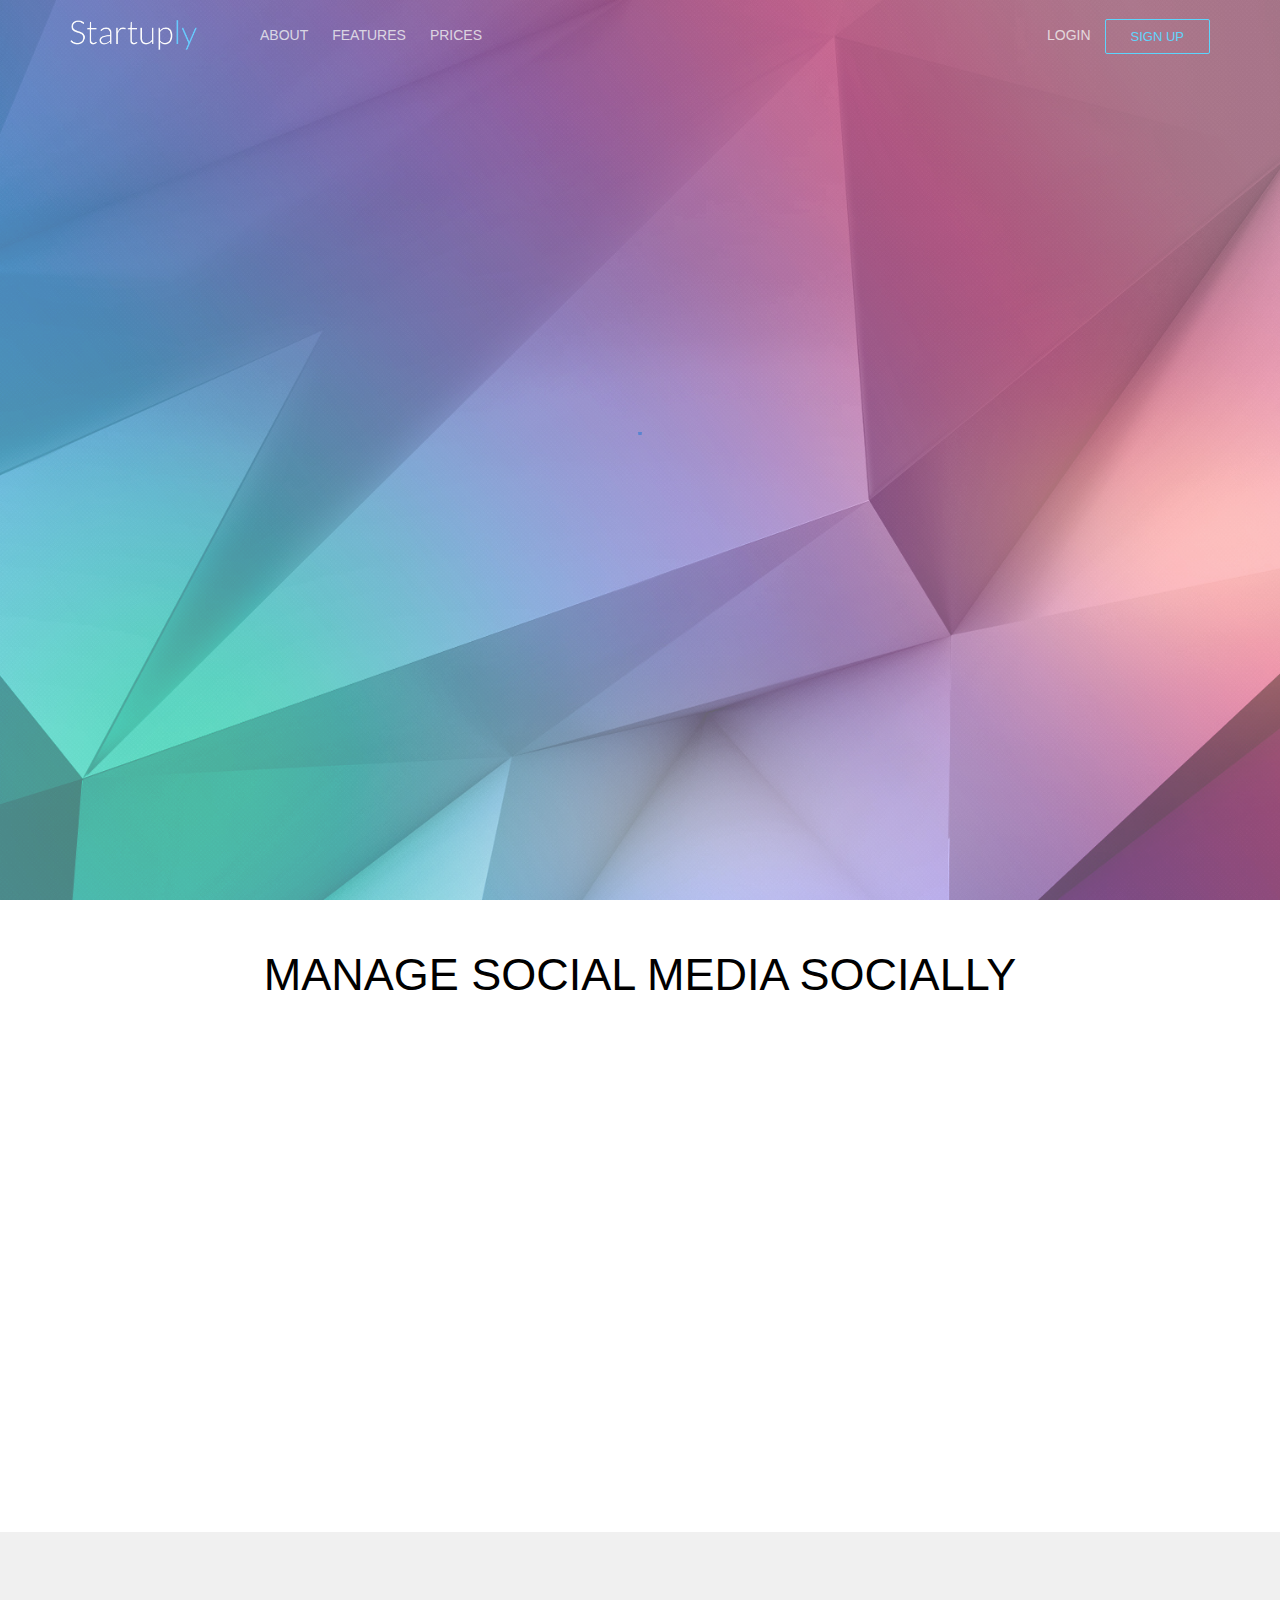
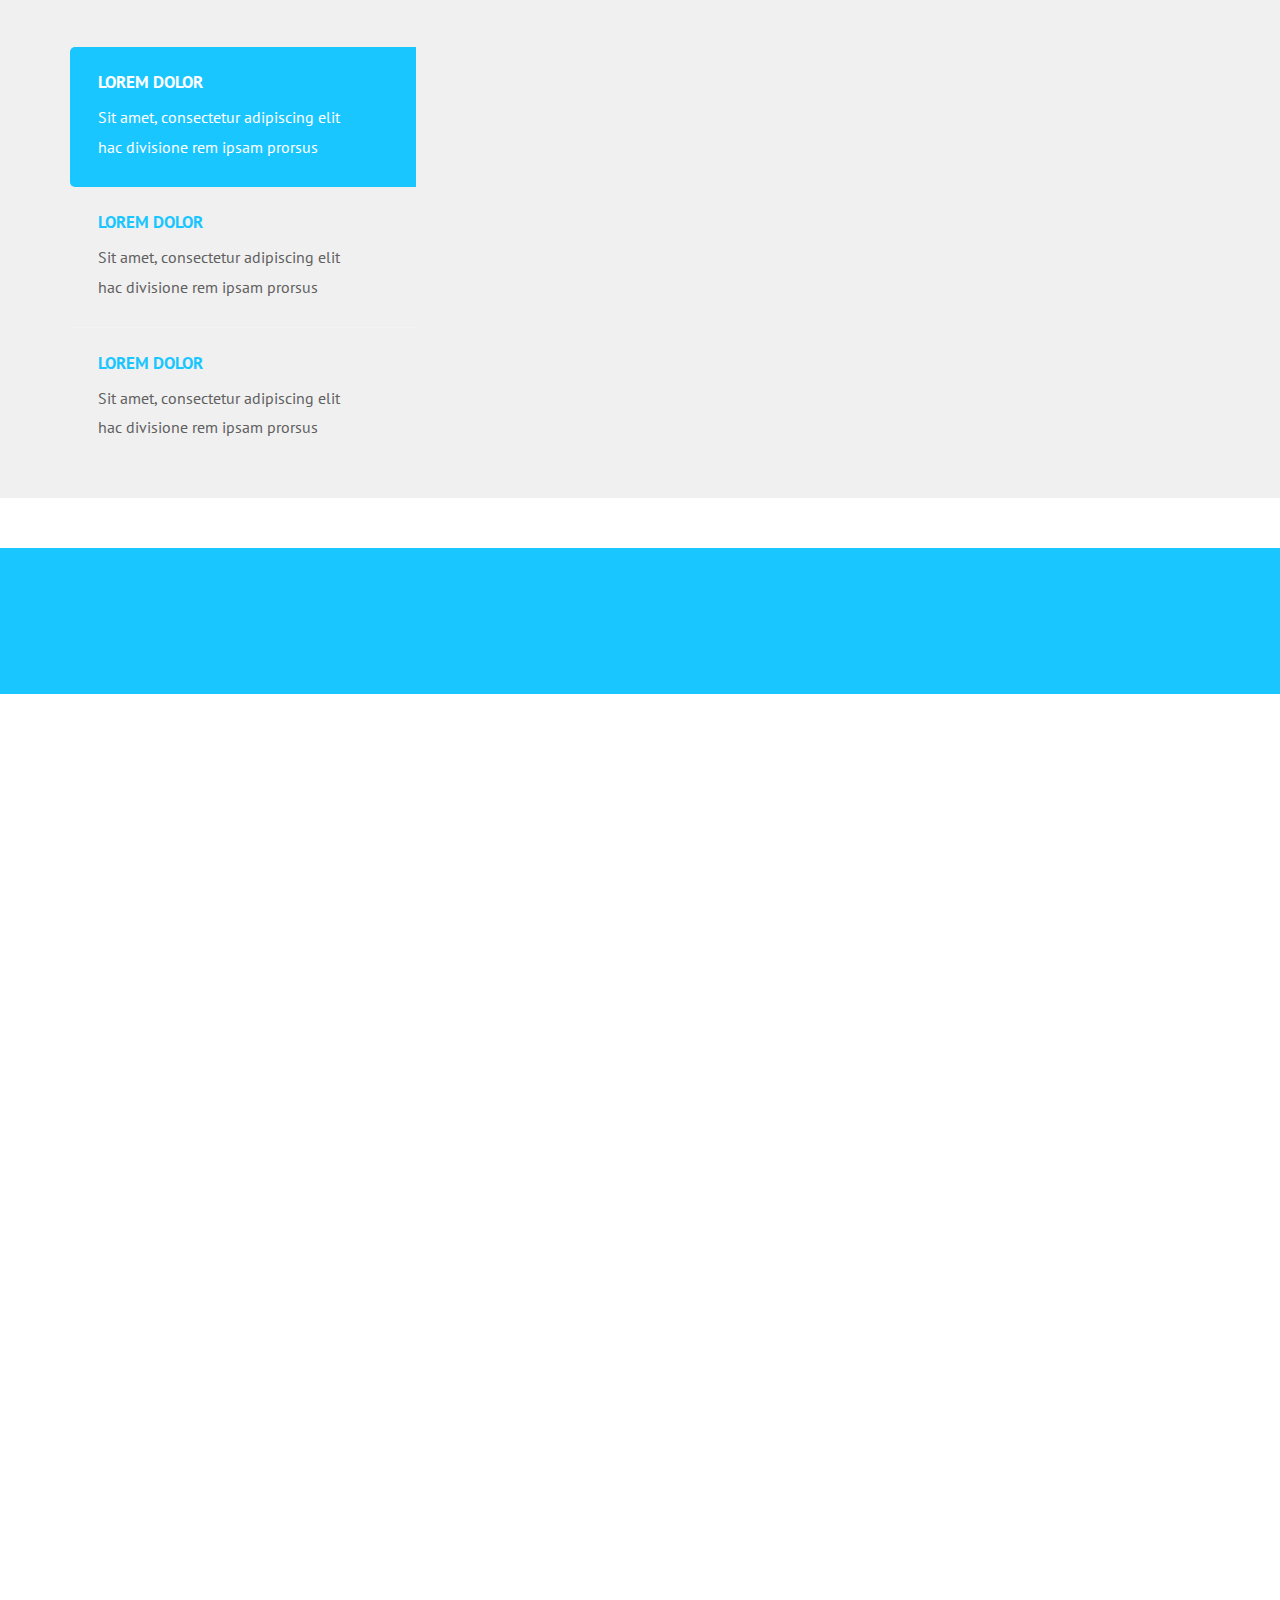
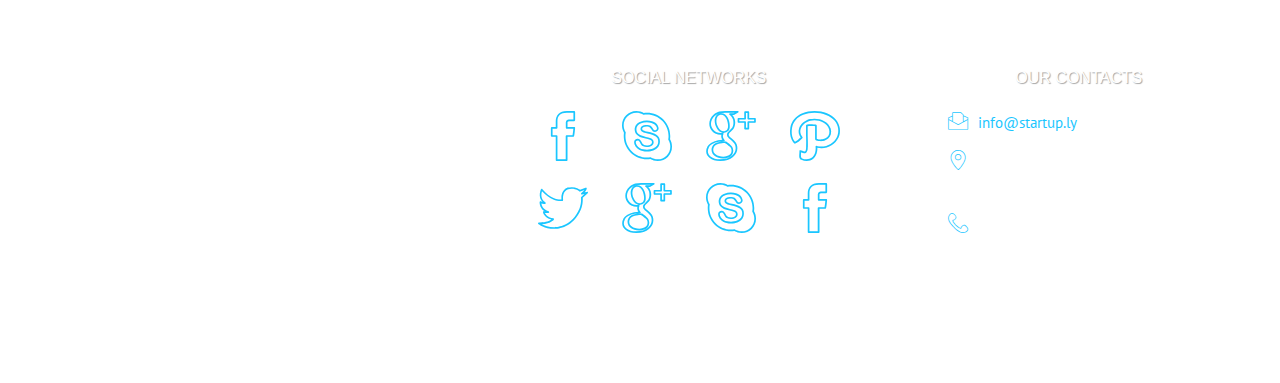
<file: index.html>
<!doctype html>
<html lang="en">
<head>

	<meta charset="utf-8">
	<!--[if IE]><meta http-equiv="X-UA-Compatible" content="IE=edge"><![endif]-->
	<meta name="viewport" content="width=device-width, initial-scale=1.0, maximum-scale=1.0, user-scalable=0" />
	<title>Home</title>
	<meta name="description" content="Startups template">
	<meta name="keywords" content="Startups template">
	<link rel="shortcut icon" href="assets/img/favicon.ico">
	<link rel="apple-touch-icon" href="assets/img/apple-touch-icon.jpg">
	<link rel="apple-touch-icon" sizes="72x72" href="assets/img/apple-touch-icon-72x72.jpg">
	<link rel="apple-touch-icon" sizes="114x114" href="assets/img/apple-touch-icon-114x114.jpg">
	<link rel="stylesheet" type="text/css" href="assets/css/custom-animations.css" />
	<link rel="stylesheet" type="text/css" href="assets/css/lib/font-awesome.min.css" />
	<link rel="stylesheet" type="text/css" href="assets/css/style.css" />

	<!--[if lt IE 9]>
		<script src="assets/js/html5shiv.js"></script>
		<script src="assets/js/respond.min.js"></script>
	<![endif]-->
</head>

<body id="landing-page" class="landing-page">
	<!-- Preloader -->
	<div class="preloader-mask">
		<div class="preloader"><div class="spin base_clr_brd"><div class="clip left"><div class="circle"></div></div><div class="gap"><div class="circle"></div></div><div class="clip right"><div class="circle"></div></div></div></div>
	</div>

	<!-- Header -->
	<header>
		<nav class="navigation navigation-header">
			<div class="container">
				<div class="navigation-brand">
					<div class="brand-logo">
						<a href="index.html" class="logo"></a><a href="index.html" class="logo logo-alt"></a>
					</div>
				</div>
				<button class="navigation-toggle">
					<span class="icon-bar"></span>
					<span class="icon-bar"></span>
					<span class="icon-bar"></span>
				</button>
				<div class="navigation-navbar collapsed">
					<ul class="navigation-bar navigation-bar-left">
						<!-- <li><a href="#hero">Home</a></li> -->
						<li><a href="#about">About</a></li>
						<li><a href="#features">Features</a></li>
						<li><a href="#product">Prices</a></li>
<!-- 						<li><a href="#feedback">Feedback</a></li>
						<li><a href="#team">Team</a></li>
						<li><a href="#guarantee">Contacts</a></li> -->
						<!-- <li class="dropdown">
							<a class="dropdown-toggle" href="#">Extra</a>
							<ul class="dropdown-menu">
								<li class="dropdown">
									<a class="dropdown-toggle" href="#">Homepages</a>
									<ul class="dropdown-menu">
										<li><a href="index.html">Default</a></li>
										<li><a href="index-clickthrough.html">Clickthrough</a></li>
										<li><a href="index-color.html">Colored</a></li>
										<li><a href="index-fast-register.html">Fast Registration</a></li>
										<li><a href="index-promo.html">Promo</a></li>
										<li><a href="index-waiting-list.html">Waiting List</a></li>
										<li><a href="index-video.html">Video Background</a></li>
										<li><a href="index-video-youtube.html">YouTube Embed</a></li>
										<li><a href="index-video-vimeo.html">Vimeo Embed</a></li>
									</ul>
								</li>
								<li class="dropdown">
									<a class="dropdown-toggle" href="#">Blog</a>
									<ul class="dropdown-menu">
										<li><a href="blog.html">List</a></li>
										<li><a href="blog-post.html">Post</a></li>
									</ul>
								</li>
								<li class="dropdown">
									<a class="dropdown-toggle" href="#">Ecommerce</a>
									<ul class="dropdown-menu">
										<li><a href="product-grid.html">Product Grid</a></li>
										<li><a href="product-list.html">Product List</a></li>
										<li><a href="product.html">Product Page</a></li>
										<li><a href="cart-checkout.html">Cart checkout</a></li>
										<li><a href="payment-confirm.html">Payment Confirmation</a></li>
									</ul>
								</li>
								<li><a href="register.html">Registration</a></li>
								<li><a href="forms.html">Forms</a></li>
								<li><a href="shortcodes.html">Shortcodes</a></li>
							</ul>
						</li> -->
					</ul>
					<ul class="navigation-bar navigation-bar-right">
						<li><a href="register.html">Login</a></li>
						<li class="featured"><a class="btn btn-sm btn-outline-color" href="register.html">Sign up</a></li>
					</ul>
				</div>
			</div>
		</nav>
	</header>

	<div id="hero" class="static-header image-version window-height light-text hero-section clearfix">
		<div class="container">
			<div class="heading-block animated align-center" data-animation="fadeIn" data-duration="700" style="padding-top: 135px;">
				<h1>butterfli</h1>
				<h5 style="margin-bottom: 33px;">putting the social <span class="highlight">back</span> to media</h5>
				<!-- <a href="#" class="btn btn-solid" style="padding-right: 50px; padding-left: 50px;"><span class="fa fa-shopping-cart"></span>Get started</a> -->
			</div>
			<div class="image-wrapper">
				<div class="container">
					<img src="assets/img/features/app_block.png" alt="video" class="img-responsive animated" data-animation="fadeInUp" data-delay="400" data-duration="700" />
				</div>
			</div>
		</div>
	</div>

<section id="about" class="section process-section align-center dark-text">
		<div class="container">
					<div class="section-header align-center">
						<h2>MANAGE SOCIAL MEDIA SOCIALLY</h2>
						<!-- <p class="sub-header animated" data-duration="700" data-animation="zoomIn">Social media using your social atmosphere<br /> -->
						<!-- </p> -->
					</div>

	<section id="features-list" class="section features-list-section align-center dark-text">
		<div class="container">
			<div class="clearfix animated" data-duration="500" data-animation="fadeInRight">
				<div class="col-md-3 col-sm-6 col-xs-12">
					<article class="align-center">
						<i class="icon icon-office-44 highlight"></i>
						<span class="heading">FEATURE 1</span>
						<p class="">Sit amet, consectetur adipiscing elit. In hac divisione rem ipsam prorsus probo elegantiam desidero. </p>
					</article>
				</div>
				<div class="col-md-3 col-sm-6 col-xs-12">
					<article class="align-center">
						<i class="icon icon-shopping-18 highlight"></i>
						<span class="heading">FEATURE 2</span>
						<p class="">Sit amet, consectetur adipiscing elit. In hac divisione rem ipsam prorsus probo elegantiam desidero. </p>
					</article>
				</div>
				<div class="col-md-3 col-sm-6 col-xs-12">
					<article class="align-center">
						<i class="icon icon-seo-icons-27 highlight"></i>
						<span class="heading">FEATURE 3</span>
						<p class="">Sit amet, consectetur adipiscing elit. In hac divisione rem ipsam prorsus probo elegantiam desidero. </p>
					</article>
				</div>
				<div class="col-md-3 col-sm-6 col-xs-12">
					<article class="align-center">
						<i class="icon icon-office-24 highlight"></i>
						<span class="heading">FEATURE 4</span>
						<p class="">Sit amet, consectetur adipiscing elit. In hac divisione rem ipsam prorsus probo elegantiam desidero. </p>
					</article>
				</div>
			</div>
		<!-- 	<div class="clearfix animated" data-duration="500" data-delay="500" data-animation="fadeInLeft">
				<div class="col-md-3 col-sm-6 col-xs-12">
					<article class="align-center">
						<i class="icon icon-graphic-design-13 highlight"></i>
						<span class="heading">FEATURE 5</span>
						<p class="">Sit amet, consectetur adipiscing elit. In hac divisione rem ipsam prorsus probo elegantiam desidero. </p>
					</article>
				</div>
				<div class="col-md-3 col-sm-6 col-xs-12">
					<article class="align-center">
						<i class="icon icon-arrows-37 highlight"></i>
						<span class="heading">FEATURE 6</span>
						<p class="">Sit amet, consectetur adipiscing elit. In hac divisione rem ipsam prorsus probo elegantiam desidero. </p>
					</article>
				</div>
				<div class="col-md-3 col-sm-6 col-xs-12">
					<article class="align-center">
						<i class="icon icon-badges-votes-14 highlight"></i>
						<span class="heading">FEATURE 7</span>
						<p class="">Sit amet, consectetur adipiscing elit. In hac divisione rem ipsam prorsus probo elegantiam desidero. </p>
					</article>
				</div>
				<div class="col-md-3 col-sm-6 col-xs-12">
					<article class="align-center">
						<i class="icon icon-badges-votes-16 highlight"></i>
						<span class="heading">FEATURE 8</span>
						<p class="">Sit amet, consectetur adipiscing elit. In hac divisione rem ipsam prorsus probo elegantiam desidero. </p>
					</article>
				</div>
			</div> -->
		</div>
	</section>					
<!-- 					<div class="section-content row animated" data-duration="700" data-delay="200" data-animation="fadeInDown">
						<div class="col-sm-4">
							<article class="align-center">
								<i class="howitworks icon iconButterfliH icon-shopping-04 highlight"></i>
								<span class="heading">TEAM-BASED CONTENT GATHERING</span>
								<p class="thin" >Fuel social media with your companies natural social atmosphere.<br /></p>
							</article>
							
						</div>
						<div class="col-sm-4">
							<article class="align-center">
								<i class="howitworks icon iconButterfliH icon-seo-icons-03 highlight"></i>
								<span class="heading">OUR SYSTEM RUNS</span>
								<p class="thin" >Sit amet, consectetur adipiscing elit.<br />In hac divisione rem ipsam prorsus probo<br />elegantiam desidero.</p>
							</article>
							
						</div>
						<div class="col-sm-4">
							<article class="align-center">
								<i class="howitworks icon iconButterfliH icon-seo-icons-05 highlight"></i>
								<span class="heading">RECEIVE REPORT</span>
								<p class="thin" >Sit amet, consectetur adipiscing elit.<br />In hac divisione rem ipsam prorsus probo<br />elegantiam desidero.</p>
							</article>
						</div>
					</div> -->
					<br/>
					<br/>
					</div>
</section>
	<!-- <hr class="no-margin" /> -->


	<section id="features" class="section features-section align-center inverted">
		<div class="container">
			<div class="section-content">
				<div class="featured-tab">
					<ul class="list-unstyled">
						<li class="active">
							<a href="#home" data-toggle="tab">
								<div class="tab-info">
									<div class="tab-title">Lorem Dolor</div>
									<div class="tab-desc">Sit amet, consectetur adipiscing elit<br />hac divisione rem ipsam prorsus</div>
								</div>
								<!--<div class="tab-icon"><span class="icon icon-multimedia-20"></span></div>-->
							</a>
						</li>
						<li>
							<a href="#profile" data-toggle="tab">
								<div class="tab-info">
									<div class="tab-title">Lorem Dolor</div>
									<div class="tab-desc">Sit amet, consectetur adipiscing elit<br />hac divisione rem ipsam prorsus</div>
								</div>
								<!--<div class="tab-icon"><span class="icon icon-seo-icons-27"></span></div>-->
							</a>
						</li>
						<li>
							<a href="#messages" data-toggle="tab">
								<div class="tab-info">
									<div class="tab-title">Lorem Dolor</div>
									<div class="tab-desc">Sit amet, consectetur adipiscing elit<br />hac divisione rem ipsam prorsus</div>
								</div>
								<!-- <div class="tab-icon"><span class="icon icon-seo-icons-28"></span></div>-->
							</a>
						</li>
					</ul>

					<div class="tab-content">
						<div class="tab-pane in active" id="home"><img src="assets/img/features/rich_features_1.png" class="img-responsive animated" data-duration="900" data-animation="flip3dInTop" alt="macbook" /></div>
						<div class="tab-pane" id="profile"><img src="assets/img/features/rich_features_2.png" class="img-responsive animated" data-duration="900" data-animation="flip3dInTop" alt="macbook" /></div>
						<div class="tab-pane" id="messages"><img src="assets/img/features/rich_features_3.png" class="img-responsive animated" data-duration="900" data-animation="flip3dInTop" alt="macbook" /></div>
					</div>
				</div>
			</div>
		</div>
	</section>


<!-- 	<section id="process" class="section process-section align-center dark-text">
		<div class="container">
			<div class="section-content row">
				<div class="col-sm-6 pull-right animated" data-duration="500" data-animation="fadeInRight">
					<img src="assets/img/social_media_team_pic.png" class="img-responsive" alt="process 2" />
				</div>
				<div class="col-sm-6 align-left animated" data-duration="500" data-animation="fadeInLeft">
					<br/><br/>
					<article>
						<h3>COMPANY DRIVIN <span class="highlight">SOCIAL</span>  MEDIA</h3>
						<p class="sub-title">You can't make social media.<br/> Social media happens.</p>
						<p>Let your social media come from the people who make your business run. Butterfli lets everyone in your business contribute to social media efforts.</p>
					</article>
				</div>

				<hr class="clearfix" />

				<div class="col-sm-6 pull-right animated" data-duration="500" data-animation="fadeInRight">
					<img src="assets/img/features/content_image1.png" class="img-responsive" alt="process 2" />
				</div>
						<div class="col-sm-6 animated" data-delay="200" data-duration="700" data-animation="fadeInRight">
							<br/>
							<article class="align-center">
								<h3>FOR EVERY <span class="highlight">STARTUP</span></h3>
								<p class="sub-title">Lorem ipsum dolor sit atmet sit dolor greand fdanrh<br/> sdfs sit atmet sit dolor greand fdanrh sdfs</p>
								<p>In his igitur partibus duabus nihil erat, quod Zeno commuta rest gestiret. Sed virtutem ipsam inchoavit, nihil ampliusuma. Scien tiam pollicentur, quam non erat mirum sapientiae lorem cupido patria esse cariorem. Quae qui non vident, nihilamane umquam magnum ac cognitione.</p>
								<br/>
								<a href="#" class="btn btn-outline-color">Get template</a>
								<a href="#" class="btn btn-outline-color">See elements</a>
							</article>
						</div>


				<hr class="clearfix" />

					<div class="section-content row">
						<div class="col-sm-6 pull-left animated" data-delay="200" data-duration="700" data-animation="fadeInRight">
							<img src="assets/img/features/phone.jpg" class="img-responsive pull-right" alt="process 2" />
						</div>
						<div class="col-sm-6 animated" data-delay="200" data-duration="700" data-animation="fadeInLeft">
							<br/><br/>
							<article class="align-center">
								<h3>USER FOCUSED <span class="highlight">INTERFACES</span></h3>
								<p class="sub-title">Lorem ipsum dolor sit atmet sit dolor greand fdanrh<br/> sdfs sit atmet sit dolor greand fdanrh sdfs</p>
								<p>In his igitur partibus duabus nihil erat, quod Zeno commuta rest gestiret. Sed virtutem ipsam inchoavit, nihil ampliusuma. Scien tiam pollicentur, quam non erat mirum sapientiae lorem cupido patria esse cariorem. Quae qui non vident, nihilamane umquam magnum ac cognitione.</p>
							</article>
						</div>
					</div>

			</div>
		</div>
	</section> -->

<!-- <section id="process" class="section process-section align-center dark-text">
		<div class="container">
			<div class="section-content row">

				<hr class="clearfix" />

				<div class="col-sm-6 animated" data-duration="500" data-animation="fadeInRight">
					<img src="assets/img/features/helmet.jpg" class="img-responsive" alt="process 3" />
				</div>
				<div class="col-sm-6 align-right animated" data-duration="500" data-animation="fadeInLeft">
					<br/><br/>
					<article>
						<h3>HANG <span class="highlight">ON TO</span> YER HELMET</h3>
						<p class="sub-title">Lorem ipsum dolor sit atmet sit dolor greand fdanrh<br/> sdfs sit atmet sit dolor greand fdanrh sdfs</p>
						<p>In his igitur partibus duabus nihil erat, quod Zeno commuta rest gestiret. Sed virtutem ipsam inchoavit, nihil ampliusuma. Scien tiam pollicentur, quam non erat mirum sapientiae lorem cupido patria esse cariorem. Quae qui non vident, nihilamane umquam magnum ac cognitione.</p>
					</article>
				</div>

			</div>
		</div>
	</section> -->
	<section id="newsletter" class="long-block newsletter-section light-text">
		<div class="container align-center">
			<div class="col-sm-12 col-lg-5 animated" data-animation="fadeInLeft" data-duration="500">
				<article>
					<h2>GET LIVE UPDATES</h2>
					 <p class="">No spam promise - only latest news and prices!</p>
				</article>
			</div>
			<div class="col-sm-12 col-lg-7 animated" data-animation="fadeInRight" data-duration="500">
				<form class="form mailchimp-form subscribe-form" style="padding-top: 10px;" action="<?=$_SERVER['PHP_SELF']; ?>" method="post">
					<div class="form-group form-inline">
						<input size="15" type="text" class="form-control required" name="FULLNAME" placeholder="Your name" />
						<input size="25" type="email" class="form-control required" name="EMAIL" placeholder="your@email.com" />
						<input type="submit" class="btn btn-outline" value="SUBSCRIBE" />
						<span class="response"><? require_once('assets/mailchimp/inc/store-address.php'); if($_GET['submit']){ echo storeAddress(); } ?></span>
					</div>
				</form>
			</div>
		</div>
	</section>

	<section id="product" class="section product-section align-center dark-text animated" data-animation="fadeInUp" data-duration="500">
		<div class="container">
			<div class="section-header">
				<h2>PRODUCT <span class="highlight">PACKAGES</span></h2>
				<p class="sub-header">
					Lorem ipsum dolor sit atmet sit dolor greand fdanrh s
					<br />dfs sit atmet sit dolor greand fdanrh sdfs
				</p>
			</div>
			<div class="section-content row">

				<div class="col-sm-4">
					<div class="package-column disabled">
						<div class="package-title">Individual</div>
						<div class="package-price">
							<div class="price"><span class="currency">$</span>19</div>
							<div class="period">per month</div>
						</div>
						<div class="package-detail">
							<ul class="list-unstyled">
								<li><strong>Free</strong> Domain</li>
								<li><strong>Unlimited</strong> Websites</li>
								<li><strong>Unlimited</strong> Bandwidth</li>
								<li><strong>Unlimited</strong> Disk Space</li>
							</ul>
							<a href="#" class="btn btn-outline-color btn-block">Get started</a>
						</div>
					</div>
				</div>

				<div class="col-sm-4">
					<div class="package-column">
						<div class="package-title">Studio</div>
						<div class="package-price">
							<div class="price"><span class="currency">$</span>29</div>
							<div class="period">subscription</div>
						</div>
						<div class="package-detail">
							<ul class="list-unstyled">
								<li><strong>Free</strong> Domain</li>
								<li><strong>Unlimited</strong> Websites</li>
								<li><strong>Unlimited</strong> Bandwidth</li>
								<li><strong>Unlimited</strong> Disk Space</li>
							</ul>
							<a href="#" class="btn btn-outline-color btn-block">Get started</a>
						</div>
					</div>
				</div>

				<div class="col-sm-4">
					<div class="package-column">
						<div class="package-title">Enterprise</div>
						<div class="package-price">
							<div class="price"><span class="currency">$</span>49</div>
							<div class="period">per month</div>
						</div>
						<div class="package-detail">
							<ul class="list-unstyled">
								<li><strong>Free</strong> Domain</li>
								<li><strong>Unlimited</strong> Websites</li>
								<li><strong>Unlimited</strong> Bandwidth</li>
								<li><strong>Unlimited</strong> Disk Space</li>
							</ul>
							<a href="#" class="btn btn-outline-color btn-block">Get started</a>
						</div>
					</div>
				</div>
			</div>
		</div>
	</section>

<!-- 	<section id="awards" class="section awards-section align-center dark-text animated" data-animation="fadeInDown" data-duration="500">
		<div class="container">
			<div class="section-header">
				<h2><span class="highlight">OUR</span> AWARDS</h2>
				<p class="sub-header">
					Lorem ipsum dolor sit atmet sit dolor greand fdanrh s
					<br />dfs sit atmet sit dolor greand fdanrh sdfs
				</p>
			</div>
			<div class="section-content">
				<ul class="list-inline logos">
					<li><a href="#" target="_blank"><img src="assets/img/logos/award-5.jpg" alt="mashable" /></a></li>
					<li><a href="#" target="_blank"><img src="assets/img/logos/award-3.jpg" alt="virgin" /></a></li>
					<li><a href="#" target="_blank"><img src="assets/img/logos/award-4.jpg" alt="forbes" /></a></li>
					<li><a href="#" target="_blank"><img src="assets/img/logos/award-1.jpg" alt="microsoft" /></a></li>
				</ul>
			</div>
		</div>
	</section> -->
<!-- 
	<section id="feedback" class="section feedback-section align-center light-text">
		<div class="container animated" data-animation="fadeInDown" data-duration="500">
			<div class="section-header">
				<h2>WHAT <span class="highlight">CLIENTS</span> SAY</h2>
			</div>
			<div class="section-content">
				
				<div class="col-sm-10 col-sm-offset-1">
					<div class="flexslider testimonials-slider align-center">
						<ul class="slides">
							<li>
								<div class="testimonial align-center clearfix">
									<blockquote>Lorem ipsum dolor sit amet, consectetur adipiscing elit. Donec non bibendum metus. Aenean vel rutrum velit. Duis aliquet augue non augue volutpat, ut viverra est sagittis. Duis elementum mi mauris, nec rhoncus dolor consectetur vitae lorem ipsum.</blockquote>
								</div>
							</li>
							<li>
								<div class="testimonial align-center clearfix">
									<blockquote>Lorem ipsum dolor sit amet, consectetur adipiscing elit. Donec non bibendum metus. Aenean vel rutrum velit. Duis aliquet augue non augue volutpat, ut viverra est sagittis. Duis elementum mi mauris, nec rhoncus dolor consectetur vitae lorem ipsum.</blockquote>
								</div>
							</li>
							<li>
								<div class="testimonial align-center clearfix">
									<blockquote>Lorem ipsum dolor sit amet, consectetur adipiscing elit. Donec non bibendum metus. Aenean vel rutrum velit. Duis aliquet augue non augue volutpat, ut viverra est sagittis. Duis elementum mi mauris, nec rhoncus dolor consectetur vitae lorem ipsum.</blockquote>
								</div>
							</li>
						</ul>
					</div>
				</div>
				
			</div>
		</div>
	</section> -->

<!-- 	<section id="feedback-controls" class="section feedback-controls-section align-center light-text animated" data-animation="fadeInDown" data-duration="500">
		<div class="container">
			<div class="col-md-10 col-md-offset-1">
				
				<div class="flex-manual">
					<div class="col-xs-12 col-sm-4 wrap">
						<div class="switch flex-active">
							<img alt="client" src="assets/img/people/profile-1.jpg" class="sm-pic img-circle pull-left" width="69" height="70">
							<p>
								<span class="highlight">AMY WARNER</span><br/>Investor at <span class="highlight">Pear Inc.</span>
							</p>
						</div>
					</div>

					<div class="col-xs-12 col-sm-4 wrap">
						<div class="switch pull-left">
							<img alt="client" src="assets/img/people/profile-2.jpg" class="sm-pic img-circle pull-left" width="69" height="70">
							<p>
								<span class="highlight">JOHN DOESOME</span><br/>Accountant at <span class="highlight">Vell Inc.</span>
							</p>
						</div>
					</div>

					<div class="col-xs-12 col-sm-4 wrap">
						<div class="switch">
							<img alt="client" src="assets/img/people/profile-1.jpg" class="sm-pic img-circle pull-left" width="68" height="69">
							<p>
								<span class="highlight">PETER MOOSOME</span><br/>VP Marketing at <span class="highlight">Footbook</span>
							</p>
						</div>
					</div>
				</div>
				
			</div>
		</div>
	</section> -->
<!-- 
	<section id="team" class="section team-section align-center dark-text">
		<div class="container">
			<div class="section-header">
				<h2>BEHIND <span class="highlight">THE</span> SCENES</h2>
				<p class="sub-header">
					Lorem ipsum dolor sit atmet sit dolor greand fdanrh s
					<br>dfs sit atmet sit dolor greand fdanrh sdfs
				</p>
				<p>In his igitur partibus duabus nihil erat, quod Zeno commuta rest gestiret. Sed virtutem ipsam inchoavit, nihil<br/> ampliusuma. Scien tiam pollicentur, quam non erat mirum sapientiae lorem cupido patria esse cariorem. Quae<br/> qui non vident, nihilamane umquam magnum ac cognitione. In his rest gestiret. Sed ipsam inchoavit, nihil ampliusuma.<br/> Scien tiam pollicentur, quam non erat mirum sapientiae lorem cupido patria esse cariorem. Quae qui non vident,<br/> nihilamane umquam magnum ac cognitione.</p>
			</div>
			<div class="section-content row">
				<div class="col-md-3 col-sm-3 col-xs-6 animated" data-animation="fadeInDown" data-duration="500">
					<div class="team-member">
						<div class="photo-wrapper">
							<div class="overlay-wrapper">
								<img src="assets/img/people/team-1.jpg" alt="">
								<div class="overlay-content">
									<div class="text-wrapper">
										<div class="text-container">
											<p>Mike has worked with CARE USA, for 12 years holding positions such as Deputy Country Director to Director of Programs and Information Systems.</p>
										</div>
									</div>
									<ul class="socials-block">
										<li><a href="#" class="email" title="Email"><i class="fa fa-envelope-o"></i></a></li>
										<li><a href="#" class="twitter" title="Twitter" target="_blank"><i class="fa fa-twitter"></i></a></li>
										<li><a href="#" class="facebook" title="Facebook" target="_blank"><i class="fa fa-facebook"></i></a></li>
										<li><a href="#" class="skype" title="Skype"><i class="fa fa-skype"></i></a></li>
										<li><a href="#" class="linked_in" title="Linkedin" target="_blank"><i class="fa fa-linkedin"></i></a></li>
									</ul>
								</div>
							</div>
						</div>
						<h5 class="name">Mike Bolder</h5>
						<p class="position">Developer</p>
					</div>
				</div>

				<div class="col-md-3 col-sm-3 col-xs-6 animated" data-animation="fadeInUp" data-delay="200" data-duration="500">
					<div class="team-member">
						<div class="photo-wrapper">
							<div class="overlay-wrapper">
								<img src="assets/img/people/team-2.jpg" alt="">
								<div class="overlay-content">
									<div class="text-wrapper">
										<div class="text-container">
											<p>Mike has worked with CARE USA, for 12 years holding positions such as Deputy Country Director to Director of Programs and Information Systems.</p>
										</div>
									</div>
									<ul class="socials-block align-center">
										<li><a href="#" class="skype" title="Skype"><i class="fa fa-skype"></i></a></li>
									</ul>
								</div>
							</div>
						</div>
						<h5 class="name">Mike Bolder</h5>
						<p class="position">Developer</p>
					</div>
				</div>

				<div class="col-md-3 col-sm-3 col-xs-6 animated" data-animation="fadeInDown" data-delay="400" data-duration="500">
					<div class="team-member">
						<div class="photo-wrapper">
							<div class="overlay-wrapper">
								<img src="assets/img/people/team-3.jpg" alt="">
								<div class="overlay-content">
									<div class="text-wrapper">
										<div class="text-container">
											<p>Ellen has over 13 years of experience in development projects as a senior consultant and project manager in the areas of project management, fund and board development, strategic & financial planning, monitoring & evaluation.</p>
										</div>
									</div>
									<ul class="socials-block align-center">
										<li><a href="#" class="email" title="Email"><i class="fa fa-envelope-o"></i></a></li>
										<li><a href="#" class="twitter" title="Twitter" target="_blank"><i class="fa fa-twitter"></i></a></li>
									</ul>
								</div>
							</div>
						</div>
						<h5 class="name">Mike Bolder</h5>
						<p class="position">Developer</p>
					</div>
				</div>

				<div class="col-md-3 col-sm-3 col-xs-6 animated" data-animation="fadeInUp" data-delay="600" data-duration="500">
					<div class="team-member">
						<div class="photo-wrapper">
							<div class="overlay-wrapper">
								<img src="assets/img/people/team-4.jpg" alt="">
								<div class="overlay-content">
									<div class="text-wrapper">
										<div class="text-container">
											<p>Mike has worked with CARE USA for 12 years.</p>
										</div>
									</div>
									<ul class="socials-block">
										<li><a href="#" class="email" title="Email"><i class="fa fa-envelope-o"></i></a></li>
										<li><a href="#" class="twitter" title="Twitter" target="_blank"><i class="fa fa-twitter"></i></a></li>
										<li><a href="#" class="facebook" title="Facebook" target="_blank"><i class="fa fa-facebook"></i></a></li>
										<li><a href="#" class="skype" title="Skype"><i class="fa fa-skype"></i></a></li>
									</ul>
								</div>
							</div>
						</div>
						<h5 class="name">Mike Bolder</h5>
						<p class="position">Developer</p>
					</div>
				</div>
			</div>
		</div>
	</section> -->
<!-- 
	<section id="guarantee" class="long-block light-text guarantee-section">
		<div class="container">
			<div class="col-md-12 col-lg-9">
				<i class="icon icon-seo-icons-24 pull-left"></i>
				<article class="pull-left">
					<h2>LAUNCH YOUR STARTUP NOW!</h2>
					<p class="thin">In his igitur partibus duabus nihil erat, quod Zeno commuta rest gestiret.</p>
				</article>
			</div>

			<div class="col-md-12 col-lg-3">
				<a href="http://themeforest.net/item/startuply-responsive-multipurpose-landing-page/7953388" class="btn btn-outline" style="margin-top: 7px;">Get this template</a>
			</div>
		</div>
	</section> -->

	<footer id="footer" class="footer light-text">
		<div class="container">
			<div class="footer-content row">
				<div class="col-sm-4 col-xs-12">
					<div class="logo-wrapper">
						<img width="130" height="31" src="assets/img/logo-white.png" alt="logo" />
					</div>
					<p>Ut enim ad minim veniam, quis nostrud exercitation ullamco. Qui officia deserunt mollit anim id est laborum. Ut enim ad minim veniam, quis nostrud exercitation ullamco. Nisi ut aliquid ex ea commodi consequatur?</p>
					<p><strong>John Doeson, Founder</strong>.</p>
				</div>
				<div class="col-sm-5 social-wrap col-xs-12">
					<strong class="heading">Social Networks</strong>
					<ul class="list-inline socials">
						<li><a href="#"><span class="icon icon-socialmedia-08"></span></a></li>
						<li><a href="#"><span class="icon icon-socialmedia-09"></span></a></li>
						<li><a href="#"><span class="icon icon-socialmedia-16"></span></a></li>
						<li><a href="#"><span class="icon icon-socialmedia-04"></span></a></li>
					</ul>
					<ul class="list-inline socials">
						<li><a href="#"><span class="icon icon-socialmedia-07"></span></a></li>
						<li><a href="#"><span class="icon icon-socialmedia-16"></span></a></li>
						<li><a href="#"><span class="icon icon-socialmedia-09"></span></a></li>
						<li><a href="#"><span class="icon icon-socialmedia-08"></span></a></li>
					</ul>
				</div>
				<div class="col-sm-3 col-xs-12">
					<strong class="heading">Our Contacts</strong>
					<ul class="list-unstyled">
						<li><span class="icon icon-chat-messages-14"></span><a href="mailto:info@startup.ly">info@startup.ly</a></li>
						<li><span class="icon icon-seo-icons-34"></span>2901 Marmora road, Glassgow, Seattle, WA 98122-1090</li>
						<li><span class="icon icon-seo-icons-17"></span>1 - 234-456-7980</li>
					</ul>
				</div>
			</div>
		</div>
		<div class="copyright">startup.ly 2014. All rights reserved.</div>
	</footer>

	<div class="back-to-top"><i class="fa fa-angle-up fa-3x"></i></div>

	<!--[if lt IE 9]>
		<script type="text/javascript" src="assets/js/jquery-1.11.3.min.js?ver=1"></script>
	<![endif]-->
	<!--[if (gte IE 9) | (!IE)]><!-->
		<script type="text/javascript" src="assets/js/jquery-2.1.4.min.js?ver=1"></script>
	<!--<![endif]-->

	<script type="text/javascript" src="assets/js/bootstrap.min.js"></script>
	<script type="text/javascript" src="assets/js/jquery.flexslider-min.js"></script>
	<script type="text/javascript" src="assets/js/jquery.appear.js"></script>
	<script type="text/javascript" src="assets/js/jquery.plugin.js"></script>
	<script type="text/javascript" src="assets/js/jquery.countdown.js"></script>
	<script type="text/javascript" src="assets/js/jquery.waypoints.min.js"></script>
	<script type="text/javascript" src="assets/js/jquery.validate.min.js"></script>
	<script type="text/javascript" src="assets/js/toastr.min.js"></script>
	<script type="text/javascript" src="assets/js/startuply.js"></script>
</body>
</html>
</file>
<file: assets/css/custom-animations.css>
@import 'lib/animate.css';
/* ----------------------------------------------------------------------------
    Animations
---------------------------------------------------------------------------- */
/* ----------------------------------------------------------------------------
    Custom animations
---------------------------------------------------------------------------- */
@-moz-document url-prefix() {
  .animated,
  .animated * {
    outline: 1px solid transparent;
  }
}
.animated {
  opacity: 0;
}
.animated.roll3dInTop {
  -webkit-animation: roll3dInTop 0.7s 0s 1;
  -moz-animation: roll3dInTop 0.7s 0s 1;
  -o-animation: roll3dInTop 0.7s 0s 1;
  animation: roll3dInTop 0.7s 0s 1;
}
.animated.roll3dInRight {
  -webkit-animation: roll3dInRight 0.7s 0s 1;
  -moz-animation: roll3dInRight 0.7s 0s 1;
  -o-animation: roll3dInRight 0.7s 0s 1;
  animation: roll3dInRight 0.7s 0s 1;
}
.animated.roll3dInLeft {
  -webkit-animation: roll3dInLeft 0.7s 0s 1;
  -moz-animation: roll3dInLeft 0.7s 0s 1;
  -o-animation: roll3dInLeft 0.7s 0s 1;
  animation: roll3dInLeft 0.7s 0s 1;
}
.animated.flip3dHorizontal {
  -webkit-animation: flip3dHorizontal 0.7s 0s 1;
  -moz-animation: flip3dHorizontal 0.7s 0s 1;
  -o-animation: flip3dHorizontal 0.7s 0s 1;
  animation: flip3dHorizontal 0.7s 0s 1;
}
.animated.flip3dVertical {
  -webkit-animation: flip3dVertical 0.7s 0s 1;
  -moz-animation: flip3dVertical 0.7s 0s 1;
  -o-animation: flip3dVertical 0.7s 0s 1;
  animation: flip3dVertical 0.7s 0s 1;
}
.animated.flip3dInTop {
  -webkit-animation: flip3dInTop 0.7s 0s 1;
  -moz-animation: flip3dInTop 0.7s 0s 1;
  -o-animation: flip3dInTop 0.7s 0s 1;
  animation: flip3dInTop 0.7s 0s 1;
  -webkit-transform-origin: 50% 100%;
  -moz-transform-origin: 50% 100%;
  -o-transform-origin: 50% 100%;
  -ms-transform-origin: 50% 100%;
  transform-origin: 50% 100%;
}
.animated.flip3dInBottom {
  -webkit-animation: flip3dInBottom 0.7s 0s 1;
  -moz-animation: flip3dInBottom 0.7s 0s 1;
  -o-animation: flip3dInBottom 0.7s 0s 1;
  animation: flip3dInBottom 0.7s 0s 1;
  -webkit-transform-origin: 50% 0;
  -moz-transform-origin: 50% 0;
  -o-transform-origin: 50% 0;
  -ms-transform-origin: 50% 0;
  transform-origin: 50% 0;
}
.animated.flip3dInLeft {
  -webkit-animation: flip3dInLeft 0.7s 0s 1;
  -moz-animation: flip3dInLeft 0.7s 0s 1;
  -o-animation: flip3dInLeft 0.7s 0s 1;
  animation: flip3dInLeft 0.7s 0s 1;
  -webkit-transform-origin: 100% 50%;
  -moz-transform-origin: 100% 50%;
  -o-transform-origin: 100% 50%;
  -ms-transform-origin: 100% 50%;
  transform-origin: 100% 50%;
}
.animated.flip3dInright {
  -webkit-animation: flip3dInright 0.7s 0s 1;
  -moz-animation: flip3dInright 0.7s 0s 1;
  -o-animation: flip3dInright 0.7s 0s 1;
  animation: flip3dInright 0.7s 0s 1;
  -webkit-transform-origin: 0 50%;
  -moz-transform-origin: 0 50%;
  -o-transform-origin: 0 50%;
  -ms-transform-origin: 0 50%;
  transform-origin: 0 50%;
}
.animated.bounce,
.animated.flash,
.animated.pulse,
.animated.rubberBand,
.animated.shake,
.animated.swing,
.animated.tada,
.animated.wobble,
.animated.jello,
.animated.bounceIn,
.animated.bounceInDown,
.animated.bounceInLeft,
.animated.bounceInRight,
.animated.bounceInUp,
.animated.bounceOut,
.animated.bounceOutDown,
.animated.bounceOutLeft,
.animated.bounceOutRight,
.animated.bounceOutUp,
.animated.fadeIn,
.animated.fadeInDown,
.animated.fadeInDownBig,
.animated.fadeInLeft,
.animated.fadeInLeftBig,
.animated.fadeInRight,
.animated.fadeInRightBig,
.animated.fadeInUp,
.animated.fadeInUpBig,
.animated.fadeOut,
.animated.fadeOutDown,
.animated.fadeOutDownBig,
.animated.fadeOutLeft,
.animated.fadeOutLeftBig,
.animated.fadeOutRight,
.animated.fadeOutRightBig,
.animated.fadeOutUp,
.animated.fadeOutUpBig,
.animated.flipInX,
.animated.flipInY,
.animated.flipOutX,
.animated.flipOutY,
.animated.lightSpeedIn,
.animated.lightSpeedOut,
.animated.rotateIn,
.animated.rotateInDownLeft,
.animated.rotateInDownRight,
.animated.rotateInUpLeft,
.animated.rotateInUpRight,
.animated.rotateOut,
.animated.rotateOutDownLeft,
.animated.rotateOutDownRight,
.animated.rotateOutUpLeft,
.animated.rotateOutUpRight,
.animated.hinge,
.animated.rollIn,
.animated.rollOut,
.animated.zoomIn,
.animated.zoomInDown,
.animated.zoomInLeft,
.animated.zoomInRight,
.animated.zoomInUp,
.animated.zoomOut,
.animated.zoomOutDown,
.animated.zoomOutLeft,
.animated.zoomOutRight,
.animated.zoomOutUp,
.animated.slideInDown,
.animated.slideInLeft,
.animated.slideInRight,
.animated.slideInUp,
.animated.slideOutDown,
.animated.slideOutLeft,
.animated.slideOutRight,
.animated.slideOutUp,
.animated.roll3dInTop,
.animated.roll3dInLeft,
.animated.roll3dInRight,
.animated.flip3dHorizontal,
.animated.flip3dVertical,
.animated.flip3dInTop,
.animated.flip3dInBottom,
.animated.flip3dInLeft,
.animated.flip3dInRight {
  opacity: 1;
}
.animated.fadeInDown,
.animated.fadeInDownBig,
.animated.fadeInLeft,
.animated.fadeInLeftBig,
.animated.fadeInRight,
.animated.fadeInRightBig,
.animated.fadeInUp,
.animated.fadeInUpBig,
.animated.fadeOutDown,
.animated.fadeOutDownBig,
.animated.fadeOutLeft,
.animated.fadeOutLeftBig,
.animated.fadeOutRight,
.animated.fadeOutRightBig,
.animated.fadeOutUp,
.animated.fadeOutUpBig,
.animated.rotateIn,
.animated.rotateInDownLeft,
.animated.rotateInDownRight,
.animated.rotateInUpLeft,
.animated.rotateInUpRight,
.animated.rotateOut,
.animated.rotateOutDownLeft,
.animated.rotateOutDownRight,
.animated.rotateOutUpLeft,
.animated.rotateOutUpRight,
.animated.zoomIn,
.animated.zoomInDown,
.animated.zoomInLeft,
.animated.zoomInRight,
.animated.zoomInUp,
.animated.zoomOut,
.animated.zoomOutDown,
.animated.zoomOutLeft,
.animated.zoomOutRight,
.animated.zoomOutUp,
.animated.slideInDown,
.animated.slideInLeft,
.animated.slideInRight,
.animated.slideInUp,
.animated.slideOutDown,
.animated.slideOutLeft,
.animated.slideOutRight,
.animated.slideOutUp,
.animated.roll3dInTop,
.animated.roll3dInLeft,
.animated.roll3dInRight,
.animated.flip3dHorizontal,
.animated.flip3dVertical,
.animated.flip3dInTop,
.animated.flip3dInBottom,
.animated.flip3dInLeft,
.animated.flip3dInRight {
  -webkit-animation-timing-function: cubic-bezier(0.51, 0.02, 0, 1.335);
  -moz-animation-timing-function: cubic-bezier(0.51, 0.02, 0, 1.335);
  -o-animation-timing-function: cubic-bezier(0.51, 0.02, 0, 1.335);
  animation-timing-function: cubic-bezier(0.51, 0.02, 0, 1.335);
}
.animated.roll3dInTop,
.animated.roll3dInLeft,
.animated.roll3dInRight,
.animated.flip3dHorizontal,
.animated.flip3dVertical,
.animated.flip3dInTop,
.animated.flip3dInBottom,
.animated.flip3dInLeft,
.animated.flip3dInRight {
  -webkit-animation-fill-mode: forwards;
  -moz-animation-fill-mode: forwards;
  -o-animation-fill-mode: forwards;
  animation-fill-mode: forwards;
  -webkit-transform-style: preserve-3d;
  -moz-transform-style: preserve-3d;
  -o-transform-style: preserve-3d;
  -ms-transform-style: preserve-3d;
  transform-style: preserve-3d;
}
/* Animations keyframes */
lesshat-selector {
  -lh-property: 0; } 
@-webkit-keyframes roll3dInTop{ 0% { opacity: 0; -webkit-transform: perspective(200px) rotateX(-50deg) translate3d(0, 600px, -20px) } 100% { opacity: 1; -webkit-transform: perspective(200px) rotateX(0) translate3d(0, 0, 0) }}
@-moz-keyframes roll3dInTop{ 0% { opacity: 0; -moz-transform: perspective(200px) rotateX(-50deg) translate3d(0, 600px, -20px) } 100% { opacity: 1; -moz-transform: perspective(200px) rotateX(0) translate3d(0, 0, 0) }}
@-o-keyframes roll3dInTop{ 0% { opacity: 0; -o-transform: perspective(200px) rotateX(-50deg) translate3d(0, 600px, -20px) } 100% { opacity: 1; -o-transform: perspective(200px) rotateX(0) translate3d(0, 0, 0) }}
@keyframes roll3dInTop{ 0% { opacity: 0;-webkit-transform: perspective(200px) rotateX(-50deg) translate3d(0, 600px, -20px);-moz-transform: perspective(200px) rotateX(-50deg) translate3d(0, 600px, -20px);-ms-transform: perspective(200px) rotateX(-50deg) translate3d(0, 600px, -20px);transform: perspective(200px) rotateX(-50deg) translate3d(0, 600px, -20px);} 100% { opacity: 1;-webkit-transform: perspective(200px) rotateX(0) translate3d(0, 0, 0);-moz-transform: perspective(200px) rotateX(0) translate3d(0, 0, 0);-ms-transform: perspective(200px) rotateX(0) translate3d(0, 0, 0);transform: perspective(200px) rotateX(0) translate3d(0, 0, 0);};
}
lesshat-selector {
  -lh-property: 0; } 
@-webkit-keyframes roll3dInLeft{ 0% { opacity: 0; -webkit-transform: perspective(200px) rotateY(80deg) translate3d(600px, 0, -20px); } 100% { opacity: 1; -webkit-transform: perspective(200px) rotateY(0) translate3d(0, 0, 0); }}
@-moz-keyframes roll3dInLeft{ 0% { opacity: 0; -moz-transform: perspective(200px) rotateY(80deg) translate3d(600px, 0, -20px); } 100% { opacity: 1; -moz-transform: perspective(200px) rotateY(0) translate3d(0, 0, 0); }}
@-o-keyframes roll3dInLeft{ 0% { opacity: 0; -o-transform: perspective(200px) rotateY(80deg) translate3d(600px, 0, -20px); } 100% { opacity: 1; -o-transform: perspective(200px) rotateY(0) translate3d(0, 0, 0); }}
@keyframes roll3dInLeft{ 0% { opacity: 0;-webkit-transform: perspective(200px) rotateY(80deg) translate3d(600px, 0, -20px);-moz-transform: perspective(200px) rotateY(80deg) translate3d(600px, 0, -20px);-ms-transform: perspective(200px) rotateY(80deg) translate3d(600px, 0, -20px);transform: perspective(200px) rotateY(80deg) translate3d(600px, 0, -20px); } 100% { opacity: 1;-webkit-transform: perspective(200px) rotateY(0) translate3d(0, 0, 0);-moz-transform: perspective(200px) rotateY(0) translate3d(0, 0, 0);-ms-transform: perspective(200px) rotateY(0) translate3d(0, 0, 0);transform: perspective(200px) rotateY(0) translate3d(0, 0, 0); };
}
lesshat-selector {
  -lh-property: 0; } 
@-webkit-keyframes roll3dInRight{ 0% { opacity: 0; -webkit-transform: perspective(200px) rotateY(-50deg) translate3d(-600px, 0, -20px) } 100% { opacity: 1; -webkit-transform: perspective(200px) rotateY(0) translate3d(0, 0, 0) }}
@-moz-keyframes roll3dInRight{ 0% { opacity: 0; -moz-transform: perspective(200px) rotateY(-50deg) translate3d(-600px, 0, -20px) } 100% { opacity: 1; -moz-transform: perspective(200px) rotateY(0) translate3d(0, 0, 0) }}
@-o-keyframes roll3dInRight{ 0% { opacity: 0; -o-transform: perspective(200px) rotateY(-50deg) translate3d(-600px, 0, -20px) } 100% { opacity: 1; -o-transform: perspective(200px) rotateY(0) translate3d(0, 0, 0) }}
@keyframes roll3dInRight{ 0% { opacity: 0;-webkit-transform: perspective(200px) rotateY(-50deg) translate3d(-600px, 0, -20px);-moz-transform: perspective(200px) rotateY(-50deg) translate3d(-600px, 0, -20px);-ms-transform: perspective(200px) rotateY(-50deg) translate3d(-600px, 0, -20px);transform: perspective(200px) rotateY(-50deg) translate3d(-600px, 0, -20px);} 100% { opacity: 1;-webkit-transform: perspective(200px) rotateY(0) translate3d(0, 0, 0);-moz-transform: perspective(200px) rotateY(0) translate3d(0, 0, 0);-ms-transform: perspective(200px) rotateY(0) translate3d(0, 0, 0);transform: perspective(200px) rotateY(0) translate3d(0, 0, 0);};
}
lesshat-selector {
  -lh-property: 0; } 
@-webkit-keyframes flip3dInTop{ 0% { opacity: 0; -webkit-transform: perspective(1300px) rotateX(90deg); } 100% { opacity: 1; -webkit-transform: perspective(1300px) rotateX(0); }}
@-moz-keyframes flip3dInTop{ 0% { opacity: 0; -moz-transform: perspective(1300px) rotateX(90deg); } 100% { opacity: 1; -moz-transform: perspective(1300px) rotateX(0); }}
@-o-keyframes flip3dInTop{ 0% { opacity: 0; -o-transform: perspective(1300px) rotateX(90deg); } 100% { opacity: 1; -o-transform: perspective(1300px) rotateX(0); }}
@keyframes flip3dInTop{ 0% { opacity: 0;-webkit-transform: perspective(1300px) rotateX(90deg);-moz-transform: perspective(1300px) rotateX(90deg);-ms-transform: perspective(1300px) rotateX(90deg);transform: perspective(1300px) rotateX(90deg); } 100% { opacity: 1;-webkit-transform: perspective(1300px) rotateX(0);-moz-transform: perspective(1300px) rotateX(0);-ms-transform: perspective(1300px) rotateX(0);transform: perspective(1300px) rotateX(0); };
}
lesshat-selector {
  -lh-property: 0; } 
@-webkit-keyframes flip3dInBottom{ 0% { opacity: 0; -webkit-transform: perspective(1300px) rotateX(-90deg); } 100% { opacity: 1; -webkit-transform: perspective(1300px) rotateX(0); }}
@-moz-keyframes flip3dInBottom{ 0% { opacity: 0; -moz-transform: perspective(1300px) rotateX(-90deg); } 100% { opacity: 1; -moz-transform: perspective(1300px) rotateX(0); }}
@-o-keyframes flip3dInBottom{ 0% { opacity: 0; -o-transform: perspective(1300px) rotateX(-90deg); } 100% { opacity: 1; -o-transform: perspective(1300px) rotateX(0); }}
@keyframes flip3dInBottom{ 0% { opacity: 0;-webkit-transform: perspective(1300px) rotateX(-90deg);-moz-transform: perspective(1300px) rotateX(-90deg);-ms-transform: perspective(1300px) rotateX(-90deg);transform: perspective(1300px) rotateX(-90deg); } 100% { opacity: 1;-webkit-transform: perspective(1300px) rotateX(0);-moz-transform: perspective(1300px) rotateX(0);-ms-transform: perspective(1300px) rotateX(0);transform: perspective(1300px) rotateX(0); };
}
lesshat-selector {
  -lh-property: 0; } 
@-webkit-keyframes flip3dInLeft{ 0% { opacity: 0; -webkit-transform: perspective(1300px) rotateY(90deg); } 100% { opacity: 1; -webkit-transform: perspective(1300px) rotateY(0); }}
@-moz-keyframes flip3dInLeft{ 0% { opacity: 0; -moz-transform: perspective(1300px) rotateY(90deg); } 100% { opacity: 1; -moz-transform: perspective(1300px) rotateY(0); }}
@-o-keyframes flip3dInLeft{ 0% { opacity: 0; -o-transform: perspective(1300px) rotateY(90deg); } 100% { opacity: 1; -o-transform: perspective(1300px) rotateY(0); }}
@keyframes flip3dInLeft{ 0% { opacity: 0;-webkit-transform: perspective(1300px) rotateY(90deg);-moz-transform: perspective(1300px) rotateY(90deg);-ms-transform: perspective(1300px) rotateY(90deg);transform: perspective(1300px) rotateY(90deg); } 100% { opacity: 1;-webkit-transform: perspective(1300px) rotateY(0);-moz-transform: perspective(1300px) rotateY(0);-ms-transform: perspective(1300px) rotateY(0);transform: perspective(1300px) rotateY(0); };
}
lesshat-selector {
  -lh-property: 0; } 
@-webkit-keyframes flip3dInRight{ 0% { opacity: 0; -webkit-transform: perspective(1300px) rotateY(-90deg); } 100% { opacity: 1; -webkit-transform: perspective(1300px) rotateY(0); }}
@-moz-keyframes flip3dInRight{ 0% { opacity: 0; -moz-transform: perspective(1300px) rotateY(-90deg); } 100% { opacity: 1; -moz-transform: perspective(1300px) rotateY(0); }}
@-o-keyframes flip3dInRight{ 0% { opacity: 0; -o-transform: perspective(1300px) rotateY(-90deg); } 100% { opacity: 1; -o-transform: perspective(1300px) rotateY(0); }}
@keyframes flip3dInRight{ 0% { opacity: 0;-webkit-transform: perspective(1300px) rotateY(-90deg);-moz-transform: perspective(1300px) rotateY(-90deg);-ms-transform: perspective(1300px) rotateY(-90deg);transform: perspective(1300px) rotateY(-90deg); } 100% { opacity: 1;-webkit-transform: perspective(1300px) rotateY(0);-moz-transform: perspective(1300px) rotateY(0);-ms-transform: perspective(1300px) rotateY(0);transform: perspective(1300px) rotateY(0); };
}
lesshat-selector {
  -lh-property: 0; } 
@-webkit-keyframes flip3dHorizontal{ 0% { opacity: 0; -webkit-transform: perspective(1300px) rotateY(-90deg); } 50% { opacity: 1; -webkit-transform: perspective(1300px) rotateY(20deg); } 85%{ -webkit-transform: perspective(1300px) rotateY(-10deg); } 100% { opacity: 1; -webkit-transform: perspective(1300px) rotateY(0); }}
@-moz-keyframes flip3dHorizontal{ 0% { opacity: 0; -moz-transform: perspective(1300px) rotateY(-90deg); } 50% { opacity: 1; -moz-transform: perspective(1300px) rotateY(20deg); } 85%{ -moz-transform: perspective(1300px) rotateY(-10deg); } 100% { opacity: 1; -moz-transform: perspective(1300px) rotateY(0); }}
@-o-keyframes flip3dHorizontal{ 0% { opacity: 0; -o-transform: perspective(1300px) rotateY(-90deg); } 50% { opacity: 1; -o-transform: perspective(1300px) rotateY(20deg); } 85%{ -o-transform: perspective(1300px) rotateY(-10deg); } 100% { opacity: 1; -o-transform: perspective(1300px) rotateY(0); }}
@keyframes flip3dHorizontal{ 0% { opacity: 0;-webkit-transform: perspective(1300px) rotateY(-90deg);-moz-transform: perspective(1300px) rotateY(-90deg);-ms-transform: perspective(1300px) rotateY(-90deg);transform: perspective(1300px) rotateY(-90deg); } 50% { opacity: 1;-webkit-transform: perspective(1300px) rotateY(20deg);-moz-transform: perspective(1300px) rotateY(20deg);-ms-transform: perspective(1300px) rotateY(20deg);transform: perspective(1300px) rotateY(20deg); } 85%{-webkit-transform: perspective(1300px) rotateY(-10deg);-moz-transform: perspective(1300px) rotateY(-10deg);-ms-transform: perspective(1300px) rotateY(-10deg);transform: perspective(1300px) rotateY(-10deg); } 100% { opacity: 1;-webkit-transform: perspective(1300px) rotateY(0);-moz-transform: perspective(1300px) rotateY(0);-ms-transform: perspective(1300px) rotateY(0);transform: perspective(1300px) rotateY(0); };
}
lesshat-selector {
  -lh-property: 0; } 
@-webkit-keyframes flip3dVertical{ 0% { opacity: 0; -webkit-transform: perspective(1300px) rotateX(-90deg); } 50% { opacity: 1; -webkit-transform: perspective(1300px) rotateX(20deg); } 85%{ -webkit-transform: perspective(1300px) rotateX(-10deg); } 100% { opacity: 1; -webkit-transform: perspective(1300px) rotateX(0); }}
@-moz-keyframes flip3dVertical{ 0% { opacity: 0; -moz-transform: perspective(1300px) rotateX(-90deg); } 50% { opacity: 1; -moz-transform: perspective(1300px) rotateX(20deg); } 85%{ -moz-transform: perspective(1300px) rotateX(-10deg); } 100% { opacity: 1; -moz-transform: perspective(1300px) rotateX(0); }}
@-o-keyframes flip3dVertical{ 0% { opacity: 0; -o-transform: perspective(1300px) rotateX(-90deg); } 50% { opacity: 1; -o-transform: perspective(1300px) rotateX(20deg); } 85%{ -o-transform: perspective(1300px) rotateX(-10deg); } 100% { opacity: 1; -o-transform: perspective(1300px) rotateX(0); }}
@keyframes flip3dVertical{ 0% { opacity: 0;-webkit-transform: perspective(1300px) rotateX(-90deg);-moz-transform: perspective(1300px) rotateX(-90deg);-ms-transform: perspective(1300px) rotateX(-90deg);transform: perspective(1300px) rotateX(-90deg); } 50% { opacity: 1;-webkit-transform: perspective(1300px) rotateX(20deg);-moz-transform: perspective(1300px) rotateX(20deg);-ms-transform: perspective(1300px) rotateX(20deg);transform: perspective(1300px) rotateX(20deg); } 85%{-webkit-transform: perspective(1300px) rotateX(-10deg);-moz-transform: perspective(1300px) rotateX(-10deg);-ms-transform: perspective(1300px) rotateX(-10deg);transform: perspective(1300px) rotateX(-10deg); } 100% { opacity: 1;-webkit-transform: perspective(1300px) rotateX(0);-moz-transform: perspective(1300px) rotateX(0);-ms-transform: perspective(1300px) rotateX(0);transform: perspective(1300px) rotateX(0); };
}
lesshat-selector {
  -lh-property: 0; } 
@-webkit-keyframes container-rotate{ to { -webkit-transform: rotate(360deg); }}
@-moz-keyframes container-rotate{ to { -moz-transform: rotate(360deg); }}
@-o-keyframes container-rotate{ to { -o-transform: rotate(360deg); }}
@keyframes container-rotate{ to {-webkit-transform: rotate(360deg);-moz-transform: rotate(360deg);-ms-transform: rotate(360deg);transform: rotate(360deg); };
}
lesshat-selector {
  -lh-property: 0; } 
@-webkit-keyframes fill-unfill-rotate{ 12.5% { -webkit-transform: rotate(135deg); } 25% { -webkit-transform: rotate(270deg); } 37.5% { -webkit-transform: rotate(405deg); } 50% { -webkit-transform: rotate(540deg); } 62.5% { -webkit-transform: rotate(675deg); } 75% { -webkit-transform: rotate(810deg); } 87.5% { -webkit-transform: rotate(945deg); } to { -webkit-transform: rotate(1080deg); }}
@-moz-keyframes fill-unfill-rotate{ 12.5% { -moz-transform: rotate(135deg); } 25% { -moz-transform: rotate(270deg); } 37.5% { -moz-transform: rotate(405deg); } 50% { -moz-transform: rotate(540deg); } 62.5% { -moz-transform: rotate(675deg); } 75% { -moz-transform: rotate(810deg); } 87.5% { -moz-transform: rotate(945deg); } to { -moz-transform: rotate(1080deg); }}
@-o-keyframes fill-unfill-rotate{ 12.5% { -o-transform: rotate(135deg); } 25% { -o-transform: rotate(270deg); } 37.5% { -o-transform: rotate(405deg); } 50% { -o-transform: rotate(540deg); } 62.5% { -o-transform: rotate(675deg); } 75% { -o-transform: rotate(810deg); } 87.5% { -o-transform: rotate(945deg); } to { -o-transform: rotate(1080deg); }}
@keyframes fill-unfill-rotate{ 12.5% {-webkit-transform: rotate(135deg);-moz-transform: rotate(135deg);-ms-transform: rotate(135deg);transform: rotate(135deg); } 25% {-webkit-transform: rotate(270deg);-moz-transform: rotate(270deg);-ms-transform: rotate(270deg);transform: rotate(270deg); } 37.5% {-webkit-transform: rotate(405deg);-moz-transform: rotate(405deg);-ms-transform: rotate(405deg);transform: rotate(405deg); } 50% {-webkit-transform: rotate(540deg);-moz-transform: rotate(540deg);-ms-transform: rotate(540deg);transform: rotate(540deg); } 62.5% {-webkit-transform: rotate(675deg);-moz-transform: rotate(675deg);-ms-transform: rotate(675deg);transform: rotate(675deg); } 75% {-webkit-transform: rotate(810deg);-moz-transform: rotate(810deg);-ms-transform: rotate(810deg);transform: rotate(810deg); } 87.5% {-webkit-transform: rotate(945deg);-moz-transform: rotate(945deg);-ms-transform: rotate(945deg);transform: rotate(945deg); } to {-webkit-transform: rotate(1080deg);-moz-transform: rotate(1080deg);-ms-transform: rotate(1080deg);transform: rotate(1080deg); };
}
lesshat-selector {
  -lh-property: 0; } 
@-webkit-keyframes left-spin{ from { -webkit-transform: rotate(130deg); } 50% { -webkit-transform: rotate(-5deg); } to { -webkit-transform: rotate(130deg); }}
@-moz-keyframes left-spin{ from { -moz-transform: rotate(130deg); } 50% { -moz-transform: rotate(-5deg); } to { -moz-transform: rotate(130deg); }}
@-o-keyframes left-spin{ from { -o-transform: rotate(130deg); } 50% { -o-transform: rotate(-5deg); } to { -o-transform: rotate(130deg); }}
@keyframes left-spin{ from {-webkit-transform: rotate(130deg);-moz-transform: rotate(130deg);-ms-transform: rotate(130deg);transform: rotate(130deg); } 50% {-webkit-transform: rotate(-5deg);-moz-transform: rotate(-5deg);-ms-transform: rotate(-5deg);transform: rotate(-5deg); } to {-webkit-transform: rotate(130deg);-moz-transform: rotate(130deg);-ms-transform: rotate(130deg);transform: rotate(130deg); };
}
lesshat-selector {
  -lh-property: 0; } 
@-webkit-keyframes right-spin{ from { -webkit-transform: rotate(-130deg); } 50% { -webkit-transform: rotate(5deg); } to { -webkit-transform: rotate(-130deg); }}
@-moz-keyframes right-spin{ from { -moz-transform: rotate(-130deg); } 50% { -moz-transform: rotate(5deg); } to { -moz-transform: rotate(-130deg); }}
@-o-keyframes right-spin{ from { -o-transform: rotate(-130deg); } 50% { -o-transform: rotate(5deg); } to { -o-transform: rotate(-130deg); }}
@keyframes right-spin{ from {-webkit-transform: rotate(-130deg);-moz-transform: rotate(-130deg);-ms-transform: rotate(-130deg);transform: rotate(-130deg); } 50% {-webkit-transform: rotate(5deg);-moz-transform: rotate(5deg);-ms-transform: rotate(5deg);transform: rotate(5deg); } to {-webkit-transform: rotate(-130deg);-moz-transform: rotate(-130deg);-ms-transform: rotate(-130deg);transform: rotate(-130deg); };
}
</file>
<file: assets/css/style.css>
@import url(http://fonts.googleapis.com/css?family=PT+Sans:400,700,400italic,700italic);
@import "lib/font-lineicons.css";
@import "lib/toastr.min.css";
@import "lib/bootstrap.min.css";

/* ================================================
// ************************************************
//
// Startuply v2.0 by Vivaco
//
// ************************************************
================================================ */

/* ================================================
//
// Libraries
//
================================================ */

/* ------------------------------------------------
    CSS Reset
------------------------------------------------ */

html,
body,
div,
span,
applet,
object,
iframe,
h1,
h2,
h3,
h4,
h5,
h6,
p,
blockquote,
pre,
a,
abbr,
acronym,
address,
big,
cite,
code,
del,
dfn,
em,
img,
ins,
kbd,
q,
s,
samp,
small,
strike,
strong,
sub,
sup,
tt,
var,
b,
u,
i,
center,
dl,
dt,
dd,
ol,
ul,
li,
fieldset,
form,
label,
legend,
table,
caption,
tbody,
tfoot,
thead,
tr,
th,
td,
article,
aside,
canvas,
details,
embed,
figure,
figcaption,
footer,
header,
hgroup,
menu,
nav,
output,
ruby,
section,
summary,
time,
mark,
audio,
video {
	margin: 0;
	padding: 0;
	border: 0;
	font-size: 100%;
	vertical-align: baseline;
}

/* HTML5 display-role reset for older browsers */

article,
aside,
details,
figcaption,
figure,
footer,
header,
hgroup,
menu,
nav,
section {
	display: block;
}

body {
	line-height: 1;
}

ol,
ul {
	list-style: none;
}

blockquote,
q {
	quotes: none;
}

blockquote:before,
blockquote:after,
q:before,
q:after {
	content: '';
	content: none;
}

table {
	border-collapse: collapse;
	border-spacing: 0;
}

* {
	-webkit-box-sizing: border-box;
	-moz-box-sizing: border-box;
	box-sizing: border-box;
}

/* ================================================
// ************************************************
//
// Startuply Custom Styles
//
// ************************************************
================================================ */

/* ----------------------------------------------------------------------------
    Typography
---------------------------------------------------------------------------- */

* {
	-webkit-font-smoothing: antialiased !important;
}

body {
	font-family: "PT Sans", Arial, "Helvetica Neue", Helvetica, sans-serif;
	font-size: 16px;
	font-weight: 400;
	color: #1d1d1d;
	line-height: 1.5625;
}

.thin {
	font-weight: 300;
}

.base-font {
	font-family: "PT Sans", Arial, "Helvetica Neue", Helvetica, sans-serif;
}

.heading-font,
.team-member .position {
	font-family: "Lato", "Helvetica Neue", Arial, Helvetica, sans-serif;
}

.uppercase {
	text-transform: uppercase;
}

h1 {
	font-size: 58px;
}

h2 {
	font-size: 45px;
}

h3 {
	font-size: 34px;
}

h4 {
	font-size: 28px;
}

h5 {
	font-size: 24px;
}

h6 {
	font-size: 17px;
}

.heading {
	font-size: 16px;
}

h1,
h2,
h3,
h4,
h5,
h6,
.heading {
	display: block;
	font-family: "Lato", "Helvetica Neue", Arial, Helvetica, sans-serif;
	line-height: 1.1;
}

h1,
h2,
h3,
h4,
h5,
h6 {
	margin: 20px 0 15px;
	font-weight: 300;
}

h6 {
	margin: 20px 0 10px;
}

.heading {
	margin: 0 0 10px;
	font-weight: 400;
}

.sub-title {
	margin-bottom: 20px;
	font-weight: 300;
}

.sub-title,
.sub-title.alt {
	font-family: "PT Sans", Arial, "Helvetica Neue", Helvetica, sans-serif;
	font-size: 16px;
	line-height: 25px;
}

.sub-title.alt {
	color: #b5b5b5;
}

.sub-title.big {
	font-family: "Lato", "Helvetica Neue", Arial, Helvetica, sans-serif;
	font-size: 23px;
	line-height: 30px;
}

p {
	margin: 0 0 10px;
	line-height: 25px;
}

.sub-header {
	margin-bottom: 30px;
}

strong {
	font-family: "Lato", "Helvetica Neue", Arial, Helvetica, sans-serif;
	font-weight: 700;
}

small {
	font-weight: 300;
	font-size: 15px;
}

a {
	-webkit-transition: color 0.2s ease;
	-moz-transition: color 0.2s ease;
	-o-transition: color 0.2s ease;
	transition: color 0.2s ease;
	text-decoration: none;
}

a:hover,
a:active,
a:focus {
	text-decoration: none;
	outline: none;
	color: #00ade6;
}

span {
	font-family: inherit;
	font-size: inherit;
	font-weight: inherit;
	line-height: inherit;
	color: inherit;
}

.align-left {
	text-align: left;
}

.align-right {
	text-align: right;
}

.align-center {
	text-align: center;
}

.light-text {
	color: #ffffff;
}

.light-text .sub-heading {
	color: #ffffff;
}

.light-text .fa {
	color: inherit;
}

.dark-text {
	color: #000000;
}

.dark-text .fa {
	color: inherit;
}

/* ----------------------------------------------------------------------------
    Common styles
---------------------------------------------------------------------------- */

.clearfix {
	zoom: 1;
}

.clearfix:before,
.clearfix:after {
	content: "";
	display: table;
}

.clearfix:after {
	clear: both;
}

body {
	overflow-x: hidden;
	min-height: 100px;
}

body > .container {
	padding-top: 65px;
}

.base-clr-bd,
.preloader-mask .preloader .spin,
.btn,
button:not(.default),
input[type=button]:not(.default),
input[type=submit]:not(.default),
.dropdown-toggle,
.dropdown-menu,
.well,
.form .form-control,
.form.form-outline.form-outline-black .btn.btn-outline:hover,
.form.form-outline.form-outline-black .btn.btn-outline:active,
textarea,
input[type=text],
input[type=url],
input[type=tel],
input[type=number],
input[type=color],
input[type=email],
input[type=email],
input[type=password],
.flex-manual .switch.flex-active,
.team-member .socials-block > li a,
.cart-checkout-navigation-list > li.active .cart-checkout-navigation-list-item-link,
.cart-checkout-navigation-list-item-link:after,
.payment-method .pseudo-radio,
.navigation-header .navigation-bar.navigation-bar-left > li.active > a,
.navigation-bar > .dropdown:not(.featured) > .dropdown-toggle:before,
.navigation-header .navigation-bar li.dropdown:not(.featured),
.navigation-header.white-dropdown .navigation-bar li.dropdown:not(.featured),
.navigation-header .navigation-bar li.dropdown:not(.featured) > .dropdown-menu > .dropdown,
.navigation-header.white-dropdown .navigation-bar li.dropdown:not(.featured) > .dropdown-menu > .dropdown,
.fixed-menu .navigation-header .btn.btn-outline,
.fixed-menu .navigation-header .navigation-bar.navigation-bar-left > li.active:not(.featured) > a,
.fixed-menu .navigation-header.white-dropdown .navigation-bar.navigation-bar-left > li.active:not(.featured) > a,
.navigation-header.white-header .btn.btn-outline,
.form-register.form-register-small .form-control {
	border-color: #1ac6ff;
}

.base-clr-bg,
.btn:hover,
button:not(.default):hover,
input[type=button]:not(.default):hover,
input[type=submit]:not(.default):hover,
.btn:focus,
button:not(.default):focus,
input[type=button]:not(.default):focus,
input[type=submit]:not(.default):focus,
.btn.hovered,
button:not(.default).hovered,
input[type=button]:not(.default).hovered,
input[type=submit]:not(.default).hovered,
.btn.btn-solid,
button:not(.default).btn-solid,
input[type=button]:not(.default).btn-solid,
input[type=submit]:not(.default).btn-solid,
.btn.btn-outline-color:hover,
button:not(.default).btn-outline-color:hover,
input[type=button]:not(.default).btn-outline-color:hover,
input[type=submit]:not(.default).btn-outline-color:hover,
.btn.btn-outline-color:focus,
button:not(.default).btn-outline-color:focus,
input[type=button]:not(.default).btn-outline-color:focus,
input[type=submit]:not(.default).btn-outline-color:focus,
.btn.btn-outline-color:active,
button:not(.default).btn-outline-color:active,
input[type=button]:not(.default).btn-outline-color:active,
input[type=submit]:not(.default).btn-outline-color:active,
.btn.btn-outline-color.hovered,
button:not(.default).btn-outline-color.hovered,
input[type=button]:not(.default).btn-outline-color.hovered,
input[type=submit]:not(.default).btn-outline-color.hovered,
.btn.btn-outline-color.pressed,
button:not(.default).btn-outline-color.pressed,
input[type=button]:not(.default).btn-outline-color.pressed,
input[type=submit]:not(.default).btn-outline-color.pressed,
.dropdown-menu li a:hover,
.dropdown-menu li a:focus,
.dropdown-menu li.active a,
.dropdown-menu li.active a:hover,
.dropdown-menu li.active a:focus,
.nav-tabs > li > a:hover,
.nav-tabs > li > a:active,
.nav-tabs > li > a:focus,
.nav-tabs.alt > li > a:hover,
.nav-tabs.alt > li > a:active,
.nav-tabs.alt > li > a:focus,
.nav-tabs.alt > li.active a,
.panel-group .panel .panel-heading a,
.table > thead > tr > th,
.thumb-wrapper .overlay,
.progress-wrapper .progress .progress-bar,
.team-member .overlay-wrapper:before,
.team-member .socials-block > li a,
.long-block,
.featured-tab li.active > a .tab-info,
.featured-tab li.active > a .tab-icon,
.package-column:hover,
.package-column.featured,
.post-thumbnail a:after,
.blog-tags .tags-item a:hover,
.blog-tags .tags-item a:active,
.blog-tags .tags-item a:focus,
.product-list.material-view .product:hover .product-price-wrapper:before,
.product-slider .bx-controls-direction a:hover,
.cart-checkout-navigation-list > li:hover .cart-checkout-navigation-list-item-link:before,
.cart-checkout-navigation-list > li.active .cart-checkout-navigation-list-item-link:before,
.cart-list thead th:before,
.payment-confirm .table thead th:before,
.cart-list-item-meta:before,
.cart-list-item-remove,
.payment-method:before,
.payment-method .pseudo-radio:after,
.navigation-header .navigation-toggle .icon-bar,
.fixed-menu .navigation-header .btn.btn-outline:hover,
.fixed-menu .navigation-header .btn.btn-outline:active,
.navigation-header.white-header .btn.btn-outline:hover,
.navigation-header.white-header .btn.btn-outline:active,
.static-header.waiting-list-version ul li:before,
.color-landing-page .static-header,
.color-landing-page .newsletter-section,
.color-landing-page .feedback-section,
.color-landing-page .footer {
	background-color: #1ac6ff;
}

.base-clr-txt,
.highlight,
a,
.fa,
.icon,
blockquote:before,
blockquote:after,
.btn,
button:not(.default),
input[type=button]:not(.default),
input[type=submit]:not(.default),
.btn.btn-outline:active,
button:not(.default).btn-outline:active,
input[type=button]:not(.default).btn-outline:active,
input[type=submit]:not(.default).btn-outline:active,
.btn.btn-outline:hover,
button:not(.default).btn-outline:hover,
input[type=button]:not(.default).btn-outline:hover,
input[type=submit]:not(.default).btn-outline:hover,
.btn.btn-outline:focus,
button:not(.default).btn-outline:focus,
input[type=button]:not(.default).btn-outline:focus,
input[type=submit]:not(.default).btn-outline:focus,
.btn.btn-outline.hovered,
button:not(.default).btn-outline.hovered,
input[type=button]:not(.default).btn-outline.hovered,
input[type=submit]:not(.default).btn-outline.hovered,
.btn.btn-outline.pressed,
button:not(.default).btn-outline.pressed,
input[type=button]:not(.default).btn-outline.pressed,
input[type=submit]:not(.default).btn-outline.pressed,
.btn.btn-no-border:hover,
button:not(.default).btn-no-border:hover,
input[type=button]:not(.default).btn-no-border:hover,
input[type=submit]:not(.default).btn-no-border:hover,
.btn.btn-no-border:active,
button:not(.default).btn-no-border:active,
input[type=button]:not(.default).btn-no-border:active,
input[type=submit]:not(.default).btn-no-border:active,
.btn.btn-no-border:focus,
button:not(.default).btn-no-border:focus,
input[type=button]:not(.default).btn-no-border:focus,
input[type=submit]:not(.default).btn-no-border:focus,
.btn.btn-no-border.hovered,
button:not(.default).btn-no-border.hovered,
input[type=button]:not(.default).btn-no-border.hovered,
input[type=submit]:not(.default).btn-no-border.hovered,
.btn.btn-no-border.pressed,
button:not(.default).btn-no-border.pressed,
input[type=button]:not(.default).btn-no-border.pressed,
input[type=submit]:not(.default).btn-no-border.pressed,
.well h1,
.well h2,
.well h3,
.well h4,
.well h5,
.well h6,
.well .heading,
.well .icon,
.form.form-outline.form-outline-black .btn.btn-outline:hover,
.form.form-outline.form-outline-black .btn.btn-outline:active,
.team-member .name,
.team-member .socials-block > li .fa,
.featured-tab li > a .tab-title,
.package-column .package-price,
.countdown .counter:after,
.countdown .counter .stat-info,
.countdown .counter .stat,
.post-title a:hover,
.post-meta span > a:hover,
.post-meta span > a:active,
.post-meta span > a:focus,
.product-list.material-view .product-controls .btn:hover,
.product-list.material-view .product-controls .btn:active,
.product-list.material-view .product-controls .btn:focus,
.cart-checkout-navigation-list > li:hover .cart-checkout-navigation-list-item-link,
.cart-checkout-navigation-list > li.active .cart-checkout-navigation-list-item-link,
.cart-list-item-amount,
.billing-details-form .result .cart-ammount,
.navigation-header .navigation-bar > li:not(.featured) > a:hover,
.navigation-header .navigation-bar.navigation-bar-left > li.active > a,
.navigation-header .navigation-bar li.dropdown:not(.featured).opened > .dropdown-toggle,
.navigation-header.white-dropdown .navigation-bar li.dropdown:not(.featured).opened > .dropdown-toggle,
.navigation-header .navigation-bar li.dropdown:not(.featured) > .dropdown-menu > .dropdown.opened > .dropdown-toggle,
.navigation-header.white-dropdown .navigation-bar li.dropdown:not(.featured) > .dropdown-menu > .dropdown.opened > .dropdown-toggle,
.navigation-bar .dropdown-menu > li:hover > a,
.fixed-menu .navigation-header .btn.btn-outline,
.fixed-menu .navigation-header .navigation-bar.navigation-bar-left > li.active:not(.featured) > a,
.fixed-menu .navigation-header.white-dropdown .navigation-bar.navigation-bar-left > li.active:not(.featured) > a,
.navigation-header.white-header .btn.btn-outline,
.footer .list-inline li .icon,
.footer .list-unstyled li .icon,
.social-icons li .social,
.color-landing-page .guarantee-block,
.color-landing-page .guarantee-section .fa,
.color-landing-page .features-section .fa,
.color-landing-page .guarantee-section .icon,
.color-landing-page .features-section .icon,
.package-column:hover > .package-detail .btn.btn-outline-color:hover,
.package-column.featured > .package-detail .btn.btn-outline-color:hover,
.package-column:hover > .package-detail .btn.btn-outline-color:focus,
.package-column.featured > .package-detail .btn.btn-outline-color:focus {
	color: #1ac6ff;
}

::selection {
	color: #ffffff;
	background-color: #1ac6ff;
}

::-moz-selection {
	color: #ffffff;
	background-color: #1ac6ff;
}

.bg-low-poly,
div.bg-low-poly,
footer.bg-low-poly,
section.bg-low-poly {
	background-image: url("../img/background/low_poly_background.jpg");
	background-repeat: no-repeat;
	background-position: center top;
}

hr {
	display: inline-block;
	width: 100%;
	height: 1px;
	border: none;
	background-color: #e9e9e9;
}

hr.no-margin {
	margin: 0;
}

.visible {
	opacity: 1;
}

.section {
	position: relative;
	min-height: 50px;
	padding: 30px 0;
}

.icon,
.fa {
	line-height: 1;
}

blockquote {
	position: relative;
	margin: 0 1px;
	display: block;
	padding: 0 100px;
	font-family: "Lato", "Helvetica Neue", Arial, Helvetica, sans-serif;
	font-size: 17px;
	font-weight: 300;
	text-align: center;
	line-height: 1.6;
	border: none;
}

blockquote:before,
blockquote:after {
	font-family: "line-icons";
	position: absolute;
	top: 25%;
}

blockquote:before {
	left: 0;
	content: url('../img/icon/quotes-a.png');
}

blockquote:after {
	right: 0;
	content: url('../img/icon/quotes-b.png');
}

.logo-placeholder {
	margin: 20px 10px;
	display: inline-block;
	font-family: Impact, sans-serif;
	font-size: 45px;
	color: rgba(255, 255, 255, 0.6);
}

.logo-placeholder:first-child {
	margin-left: 0;
}

.home-image.notebook {
	margin-top: 20px;
}

.home-image.iPhone {
	margin-top: -30px;
}

.section .section-header {
	margin: 30px 0 80px;
}

/* ----------------------------------------------------------------------------
    Style switcher
---------------------------------------------------------------------------- */

.style-switcher {
	-webkit-box-shadow: 0 2px 5px rgba(0, 0, 0, 0.1);
	-moz-box-shadow: 0 2px 5px rgba(0, 0, 0, 0.1);
	box-shadow: 0 2px 5px rgba(0, 0, 0, 0.1);
	position: fixed;
	left: -225px;
	top: 200px;
	display: block;
	width: 225px;
	padding: 10px 20px 20px;
	background-color: #ffffff;
	border: 2px solid #f0f0f0;
	z-index: 9999;
}

.style-switcher .style-toggle {
	-webkit-border-radius: 5%;
	-webkit-background-clip: padding-box;
	-moz-border-radius: 5%;
	-moz-background-clip: padding;
	border-radius: 5%;
	background-clip: padding-box;
	position: absolute;
	top: 32px;
	right: -52px;
	margin-left: -2px;
	display: block;
	width: 50px;
	height: 50px;
	text-align: center;
	line-height: 50px;
	background-color: rgba(0, 0, 0, 0.3);
}

.style-switcher .style-toggle .fa {
	color: #ffffff;
}

.style-switcher .template-set-color {
	zoom: 1;
	margin-bottom: 8px;
	width: 100%;
	list-style: none;
	padding-left: 0;
}

.style-switcher .template-set-color:before,
.style-switcher .template-set-color:after {
	content: "";
	display: table;
}

.style-switcher .template-set-color:after {
	clear: both;
}

.style-switcher .template-set-color > li {
	float: left;
	display: inline-block;
}

.style-switcher .template-set-color .color {
	-webkit-border-radius: 5px;
	-webkit-background-clip: padding-box;
	-moz-border-radius: 5px;
	-moz-background-clip: padding;
	border-radius: 5px;
	background-clip: padding-box;
	display: block;
	padding: 15px;
	margin-right: 5px;
	font-size: 12px;
	text-transform: uppercase;
	line-height: normal;
	color: #ffffff;
	background-color: #606060;
}

.style-switcher .template-set-color .color.pink {
	background-color: #ff5f9b;
}

.style-switcher .template-set-color .color.green {
	background-color: #39c8b7;
}

.style-switcher .template-set-color .color.blue {
	background-color: #1ac6ff;
}

.style-switcher .template-set-color .color.berry {
	background-color: #fe6760;
}

.style-switcher .template-set-color .color.orange {
	background-color: #ff7200;
}

.style-switcher .template-animations-switch input[type="checkbox"] {
	display: none;
}

.style-switcher .template-animations-switch input[type="checkbox"] + label {
	-webkit-transition: background 0.2s ease, color 0.2s ease;
	-moz-transition: background 0.2s ease, color 0.2s ease;
	-o-transition: background 0.2s ease, color 0.2s ease;
	transition: background 0.2s ease, color 0.2s ease;
	position: relative;
	display: block;
	width: 65px;
	height: 32px;
	font-family: "Lato", "Helvetica Neue", Arial, Helvetica, sans-serif;
	font-size: 13px;
	font-weight: 700;
	text-transform: uppercase;
	border-radius: 16px;
	background: #f0f0f0;
	cursor: pointer;
	overflow: hidden;
}

.style-switcher .template-animations-switch input[type="checkbox"] + label:before,
.style-switcher .template-animations-switch input[type="checkbox"] + label:after {
	-webkit-box-sizing: border-box;
	-moz-box-sizing: border-box;
	box-sizing: border-box;
	-webkit-transition: left 0.2s ease, right 0.2s ease;
	-moz-transition: left 0.2s ease, right 0.2s ease;
	-o-transition: left 0.2s ease, right 0.2s ease;
	transition: left 0.2s ease, right 0.2s ease;
	position: absolute;
	top: 0;
	display: block;
	width: 35px;
	height: 100%;
	line-height: 32px;
}

.style-switcher .template-animations-switch input[type="checkbox"] + label:before {
	content: "Off";
	left: 0;
	color: #a3a3a3;
	text-align: center;
}

.style-switcher .template-animations-switch input[type="checkbox"] + label:after {
	content: 'On';
	right: -32px;
	color: #ffffff;
	padding-left: 5px;
}

.style-switcher .template-animations-switch input[type="checkbox"] + label > i {
	-webkit-transition: right 0.2s ease;
	-moz-transition: right 0.2s ease;
	-o-transition: right 0.2s ease;
	transition: right 0.2s ease;
	position: absolute;
	top: 3px;
	right: 4px;
	display: block;
	width: 26px;
	height: 26px;
	border-radius: 13px;
	background-color: #ffffff;
}

.style-switcher .template-animations-switch input[type="checkbox"]:checked + label {
	background-color: #92c83c;
}

.style-switcher .template-animations-switch input[type="checkbox"]:checked + label:before {
	left: -32px;
}

.style-switcher .template-animations-switch input[type="checkbox"]:checked + label:after {
	right: 0;
}

.style-switcher .template-animations-switch input[type="checkbox"]:checked + label > i {
	right: 35px;
}

/* ----------------------------------------------------------------------------
    Preloader
---------------------------------------------------------------------------- */

.preloader-mask {
	position: fixed;
	top: 0;
	left: 0;
	right: 0;
	bottom: 0;
	background-color: #f7f7f7;
	z-index: 10000;
	height: 100%;
}

.preloader-mask .preloader {
	-webkit-animation: container-rotate 1.4s linear infinite;
	-moz-animation: container-rotate 1.4s linear infinite;
	-o-animation: container-rotate 1.4s linear infinite;
	animation: container-rotate 1.4s linear infinite;
	display: inline-block;
	position: absolute;
	top: 50%;
	left: 50%;
	margin: -18px 0 0 -18px;
	width: 36px;
	height: 36px;
}

.preloader-mask .preloader .spin {
	-webkit-animation: fill-unfill-rotate 4.8s cubic-bezier(0.4, 0, 0.2, 1) infinite both;
	-moz-animation: fill-unfill-rotate 4.8s cubic-bezier(0.4, 0, 0.2, 1) infinite both;
	-o-animation: fill-unfill-rotate 4.8s cubic-bezier(0.4, 0, 0.2, 1) infinite both;
	animation: fill-unfill-rotate 4.8s cubic-bezier(0.4, 0, 0.2, 1) infinite both;
	position: absolute;
	width: 100%;
	height: 100%;
	opacity: 1;
}

.preloader-mask .preloader .circle {
	border-radius: 50%;
}

.preloader-mask .preloader .gap {
	position: absolute;
	top: 0;
	left: 45%;
	width: 10%;
	height: 100%;
	overflow: hidden;
	border-color: inherit;
}

.preloader-mask .preloader .gap .circle {
	width: 1000%;
	left: -450%;
}

.preloader-mask .preloader .clip {
	position: relative;
	display: inline-block;
	width: 50%;
	height: 100%;
	overflow: hidden;
	border-color: inherit;
}

.preloader-mask .preloader .clip .circle {
	-webkit-animation: none;
	-moz-animation: none;
	-o-animation: none;
	animation: none;
	position: absolute;
	top: 0;
	right: 0;
	bottom: 0;
	width: 200%;
	height: 100%;
	border-width: 3px;
	border-style: solid;
	border-color: inherit;
	border-bottom-color: transparent;
	border-radius: 50%;
}

.preloader-mask .preloader .clip.left .circle {
	-webkit-transform: rotate(129deg);
	-moz-transform: rotate(129deg);
	-o-transform: rotate(129deg);
	-ms-transform: rotate(129deg);
	transform: rotate(129deg);
	-webkit-animation: left-spin 1.2s cubic-bezier(0.4, 0, 0.2, 1) infinite both;
	-moz-animation: left-spin 1.2s cubic-bezier(0.4, 0, 0.2, 1) infinite both;
	-o-animation: left-spin 1.2s cubic-bezier(0.4, 0, 0.2, 1) infinite both;
	animation: left-spin 1.2s cubic-bezier(0.4, 0, 0.2, 1) infinite both;
	left: 0;
	border-right-color: transparent;
}

.preloader-mask .preloader .clip.right .circle {
	-webkit-transform: rotate(-129deg);
	-moz-transform: rotate(-129deg);
	-o-transform: rotate(-129deg);
	-ms-transform: rotate(-129deg);
	transform: rotate(-129deg);
	-webkit-animation: right-spin 1.2s cubic-bezier(0.4, 0, 0.2, 1) infinite both;
	-moz-animation: right-spin 1.2s cubic-bezier(0.4, 0, 0.2, 1) infinite both;
	-o-animation: right-spin 1.2s cubic-bezier(0.4, 0, 0.2, 1) infinite both;
	animation: right-spin 1.2s cubic-bezier(0.4, 0, 0.2, 1) infinite both;
	left: -100%;
	border-left-color: transparent;
}

/* ----------------------------------------------------------------------------
    Buttons
---------------------------------------------------------------------------- */

.btn,
button:not(.default),
input[type=button]:not(.default),
input[type=submit]:not(.default) {
	-webkit-border-radius: 3px;
	-webkit-background-clip: padding-box;
	-moz-border-radius: 3px;
	-moz-background-clip: padding;
	border-radius: 3px;
	background-clip: padding-box;
	-webkit-transition: color 0.2s ease, border 0.2s ease, background 0.2s ease, -webkit-box-shadow 0.2s ease;
	-moz-transition: color 0.2s ease, border 0.2s ease, background 0.2s ease, -moz-box-shadow 0.2s ease;
	-o-transition: color 0.2s ease, border 0.2s ease, background 0.2s ease, box-shadow 0.2s ease;
	transition: color 0.2s ease, border 0.2s ease, background 0.2s ease, box-shadow 0.2s ease;
	position: relative;
	margin: 0 7px;
	display: inline-block;
	min-width: 144px;
	max-width: 100%;
	padding: 15px 25px;
	font-family: "Lato", "Helvetica Neue", Arial, Helvetica, sans-serif;
	font-size: 14px;
	font-weight: 500;
	text-transform: uppercase;
	line-height: 1;
	border-width: 1px;
	border-style: solid;
	background-color: transparent;
}

.btn .fa,
button:not(.default) .fa,
input[type=button]:not(.default) .fa,
input[type=submit]:not(.default) .fa {
	margin-right: 0.3em;
	padding-right: 4px;
}

.btn.btn-lg,
button:not(.default).btn-lg,
input[type=button]:not(.default).btn-lg,
input[type=submit]:not(.default).btn-lg {
	min-width: 160px;
	padding: 19px 50px;
	font-size: 17px;
	line-height: 20px;
}

.btn.btn-sm,
button:not(.default).btn-sm,
input[type=button]:not(.default).btn-sm,
input[type=submit]:not(.default).btn-sm {
	min-width: 94px;
	padding: 11px 20px;
	font-size: 13px;
	border-radius: 2px;
}

.btn.btn-block,
button:not(.default).btn-block,
input[type=button]:not(.default).btn-block,
input[type=submit]:not(.default).btn-block {
	margin-left: auto;
	margin-right: auto;
	display: block;
	width: auto;
}

.btn:hover,
button:not(.default):hover,
input[type=button]:not(.default):hover,
input[type=submit]:not(.default):hover,
.btn:focus,
button:not(.default):focus,
input[type=button]:not(.default):focus,
input[type=submit]:not(.default):focus,
.btn.hovered,
button:not(.default).hovered,
input[type=button]:not(.default).hovered,
input[type=submit]:not(.default).hovered {
	color: #ffffff;
}

.btn:focus,
button:not(.default):focus,
input[type=button]:not(.default):focus,
input[type=submit]:not(.default):focus,
.btn:active:focus,
button:not(.default):active:focus,
input[type=button]:not(.default):active:focus,
input[type=submit]:not(.default):active:focus,
.btn.active:focus,
button:not(.default).active:focus,
input[type=button]:not(.default).active:focus,
input[type=submit]:not(.default).active:focus {
	outline: none;
	outline-offset: 0;
}

.btn:active,
button:not(.default):active,
input[type=button]:not(.default):active,
input[type=submit]:not(.default):active,
.btn.pressed,
button:not(.default).pressed,
input[type=button]:not(.default).pressed,
input[type=submit]:not(.default).pressed {
	-webkit-box-shadow: inset 0 200px 0 rgba(0, 0, 0, 0.1);
	-moz-box-shadow: inset 0 200px 0 rgba(0, 0, 0, 0.1);
	box-shadow: inset 0 200px 0 rgba(0, 0, 0, 0.1);
}

.btn.btn-solid,
button:not(.default).btn-solid,
input[type=button]:not(.default).btn-solid,
input[type=submit]:not(.default).btn-solid {
	color: #ffffff;
	border: none;
	padding: 16px 25px;
}

.btn.btn-solid:hover:not(:active),
button:not(.default).btn-solid:hover:not(:active),
input[type=button]:not(.default).btn-solid:hover:not(:active),
input[type=submit]:not(.default).btn-solid:hover:not(:active),
.btn.btn-solid:focus:not(:active),
button:not(.default).btn-solid:focus:not(:active),
input[type=button]:not(.default).btn-solid:focus:not(:active),
input[type=submit]:not(.default).btn-solid:focus:not(:active),
.btn.btn-solid.hovered:not(:active),
button:not(.default).btn-solid.hovered:not(:active),
input[type=button]:not(.default).btn-solid.hovered:not(:active),
input[type=submit]:not(.default).btn-solid.hovered:not(:active) {
	-webkit-box-shadow: inset 0 200px 0 rgba(255, 255, 255, 0.1);
	-moz-box-shadow: inset 0 200px 0 rgba(255, 255, 255, 0.1);
	box-shadow: inset 0 200px 0 rgba(255, 255, 255, 0.1);
}

.btn.btn-solid:active,
button:not(.default).btn-solid:active,
input[type=button]:not(.default).btn-solid:active,
input[type=submit]:not(.default).btn-solid:active,
.btn.btn-solid.pressed,
button:not(.default).btn-solid.pressed,
input[type=button]:not(.default).btn-solid.pressed,
input[type=submit]:not(.default).btn-solid.pressed {
	border-color: #ffffff;
}

.btn.btn-solid.btn-lg,
button:not(.default).btn-solid.btn-lg,
input[type=button]:not(.default).btn-solid.btn-lg,
input[type=submit]:not(.default).btn-solid.btn-lg {
	padding: 20px 51px;
}

.btn.btn-solid.btn-sm,
button:not(.default).btn-solid.btn-sm,
input[type=button]:not(.default).btn-solid.btn-sm,
input[type=submit]:not(.default).btn-solid.btn-sm {
	padding: 12px 21px;
}

.btn.btn-outline,
button:not(.default).btn-outline,
input[type=button]:not(.default).btn-outline,
input[type=submit]:not(.default).btn-outline,
.package-column:hover > .package-detail .btn.btn-outline-color,
.package-column.featured > .package-detail .btn.btn-outline-color {
	border-color: #ffffff;
	background-color: transparent;
	color: #ffffff;
}

.btn.btn-outline:hover,
button:not(.default).btn-outline:hover,
input[type=button]:not(.default).btn-outline:hover,
input[type=submit]:not(.default).btn-outline:hover,
.btn.btn-outline:focus,
button:not(.default).btn-outline:focus,
input[type=button]:not(.default).btn-outline:focus,
input[type=submit]:not(.default).btn-outline:focus,
.btn.btn-outline.hovered,
button:not(.default).btn-outline.hovered,
input[type=button]:not(.default).btn-outline.hovered,
input[type=submit]:not(.default).btn-outline.hovered,
.btn.btn-outline.pressed,
button:not(.default).btn-outline.pressed,
input[type=button]:not(.default).btn-outline.pressed,
input[type=submit]:not(.default).btn-outline.pressed,
.package-column:hover > .package-detail .btn.btn-outline-color:hover,
.package-column.featured > .package-detail .btn.btn-outline-color:hover,
.package-column:hover > .package-detail .btn.btn-outline-color:focus,
.package-column.featured > .package-detail .btn.btn-outline-color:focus {
	background-color: #ffffff;
	border-color: #ffffff;
}

.btn.btn-outline-color,
button:not(.default).btn-outline-color,
input[type=button]:not(.default).btn-outline-color,
input[type=submit]:not(.default).btn-outline-color,
.fixed-menu .navigation-header .btn.btn-outline,
.navigation-header.white-header .btn.btn-outline {
	background-color: transparent;
}

.btn.btn-outline-color:hover,
button:not(.default).btn-outline-color:hover,
input[type=button]:not(.default).btn-outline-color:hover,
input[type=submit]:not(.default).btn-outline-color:hover,
.btn.btn-outline-color:focus,
button:not(.default).btn-outline-color:focus,
input[type=button]:not(.default).btn-outline-color:focus,
input[type=submit]:not(.default).btn-outline-color:focus,
.btn.btn-outline-color:active,
button:not(.default).btn-outline-color:active,
input[type=button]:not(.default).btn-outline-color:active,
input[type=submit]:not(.default).btn-outline-color:active,
.btn.btn-outline-color.hovered,
button:not(.default).btn-outline-color.hovered,
input[type=button]:not(.default).btn-outline-color.hovered,
input[type=submit]:not(.default).btn-outline-color.hovered,
.btn.btn-outline-color.pressed,
button:not(.default).btn-outline-color.pressed,
input[type=button]:not(.default).btn-outline-color.pressed,
input[type=submit]:not(.default).btn-outline-color.pressed {
	color: #ffffff;
}

.btn.btn-no-border,
button:not(.default).btn-no-border,
input[type=button]:not(.default).btn-no-border,
input[type=submit]:not(.default).btn-no-border {
	padding: 16px 25px;
	border: none;
}

.btn.btn-no-border.btn-lg,
button:not(.default).btn-no-border.btn-lg,
input[type=button]:not(.default).btn-no-border.btn-lg,
input[type=submit]:not(.default).btn-no-border.btn-lg {
	padding: 20px 51px;
}

.btn.btn-no-border.btn-sm,
button:not(.default).btn-no-border.btn-sm,
input[type=button]:not(.default).btn-no-border.btn-sm,
input[type=submit]:not(.default).btn-no-border.btn-sm {
	padding: 12px 21px;
}

.btn.btn-no-border:hover,
button:not(.default).btn-no-border:hover,
input[type=button]:not(.default).btn-no-border:hover,
input[type=submit]:not(.default).btn-no-border:hover,
.btn.btn-no-border:active,
button:not(.default).btn-no-border:active,
input[type=button]:not(.default).btn-no-border:active,
input[type=submit]:not(.default).btn-no-border:active,
.btn.btn-no-border:focus,
button:not(.default).btn-no-border:focus,
input[type=button]:not(.default).btn-no-border:focus,
input[type=submit]:not(.default).btn-no-border:focus,
.btn.btn-no-border.hovered,
button:not(.default).btn-no-border.hovered,
input[type=button]:not(.default).btn-no-border.hovered,
input[type=submit]:not(.default).btn-no-border.hovered,
.btn.btn-no-border.pressed,
button:not(.default).btn-no-border.pressed,
input[type=button]:not(.default).btn-no-border.pressed,
input[type=submit]:not(.default).btn-no-border.pressed {
	-webkit-box-shadow: none;
	-moz-box-shadow: none;
	box-shadow: none;
	background-color: transparent;
}

.light-text .btn-no-border {
	color: #ffffff;
}

.dark-text .btn-no-border {
	color: #000000;
}

/* ----------------------------------------------------------------------------
    Dropdowns
---------------------------------------------------------------------------- */

.dropdown-toggle {
	-webkit-border-radius: 0;
	-webkit-background-clip: padding-box;
	-moz-border-radius: 0;
	-moz-background-clip: padding;
	border-radius: 0;
	background-clip: padding-box;
	min-width: 160px;
	padding: 14px 24px;
	font-family: "Lato", "Helvetica Neue", Arial, Helvetica, sans-serif;
	font-size: 14px;
	font-weight: 700;
	text-align: center;
	border-style: solid;
	border-width: 2px 0 0;
	background-color: transparent;
	line-height: 1.3;
}

.dropdown-toggle .caret {
	position: static;
	margin: 0 0 0 7px;
	display: inline-block;
	width: auto;
	height: auto;
	border: none;
}

.dropdown-toggle .caret .fa {
	font-size: 16px;
}

.dropdown-menu {
	-webkit-border-radius: 0;
	-webkit-background-clip: padding-box;
	-moz-border-radius: 0;
	-moz-background-clip: padding;
	border-radius: 0;
	background-clip: padding-box;
	-webkit-box-shadow: none;
	-moz-box-shadow: none;
	box-shadow: none;
	background: #e9e9e9;
	border-width: 0 0 2px;
	padding: 10px 0;
}

.dropdown-menu li a {
	-webkit-transition: color 0.2s ease, background 0.2s ease;
	-moz-transition: color 0.2s ease, background 0.2s ease;
	-o-transition: color 0.2s ease, background 0.2s ease;
	transition: color 0.2s ease, background 0.2s ease;
	font-size: 15px;
	padding: 14px 20px;
}

.dropdown-menu li a:hover,
.dropdown-menu li a:focus {
	color: #ffffff;
}

.dropdown-menu li.active a,
.dropdown-menu li.active a:hover,
.dropdown-menu li.active a:focus {
	color: #ffffff;
}

/* Media queries */

/* ----------------------------------------------------------------------------
    Whells
---------------------------------------------------------------------------- */

.well {
	position: relative;
	padding-left: 60px;
	border-width: 2px 0 0;
	border-radius: 0;
}

.well .icon {
	position: absolute;
	left: 5px;
	top: 38px;
	font-size: 50px;
}

/* ----------------------------------------------------------------------------
    Alerts
---------------------------------------------------------------------------- */

.alert {
	-webkit-border-radius: 0;
	-webkit-background-clip: padding-box;
	-moz-border-radius: 0;
	-moz-background-clip: padding;
	border-radius: 0;
	background-clip: padding-box;
	position: relative;
	padding: 16px 16px 16px 60px;
	font-size: 17px;
	line-height: 1.3;
	border: none;
}

.alert.alert-success {
	background-color: #d8f0e4;
	color: #68a74c;
}

.alert.alert-info {
	background-color: #e2f6fa;
	color: #4c95a4;
}

.alert.alert-warning {
	background-color: #faf3e2;
	color: #a68128;
}

.alert.alert-danger {
	background-color: #fae2e2;
	color: #ad5254;
}

.alert .icon {
	font-size: 28px;
	position: absolute;
	left: 15px;
	top: 13px;
}

.alert .close {
	display: inline-block;
	font-weight: 300;
	font-size: 28px;
	color: inherit;
	opacity: 0.8;
	line-height: 20px;
	outline: none;
}

/* ----------------------------------------------------------------------------
    Navs
---------------------------------------------------------------------------- */

.nav-tabs {
	margin-bottom: 20px;
	display: inline-block;
	border: 1px solid #e9e9e9;
}

.nav-tabs > li > a {
	-webkit-border-radius: 0;
	-webkit-background-clip: padding-box;
	-moz-border-radius: 0;
	-moz-background-clip: padding;
	border-radius: 0;
	background-clip: padding-box;
	-webkit-box-shadow: none;
	-moz-box-shadow: none;
	box-shadow: none;
	-webkit-transition: color 0.25s ease, background 0.25s ease;
	-moz-transition: color 0.25s ease, background 0.25s ease;
	-o-transition: color 0.25s ease, background 0.25s ease;
	transition: color 0.25s ease, background 0.25s ease;
	margin-right: 0;
	padding: 20px 40px;
	font-family: "Lato", "Helvetica Neue", Arial, Helvetica, sans-serif;
	font-size: 13px;
	text-transform: uppercase;
	font-weight: 400;
	color: #606060;
	background-color: #f0f0f0;
	border-style: solid;
	border-width: 0 0 0 1px;
	border-color: transparent transparent transparent #e9e9e9;
}

.nav-tabs > li > a:hover,
.nav-tabs > li > a:active,
.nav-tabs > li > a:focus {
	color: #ffffff;
}

.nav-tabs > li:first-child > a {
	border-left-color: transparent;
}

.nav-tabs > li.active a {
	border-width: 0 0 0 1px;
	border-color: transparent transparent transparent #ffffff;
}

.nav-tabs > li.active a:hover,
.nav-tabs > li.active a:active,
.nav-tabs > li.active a:focus {
	border-width: 0 0 0 1px;
	border-color: transparent transparent transparent #ffffff;
}

.nav-tabs > li.active + li a {
	border-left-color: transparent;
}

.nav-tabs.alt {
	-webkit-border-radius: 3px;
	-webkit-background-clip: padding-box;
	-moz-border-radius: 3px;
	-moz-background-clip: padding;
	border-radius: 3px;
	background-clip: padding-box;
	margin-bottom: 50px;
	display: inline-block;
}

.nav-tabs.alt > li {
	margin-bottom: 0;
}

.nav-tabs.alt > li:first-child > a {
	border-left-color: transparent;
}

.nav-tabs.alt > li > a {
	padding: 20px 60px;
	background-color: transparent;
	border-left: 1px solid #e9e9e9;
}

.nav-tabs.alt > li > a:hover,
.nav-tabs.alt > li > a:active,
.nav-tabs.alt > li > a:focus {
	color: #ffffff;
}

.nav-tabs.alt > li.active a {
	-webkit-box-shadow: none;
	-moz-box-shadow: none;
	box-shadow: none;
	padding: 20px 60px;
	color: #ffffff;
	border-width: 0 0 0 1px;
	border-left-color: transparent;
}

.tab-content {
	margin-top: -7px;
}

.tab-content.tab-pane {
	padding: 16px 30px;
	border: 1px solid #e9e9e9;
}

.tab-content.alt .tab-pane {
	padding: 0;
	text-align: left;
	border: none;
}

.tab-content.alt .tab-pane .btn {
	margin-top: 15px;
}

/* Media queries */

/* ----------------------------------------------------------------------------
    Panels
---------------------------------------------------------------------------- */

.panel-group .panel {
	-webkit-box-shadow: none;
	-moz-box-shadow: none;
	box-shadow: none;
	-webkit-border-radius: 0;
	-webkit-background-clip: padding-box;
	-moz-border-radius: 0;
	-moz-background-clip: padding;
	border-radius: 0;
	background-clip: padding-box;
	border: none;
}

.panel-group .panel .panel-heading {
	-webkit-border-radius: 0;
	-webkit-background-clip: padding-box;
	-moz-border-radius: 0;
	-moz-background-clip: padding;
	border-radius: 0;
	background-clip: padding-box;
	padding: 0;
	border: none;
	border-bottom: none;
}

.panel-group .panel .panel-heading a {
	position: relative;
	display: block;
	width: 100%;
	padding: 15px 15px 15px 50px;
	font-size: 17px;
	line-height: 22px;
	color: #ffffff;
}

.panel-group .panel .panel-heading a.collapsed {
	background-color: #f0f0f0;
	color: #606060;
}

.panel-group .panel .panel-heading a.collapsed:before {
	content: '+';
}

.panel-group .panel .panel-heading a:hover,
.panel-group .panel .panel-heading a.collapsed:hover {
	background-color: #e9e9e9;
	color: #474747;
}

.panel-group .panel .panel-heading a:before {
	position: absolute;
	left: 10px;
	display: inline-block;
	width: 30px;
	content: '-';
	font-size: 26px;
	font-weight: 300;
	text-align: center;
	line-height: inherit;
	color: inherit;
}

.panel-group .panel .panel-heading + .panel-collapse .panel-body {
	padding: 16px 30px;
	border: 1px solid #dadfe4;
	border-top: none;
}

.panel-group .panel + .panel {
	margin-top: 8px;
}

/* ----------------------------------------------------------------------------
    Forms
---------------------------------------------------------------------------- */

.form {
	zoom: 1;
	display: block;
	width: auto;
	padding: 25px 0 0;
}

.form:before,
.form:after {
	content: "";
	display: table;
}

.form:after {
	clear: both;
}

.form.form-inline {
	display: inline-block;
}

.form.form-dark {
	background-color: rgba(0, 0, 0, 0.2);
	border-radius: 3px;
}

.form.form-light {
	background-color: #f8fdfe;
	border-radius: 3px;
}

.form.lead-form {
	-webkit-box-shadow: 0 3px 10px rgba(0, 0, 0, 0.16);
	-moz-box-shadow: 0 3px 10px rgba(0, 0, 0, 0.16);
	box-shadow: 0 3px 10px rgba(0, 0, 0, 0.16);
	margin: 0;
	width: 100%;
	padding: 15px 20px;
	border-radius: 3px;
}

.form .form-group {
	zoom: 1;
	position: relative;
	margin-bottom: 25px;
}

.form .form-group:before,
.form .form-group:after {
	content: "";
	display: table;
}

.form .form-group:after {
	clear: both;
}

.form .form-group:after {
	content: '';
	display: block;
	clear: both;
}

.form .form-group[class*="col-"] .btn,
.form .form-group[class*="col-"] button,
.form .form-group[class*="col-"] input[type="submit"] {
	margin: 0;
	width: 100%;
	min-width: 0;
	padding-left: 10px;
	padding-right: 10px;
}

.form .form-group[class*="col-"] textarea,
.form .form-group[class*="col-"] input[type=text],
.form .form-group[class*="col-"] input[type=url],
.form .form-group[class*="col-"] input[type=tel],
.form .form-group[class*="col-"] input[type=number],
.form .form-group[class*="col-"] input[type=color],
.form .form-group[class*="col-"] input[type=email],
.form .form-group[class*="col-"] input[type=email],
.form .form-group[class*="col-"] input[type=password] {
	display: inline-block;
	width: 100%;
	min-width: 0;
	max-width: 100%;
}

.form .form-group label {
	text-align: right;
	line-height: 46px;
	margin-bottom: 0;
}

.form .form-group .btn {
	margin: 0 auto;
}

.form .form-group label.error {
	position: absolute;
	margin-top: 5px;
	display: block;
	font-size: 12px;
	text-align: left;
	line-height: 1;
	color: #c68687;
}

.form .input-wrapper {
	position: relative;
	display: block;
}

.form .form-control {
	-webkit-border-radius: 0;
	-webkit-background-clip: padding-box;
	-moz-border-radius: 0;
	-moz-background-clip: padding;
	border-radius: 0;
	background-clip: padding-box;
	-webkit-box-shadow: none;
	-moz-box-shadow: none;
	box-shadow: none;
	height: auto;
	font-size: 17px;
	font-weight: 300;
	background-color: #ffffff;
	border-style: solid;
	border-width: 1px 1px 1px 3px;
	border-top-color: #d7d7d7;
	border-right-color: #d7d7d7;
	border-bottom-color: #d7d7d7;
}

.form.form-outline textarea,
.form.form-outline input[type=text],
.form.form-outline input[type=url],
.form.form-outline input[type=tel],
.form.form-outline input[type=number],
.form.form-outline input[type=color],
.form.form-outline input[type=email],
.form.form-outline input[type=email],
.form.form-outline input[type=password] {
	border-width: 1px;
	background-color: transparent;
	border-radius: 2px;
}

.form.form-outline.form-outline-black textarea,
.form.form-outline.form-outline-black input[type=text],
.form.form-outline.form-outline-black input[type=url],
.form.form-outline.form-outline-black input[type=tel],
.form.form-outline.form-outline-black input[type=number],
.form.form-outline.form-outline-black input[type=color],
.form.form-outline.form-outline-black input[type=email],
.form.form-outline.form-outline-black input[type=email],
.form.form-outline.form-outline-black input[type=password] {
	border-color: rgba(0, 0, 0, 0.9);
}

.form.form-outline.form-outline-black .btn.btn-outline {
	font-weight: 300;
	color: #000000;
	border-color: #000000;
}

.form.form-outline.form-outline-white textarea,
.form.form-outline.form-outline-white input[type=text],
.form.form-outline.form-outline-white input[type=url],
.form.form-outline.form-outline-white input[type=tel],
.form.form-outline.form-outline-white input[type=number],
.form.form-outline.form-outline-white input[type=color],
.form.form-outline.form-outline-white input[type=email],
.form.form-outline.form-outline-white input[type=email],
.form.form-outline.form-outline-white input[type=password] {
	color: #f0f0f0;
	border-color: rgba(255, 255, 255, 0.9);
}

.form.form-outline.form-outline-white ::-webkit-input-placeholder {
	color: #f0f0f0;
}

.form.form-outline.form-outline-white ::-moz-placeholder {
	color: #f0f0f0;
}

.form.form-outline.form-outline-white :-moz-placeholder {
	color: #f0f0f0;
}

.form.form-outline.form-outline-white :-ms-input-placeholder {
	color: #f0f0f0;
}

textarea,
input[type=text],
input[type=url],
input[type=tel],
input[type=number],
input[type=color],
input[type=email],
input[type=email],
input[type=password] {
	-webkit-transition: color 0.2s ease, background 0.3s ease;
	-moz-transition: color 0.2s ease, background 0.3s ease;
	-o-transition: color 0.2s ease, background 0.3s ease;
	transition: color 0.2s ease, background 0.3s ease;
	-webkit-border-radius: 0;
	-webkit-background-clip: padding-box;
	-moz-border-radius: 0;
	-moz-background-clip: padding;
	border-radius: 0;
	background-clip: padding-box;
	-webkit-box-shadow: none;
	-moz-box-shadow: none;
	box-shadow: none;
	margin: 0;
	vertical-align: top;
	display: inline-block;
	width: 100%;
	font-size: 17px;
	color: #8d8d8d;
	background-color: #ffffff;
	border-style: solid;
	border-width: 1px 1px 1px 3px;
	border-top-color: #d7d7d7;
	border-right-color: #d7d7d7;
	border-bottom-color: #d7d7d7;
	outline: none;
}

textarea:hover,
input[type=text]:hover,
input[type=url]:hover,
input[type=tel]:hover,
input[type=number]:hover,
input[type=color]:hover,
input[type=email]:hover,
input[type=email]:hover,
input[type=password]:hover,
textarea:focus,
input[type=text]:focus,
input[type=url]:focus,
input[type=tel]:focus,
input[type=number]:focus,
input[type=color]:focus,
input[type=email]:focus,
input[type=email]:focus,
input[type=password]:focus {
	color: #000000;
}

textarea:not(textarea),
input[type=text]:not(textarea),
input[type=url]:not(textarea),
input[type=tel]:not(textarea),
input[type=number]:not(textarea),
input[type=color]:not(textarea),
input[type=email]:not(textarea),
input[type=email]:not(textarea),
input[type=password]:not(textarea) {
	height: 46px;
	padding: 0 10px 0 20px;
	line-height: 44px;
}

textarea.error,
input[type=text].error,
input[type=url].error,
input[type=tel].error,
input[type=number].error,
input[type=color].error,
input[type=email].error,
input[type=email].error,
input[type=password].error {
	background-color: #fae2e2;
}

textarea {
	padding: 15px;
	resize: vertical;
	line-height: 20px;
	min-height: 200px;
}

select {
	min-height: 46px;
}

select option {
	padding: 2px 10px 0 20px;
	min-height: 23px;
}

input[type=checkbox] {
	-webkit-border-radius: 0;
	-webkit-background-clip: padding-box;
	-moz-border-radius: 0;
	-moz-background-clip: padding;
	border-radius: 0;
	background-clip: padding-box;
	margin: 4px 15px 0 0;
	-webkit-appearance: button;
	width: 19px;
	height: 19px;
	color: #000000;
	border: 1px solid #e9e9e9;
	background-color: #ffffff;
	cursor: pointer;
}

input[type=checkbox]:checked {
	color: #000000;
}

input[type=checkbox]:checked:before {
	position: relative;
	top: -2px;
	left: 3px;
	content: '\2713';
	font-size: 17px;
	text-align: center;
	line-height: 15px;
	color: #303030;
}

input[type=file]:focus,
input[type=radio]:focus,
input[type=checkbox]:focus {
	outline: none;
}

/* Media queries */

/* ----------------------------------------------------------------------------
    Tables
---------------------------------------------------------------------------- */

.table {
	border-color: #d1d8dd;
	text-align: left;
}

.table > thead > tr > th {
	text-transform: uppercase;
	color: #ffffff;
	border-bottom: none;
	border-color: #e9e9e9;
}

.table > thead > tr > th,
.table > tbody > tr > td {
	font-size: 15px;
	font-weight: 300;
	padding: 15px 20px;
}

.table-striped > tbody > tr:nth-child(odd) > td,
.table-striped > tbody > tr:nth-child(odd) > th {
	background-color: #ffffff;
}

.table-striped > tbody > tr:nth-child(even) > td,
.table-striped > tbody > tr:nth-child(even) > th {
	background: #e9e9e9;
}

/* Media queries */

/* ----------------------------------------------------------------------------
    Thumbnails
---------------------------------------------------------------------------- */

.thumb-wrapper {
	position: relative;
	display: block;
	width: 100%;
	overflow: hidden;
}

.thumb-wrapper .overlay {
	-webkit-transition: -webkit-transform 0.3s ease;
	-moz-transition: -moz-transform 0.3s ease;
	-o-transition: -o-transform 0.3s ease;
	transition: -webkit-transform 0.3s ease,-moz-transform 0.3s ease,-o-transform 0.3s ease,transform 0.3s ease;
	position: absolute;
	bottom: 0;
	display: block;
	width: 100%;
	padding: 15px;
	font-size: 17px;
	font-weight: 300;
	text-align: center;
	vertical-align: middle;
	color: #ffffff;
	opacity: 0.5;
	z-index: 1;
	cursor: url('../img//magnify-cur.png') 20 20, auto;
}

.thumb-wrapper:hover .overlay {
	top: 0;
}

/* ----------------------------------------------------------------------------
    Testimonials slider
---------------------------------------------------------------------------- */

.flexslider {
	margin-bottom: 30px;
}

.flexslider ul,
.flexslider ol {
	padding: 0;
	list-style: none;
}

.flex-viewport > ul > li {
	padding-bottom: 15px;
}

.flex-manual {
	margin-top: 15px;
	border-bottom: 1px solid #e9e9e9;
	height: 120px;
}

.flex-manual .wrap {
	padding: 0;
}

.flex-manual .switch {
	-webkit-transition: border 0.3s ease, opacity 0.3s ease;
	-moz-transition: border 0.3s ease, opacity 0.3s ease;
	-o-transition: border 0.3s ease, opacity 0.3s ease;
	transition: border 0.3s ease, opacity 0.3s ease;
	margin: 0 0 0 30px;
	height: 120px;
	padding: 15px 0;
	text-align: left;
	opacity: 0.75;
	cursor: pointer;
}

.flex-manual .switch * {
	-webkit-transition: color 0.3s ease;
	-moz-transition: color 0.3s ease;
	-o-transition: color 0.3s ease;
	transition: color 0.3s ease;
}

.flex-manual .switch p {
	padding: 12px 0 0 80px;
	font-size: 16px;
	color: #dadada;
}

.flex-manual .switch:not(:hover):not(.flex-active) .highlight {
	color: #dadada;
}

.flex-manual .switch.flex-active {
	border-style: solid;
	border-width: 0 0 1px;
}

.flex-manual .switch.flex-active,
.flex-manual .switch:hover {
	opacity: 1;
}

.flex-manual .switch.flex-active p,
.flex-manual .switch:hover p {
	color: #606060;
}

/* Media queries */

/* ----------------------------------------------------------------------------
    Progress bars
---------------------------------------------------------------------------- */

.progress-wrapper .progress-txt {
	text-align: center;
	color: #8d8d8d;
}

.progress-wrapper .progress {
	-webkit-border-radius: 20px;
	-webkit-background-clip: padding-box;
	-moz-border-radius: 20px;
	-moz-background-clip: padding;
	border-radius: 20px;
	background-clip: padding-box;
	-webkit-box-shadow: none;
	-moz-box-shadow: none;
	box-shadow: none;
	height: 20px;
	background-color: #f0f0f0;
}

.progress-wrapper .progress .progress-bar {
	-webkit-border-radius: 20px;
	-webkit-background-clip: padding-box;
	-moz-border-radius: 20px;
	-moz-background-clip: padding;
	border-radius: 20px;
	background-clip: padding-box;
}

/* ----------------------------------------------------------------------------
    Text with icon
---------------------------------------------------------------------------- */

.icon-text {
	position: relative;
}

.icon-text.icon-block-left .icon-block-text {
	padding-left: 50px;
}

.icon-text.icon-block-left .icon-block-icon {
	position: absolute;
	top: 50%;
	left: 0;
}

.icon-text.icon-block-left .icon-block-icon > i {
	margin-top: -0.5em;
	width: 1em;
	height: 1em;
	font-size: 35px;
}

/* ----------------------------------------------------------------------------
    Team
---------------------------------------------------------------------------- */

.team-member {
	width: 100%;
}

.team-member .photo-wrapper {
	position: relative;
}

.team-member .photo-wrapper:before {
	content: "";
	display: block;
	padding-top: 100%;
}

.team-member .overlay-content,
.team-member .overlay-wrapper {
	position: absolute;
	top: 0;
	right: 0;
	bottom: 0;
	left: 0;
}

.team-member .overlay-content img,
.team-member .overlay-wrapper img {
	max-width: 100%;
	max-height: 100%;
	width: 100%;
	height: auto;
	z-index: 1;
}

.team-member .overlay-wrapper:before {
	-webkit-transition: opacity 0.3s ease;
	-moz-transition: opacity 0.3s ease;
	-o-transition: opacity 0.3s ease;
	transition: opacity 0.3s ease;
	position: absolute;
	top: 0;
	left: 0;
	right: 0;
	bottom: 0;
	opacity: 0;
	content: "";
	z-index: 2;
}

.team-member .name {
	margin: 15px 0 5px;
	font-size: 15px;
	font-weight: 700;
	text-transform: uppercase;
	line-height: 18px;
}

.team-member .position {
	margin-bottom: 10px;
	display: inline-block;
	width: 100%;
	font-size: 14px;
	line-height: 20px;
}

.team-member .overlay-content {
	padding: 8%;
	z-index: 3;
	color: #ffffff;
}

.team-member .overlay-content .text-wrapper {
	-webkit-transition: opacity 0.3s ease;
	-moz-transition: opacity 0.3s ease;
	-o-transition: opacity 0.3s ease;
	transition: opacity 0.3s ease;
	height: 70%;
	overflow: hidden;
	opacity: 0;
}

.team-member .overlay-content .text-container {
	display: table;
	width: 100%;
	height: 100%;
}

.team-member .overlay-content .text-container > * {
	display: table-cell;
	vertical-align: middle;
	font-size: 14px;
	line-height: 18px;
	color: #ffffff;
	overflow: hidden;
	text-overflow: ellipsis;
}

.team-member .socials-block {
	-webkit-transition: opacity 0.3s ease;
	-moz-transition: opacity 0.3s ease;
	-o-transition: opacity 0.3s ease;
	transition: opacity 0.3s ease;
	position: absolute;
	bottom: 8%;
	display: block;
	width: 84%;
	height: 13%;
	font-size: 0;
	text-align: justify;
	opacity: 0;
}

.team-member .socials-block:after {
	display: inline-block;
	width: 100%;
	content: '';
}

.team-member .socials-block.align-center {
	text-align: center;
}

.team-member .socials-block.align-center > li {
	margin: 0 7px;
}

.team-member .socials-block > li {
	display: inline-block;
	width: 15%;
	height: 100%;
	list-style-type: none;
}

.team-member .socials-block > li a {
	-webkit-transition: background 0.2s ease, border 0.2s ease;
	-moz-transition: background 0.2s ease, border 0.2s ease;
	-o-transition: background 0.2s ease, border 0.2s ease;
	transition: background 0.2s ease, border 0.2s ease;
	position: relative;
	display: block;
	height: 100%;
	border-style: solid;
	border-width: 1px;
	border-radius: 2px;
}

.team-member .socials-block > li .fa {
	-webkit-transition: color 0.2s ease;
	-moz-transition: color 0.2s ease;
	-o-transition: color 0.2s ease;
	transition: color 0.2s ease;
	position: absolute;
	top: 50%;
	left: 0;
	right: 0;
	margin-top: -7px;
	font-size: 14px;
	text-align: center;
}

/* Media queries */

/* ----------------------------------------------------------------------------
    Long blocks
---------------------------------------------------------------------------- */

.long-block {
	position: relative;
	padding: 40px 0 25px;
}

.long-block h1,
.long-block h2,
.long-block h3,
.long-block h4,
.long-block h5,
.long-block h6,
.long-block .heading {
	margin: -5px 0 0;
	line-height: 1;
}

.long-block article {
	text-align: inherit;
}

.long-block .icon {
	margin-right: 15px;
	font-size: 60px;
	color: #ffffff;
}

/* Media queries */

/* ----------------------------------------------------------------------------
    Featured tabs
---------------------------------------------------------------------------- */

.featured-tab {
	position: relative;
	font-size: 0;
}

.featured-tab .tab-content .tab-pane {
	border: none;
	padding: 0;
}

.featured-tab li > a {
	display: block;
}

.featured-tab li > a .tab-info {
	float: left;
	position: relative;
	display: block;
	width: 346px;
	padding: 25px 28px;
	text-align: left;
	z-index: 2;
}

.featured-tab li > a .tab-title {
	padding-bottom: 10px;
	font-size: 17px;
	font-weight: 700;
	text-transform: uppercase;
	line-height: 1.23;
}

.featured-tab li > a .tab-desc {
	display: block;
	font-size: 16px;
	font-weight: 300;
	line-height: 1.86;
	color: #606060;
}

.featured-tab li > a .tab-icon {
	float: right;
	position: relative;
	display: block;
	width: 113px;
	text-align: right;
	z-index: 2;
}

.featured-tab li > a .icon {
	display: block;
	padding: 46px 28px;
	font-size: 50px;
}

.featured-tab li.active > a .tab-info,
.featured-tab li.active > a .tab-icon {
	-webkit-border-radius: 5px 0 0 5px;
	-webkit-background-clip: padding-box;
	-moz-border-radius: 5px 0 0 5px;
	-moz-background-clip: padding;
	border-radius: 5px 0 0 5px;
	background-clip: padding-box;
}

.featured-tab li.active > a .tab-info .tab-title,
.featured-tab li.active > a .tab-info .tab-desc,
.featured-tab li.active > a .icon {
	color: #ffffff;
}

.featured-tab li:last-child > a .tab-info:after,
.featured-tab li:last-child > a .tab-icon:after,
.featured-tab li.active > a .tab-info:after,
.featured-tab li.active > a .tab-icon:after {
	display: none;
}

/* Media queries */

/* ----------------------------------------------------------------------------
    Package column
---------------------------------------------------------------------------- */

.package-column {
	-webkit-transition: background 0.25s ease-in-out;
	-moz-transition: background 0.25s ease-in-out;
	-o-transition: background 0.25s ease-in-out;
	transition: background 0.25s ease-in-out;
	border: 1px solid #f0f0f0;
	background-color: #f7f7f7;
}

.package-column > .package-price .price,
.package-column > .package-price .period,
.package-column > .package-title,
.package-column > .package-detail ul li {
	-webkit-transition: color 0.25s ease-in-out;
	-moz-transition: color 0.25s ease-in-out;
	-o-transition: color 0.25s ease-in-out;
	transition: color 0.25s ease-in-out;
}

.package-column .package-title {
	padding: 20px 0 18px;
	font-family: "Lato", "Helvetica Neue", Arial, Helvetica, sans-serif;
	font-size: 25px;
	font-weight: 300;
	text-transform: uppercase;
	line-height: 1;
	color: #474747;
}

.package-column .package-price {
	-webkit-transition: background 0.3s ease-in-out;
	-moz-transition: background 0.3s ease-in-out;
	-o-transition: background 0.3s ease-in-out;
	transition: background 0.3s ease-in-out;
	padding: 15px;
	font-family: "Lato", "Helvetica Neue", Arial, Helvetica, sans-serif;
	font-weight: 300;
	background-color: rgba(171, 172, 179, 0.1);
}

.package-column .package-price .price {
	position: relative;
	font-size: 115px;
	font-weight: 300;
	line-height: 125px;
}

.package-column .package-price .currency {
	position: relative;
	top: -40px;
	font-size: 47px;
	font-weight: 500;
	line-height: 1;
}

.package-column .package-price .period {
	font-size: 15px;
	text-transform: uppercase;
	line-height: 1;
}

.package-column .package-detail {
	padding: 30px 15% 50px;
}

.package-column .package-detail ul {
	margin-bottom: 30px;
}

.package-column .package-detail ul li {
	height: 56px;
	padding: 15px 0;
	font-size: 16px;
	font-weight: 500;
	line-height: 25px;
	color: #4c4c4c;
	border-bottom: 1px solid #dadada;
}

.package-column .package-detail ul li:last-child {
	border-bottom: none;
}

.package-column .package-detail .btn {
	margin: 0;
}

.package-column.disabled,
.package-column.disabled:hover {
	opacity: 0.8;
	pointer-events: none;
}

.package-column.disabled .package-title,
.package-column.disabled:hover .package-title {
	color: #8d8d8d;
}

.package-column.disabled .package-price .price,
.package-column.disabled:hover .package-price .price,
.package-column.disabled .package-price .period,
.package-column.disabled:hover .package-price .period {
	color: #aeaeae;
}

.package-column.disabled .package-detail ul li,
.package-column.disabled:hover .package-detail ul li {
	color: #8d8d8d;
}

.package-column.disabled .package-detail .btn,
.package-column.disabled:hover .package-detail .btn {
	color: #a4a4a4;
	background: transparent;
	border: 1px solid #a4a4a4;
}

.package-column:hover > .package-price,
.package-column.featured > .package-price {
	background-color: rgba(71, 72, 76, 0.2);
}

.package-column:hover > .package-detail ul li,
.package-column.featured > .package-detail ul li {
	border-color: rgba(255, 255, 255, 0.3);
}

.package-column:hover > .package-price .price,
.package-column.featured > .package-price .price,
.package-column:hover > .package-price .period,
.package-column.featured > .package-price .period,
.package-column:hover > .package-title,
.package-column.featured > .package-title,
.package-column:hover > .package-detail ul li,
.package-column.featured > .package-detail ul li {
	color: #ffffff;
}

/* Media queries */

/* ----------------------------------------------------------------------------
    Countdowns
---------------------------------------------------------------------------- */

.countdown .counter {
	position: relative;
}

.countdown .counter:after {
	position: absolute;
	right: -19px;
	top: 109px;
	content: '\2022';
}

.countdown .counter .stat-info {
	font-size: 14px;
	font-weight: 700;
	text-transform: uppercase;
}

.countdown .counter .stat {
	font-size: 100px;
	font-weight: 300;
	line-height: 1;
}

.countdown .counter hr {
	margin-bottom: 10px;
	width: 90%;
	border-top: 1px solid #e9e9e9;
}

.countdown div[class*="col-"]:last-child > .counter:after {
	display: none;
}

/* Media queries */

/* ----------------------------------------------------------------------------
    Blog
---------------------------------------------------------------------------- */

.blog {
	padding: 50px 0 100px;
}

.post {
	position: relative;
	margin-bottom: 70px;
	padding-left: 100px;
}

.post .post-content {
	zoom: 1;
}

.post .post-content:before,
.post .post-content:after {
	content: "";
	display: table;
}

.post .post-content:after {
	clear: both;
}

.post .post-content .post-image {
	margin-bottom: 20px;
}

.post-date {
	position: absolute;
	top: 0;
	left: 0;
	display: block;
	width: 67px;
	height: 67px;
	padding: 8px 0 0;
	font-size: 0;
	text-align: center;
	color: #ffffff;
}

.post-date span {
	display: inline-block;
	width: 100%;
	font-size: 16px;
	font-weight: 700;
	text-transform: uppercase;
	line-height: 1;
}

.post-date .post-day {
	margin-bottom: 2px;
	font-size: 34px;
	line-height: 33px;
}

.post-date .post-year {
	padding-right: 0;
	position: absolute;
	top: 110%;
	left: 0;
	right: 0;
	font-weight: 300;
	color: #8d8d8d;
}

.post-thumbnail {
	margin-bottom: 30px;
	overflow: hidden;
}

.post-thumbnail a {
	position: relative;
	display: block;
	overflow: hidden;
}

.post-thumbnail a:after {
	-webkit-transition: opacity 0.3s ease;
	-moz-transition: opacity 0.3s ease;
	-o-transition: opacity 0.3s ease;
	transition: opacity 0.3s ease;
	position: absolute;
	top: 0;
	right: 0;
	left: 0;
	bottom: 0;
	display: block;
	content: "";
	opacity: 0;
}

.post-thumbnail a:hover:after {
	opacity: 0.2;
}

.post-thumbnail img {
	-webkit-transition: -webkit-transform 2s ease;
	-moz-transition: -moz-transform 2s ease;
	-o-transition: -o-transform 2s ease;
	transition: -webkit-transform 2s ease,-moz-transform 2s ease,-o-transform 2s ease,transform 2s ease;
}

.post-thumbnail:hover img {
	-webkit-transform: scale(1.2) rotate(4deg);
	-moz-transform: scale(1.2) rotate(4deg);
	-o-transform: scale(1.2) rotate(4deg);
	-ms-transform: scale(1.2) rotate(4deg);
	transform: scale(1.2) rotate(4deg);
}

.post-title {
	margin: -8px 0 11px;
	text-transform: uppercase;
	line-height: 1.2;
}

.post-title a:hover {
	opacity: 0.7;
}

.post-meta {
	margin: 0 0 12px;
}

.post-meta span {
	vertical-align: top;
	display: inline;
	padding-right: 4px;
	color: #8d8d8d;
}

.post-meta span > a {
	color: inherit;
}

.post-meta span > i {
	padding-right: 7px;
}

.post-meta .post-comments {
	padding-left: 7px;
}

.post-text-content[class*="col-"] .post-meta .post-comments {
	padding-left: 0;
}

.post-preview .more-link {
	margin: 18px 0 0;
	padding-left: 52px;
	padding-right: 52px;
}

.post-tags-box {
	position: relative;
	margin: 25px 0 10px 0;
	display: inline-block;
	height: 35px;
	line-height: 35px;
}

.post-tags-box i {
	vertical-align: top;
	display: inline-block;
	line-height: 27px;
}

.post-tags-box .tags-links {
	vertical-align: top;
	display: inline-block;
	padding-left: 15px;
	line-height: 20px;
}

.post-tags-box a {
	margin-right: 15px;
	font-size: 11px;
	font-weight: 700;
	text-transform: uppercase;
}

.blog .sidebar {
	padding: 0 15px 50px 50px;
}

.blog-widget {
	margin-bottom: 25px;
}

.blog-widget > h6 {
	margin-top: 0;
	padding: 20px 0 15px;
	font-weight: 500;
	text-transform: uppercase;
	border-bottom: 1px solid #e9e9e9;
}

.blog-search .search-form {
	position: relative;
}

.blog-search button {
	position: absolute;
	right: 3%;
	top: 50%;
	margin-top: -11px;
	padding: 6px;
	font-size: 14px;
	line-height: 1;
	border: none;
	background-color: transparent;
	outline: none;
}

.blog-search button .fa {
	-webkit-transition: color 0.2s ease;
	-moz-transition: color 0.2s ease;
	-o-transition: color 0.2s ease;
	transition: color 0.2s ease;
}

.blog-search button:not(:hover):not(:active) .fa {
	color: #606060;
}

.blog-categories .fa {
	margin-right: 15px;
	color: #000000;
}

.blog-categories > ul > li {
	padding: 0 0 10px;
}

.blog-categories a:not(:active):not(:hover) {
	color: #8d8d8d;
}

.blog-recent-posts .recent-posts-item {
	zoom: 1;
	margin-bottom: 13px;
}

.blog-recent-posts .recent-posts-item:before,
.blog-recent-posts .recent-posts-item:after {
	content: "";
	display: table;
}

.blog-recent-posts .recent-posts-item:after {
	clear: both;
}

.blog-recent-posts .recent-posts-item-image {
	float: left;
	display: block;
	width: 60px;
	height: 60px;
	border-radius: 50%;
	overflow: hidden;
}

.blog-recent-posts .recent-posts-item-image img {
	width: 100%;
}

.blog-recent-posts .recent-posts-item-info {
	float: left;
	width: 240px;
	padding: 6px 0 0 10px;
}

.blog-recent-posts .recent-posts-item-title,
.blog-recent-posts .recent-posts-item-date {
	display: inline-block;
	width: 100%;
	line-height: 20px;
}

.blog-recent-posts .recent-posts-item-title {
	font-weight: 700;
}

.blog-recent-posts .recent-posts-item-date {
	text-transform: uppercase;
	font-size: 14px;
	font-weight: 300;
	color: #8d8d8d;
}

.recent-comments-item .fa {
	margin-right: 5px;
}

.recent-comments-item {
	margin-bottom: 15px;
}

.recent-comments-item-author {
	color: #8d8d8d;
}

.social-networks-item {
	margin: 15px 10px 0;
}

.social-networks-item .icon {
	font-size: 30px;
}

.blog-tags .tags-list {
	font-size: 0;
}

.blog-tags .tags-item {
	margin: 0 5px 5px 0;
	display: inline-block;
}

.blog-tags .tags-item a {
	-webkit-transition: background 0.2s ease;
	-moz-transition: background 0.2s ease;
	-o-transition: background 0.2s ease;
	transition: background 0.2s ease;
	display: inline-block;
	height: 22px;
	padding: 0 10px;
	font-size: 12px;
	font-weight: 500;
	text-transform: uppercase;
	text-decoration: none;
	color: #ffffff;
	line-height: 22px;
	vertical-align: top;
	background: rgba(0, 0, 0, 0.2);
}

/* ----------------------------------------------------------------------------
    Product List
---------------------------------------------------------------------------- */

.product-list {
	text-align: left;
	padding-bottom: 50px;
}

.product-list .product {
	zoom: 1;
	padding: 0 18px 30px;
}

.product-list .product:before,
.product-list .product:after {
	content: "";
	display: table;
}

.product-list .product:after {
	clear: both;
}

.product-list .product-inner {
	position: relative;
	border: 1px solid #f0f0f0;
	background-color: #fafafa;
}

.product-list .product-image {
	-webkit-background-size: cover;
	-moz-background-size: cover;
	background-size: cover;
	display: block;
	width: 100%;
	padding-bottom: 69.444444%;
	background-repeat: no-repeat;
	background-position: center;
	background-color: #f0f0f0;
	background-image: url("../img/products/product-no-img-800x560.jpg");
}

.product-list .product-content {
	position: relative;
}

.product-list .product-controls > div {
	display: inline-block;
	vertical-align: top;
}

.product-list .product-controls .btn {
	margin: 0;
}

.product-list .product-controls .btn .icon {
	-webkit-transition: none;
	-moz-transition: none;
	-o-transition: none;
	transition: none;
	color: inherit;
}

.product-list .product-controls .icon {
	-webkit-transition: color 0.2s ease;
	-moz-transition: color 0.2s ease;
	-o-transition: color 0.2s ease;
	transition: color 0.2s ease;
	margin: -2px 8px 0 0;
	display: inline-block;
	height: 13px;
	font-size: 16px;
	vertical-align: top;
}

.product-list .product-title {
	margin: 0 0 15px;
	text-transform: uppercase;
}

.product-list .product-title a {
	display: inline-block;
	max-width: 100%;
	white-space: nowrap;
	overflow: hidden;
	text-overflow: ellipsis;
}

.product-list .product-description {
	font-size: 16px;
	line-height: 25px;
	overflow: hidden;
	text-overflow: ellipsis;
}

.product-list .product-description * {
	line-height: 25px;
}

.product-list .product-description p {
	margin-bottom: 25px;
}

.product-list .product-price-wrapper {
	position: absolute;
	display: inline-block;
	font-family: "Lato", "Helvetica Neue", Arial, Helvetica, sans-serif;
	font-weight: 500;
}

.product-list .product-price {
	display: inline-block;
	font-family: "Lato", "Helvetica Neue", Arial, Helvetica, sans-serif;
	font-weight: 500;
}

.product-list.list-view .product-inner {
	zoom: 1;
	padding: 10px;
}

.product-list.list-view .product-inner:before,
.product-list.list-view .product-inner:after {
	content: "";
	display: table;
}

.product-list.list-view .product-inner:after {
	clear: both;
}

.product-list.list-view .product-image-wrapper {
	float: left;
}

.product-list.list-view .product-content {
	float: right;
}

.product-list.list-view .product-price {
	position: absolute;
	top: 0;
	display: inline-block;
}

.product-list.list-view .product-controls {
	position: absolute;
	bottom: 0;
	left: 0;
	right: 0;
	text-align: right;
}

.product-list.list-view .product.col-md-12 .product-image-wrapper {
	margin-right: 3%;
	width: 30%;
}

.product-list.list-view .product.col-md-12 .product-content {
	width: 67%;
}

.product-list.list-view .product.col-md-12 .product-price {
	right: 30px;
	margin: 29px 0 0;
	max-width: 78px;
	font-size: 18px;
}

.product-list.list-view .product.col-md-12 .product-title {
	margin: 25px 0;
	margin-right: 110px;
	font-size: 25px;
}

.product-list.list-view .product.col-md-12 .product-description {
	margin-bottom: 51px;
	max-height: 100px;
	padding-right: 25px;
}

.product-list.list-view .product.col-md-6 .product-image-wrapper {
	margin-right: 3%;
	width: 44%;
}

.product-list.list-view .product.col-md-6 .product-content {
	width: 53%;
}

.product-list.list-view .product.col-md-6 .product-price {
	right: 0;
	margin: 16px 0 0;
	max-width: 70px;
	font-size: 16px;
}

.product-list.list-view .product.col-md-6 .product-title {
	margin: 15px 0;
	margin-right: 70px;
	font-size: 20px;
}

.product-list.list-view .product.col-md-6 .product-description {
	margin-bottom: 56px;
	max-height: 50px;
	padding-right: 5px;
}

.product-list.list-view .product.col-md-6 .product-description * {
	color: #8d8d8d;
}

.product-list.list-view .product.col-md-6 .product-controls {
	text-align: justify;
	font-size: 0;
}

.product-list.list-view .product.col-md-6 .product-controls:after {
	display: inline-block;
	width: 100%;
	content: "";
}

.product-list.list-view .product.col-md-6 .product-controls > * {
	display: inline-block;
}

.product-list.list-view .product.col-md-6 .product-controls .btn {
	min-width: 0;
	padding-left: 10px;
	padding-right: 10px;
}

.product-list.grid-view .product-title > a:not(:hover):not(:focus) {
	color: #000000;
}

.product-list.grid-view .product-description {
	max-height: 50px;
	font-size: 14px;
	overflow: hidden;
	text-overflow: ellipsis;
}

.product-list.grid-view .product-description * {
	color: #8d8d8d;
}

.product-list.grid-view .product-price {
	position: absolute;
}

.product-list.grid-view .product-controls {
	position: absolute;
	font-size: 0;
	text-align: justify;
}

.product-list.grid-view .product-controls:after {
	display: inline-block;
	width: 100%;
	content: "";
}

.product-list.grid-view .product-controls .btn {
	min-width: 0;
}

.product-list.grid-view .product-controls .product-buy {
	border: 1px solid transparent;
}

.product-list.grid-view .product.col-md-6 .product-inner {
	padding: 0;
}

.product-list.grid-view .product.col-md-6 .product-image-wrapper {
	margin: -1px -1px 25px;
}

.product-list.grid-view .product.col-md-6 .product-content {
	padding: 0 25px 15px;
}

.product-list.grid-view .product.col-md-6 .product-price {
	top: 2px;
	right: 30px;
	max-width: 80px;
	font-size: 18px;
}

.product-list.grid-view .product.col-md-6 .product-title {
	margin: 0 0 20px;
	padding-right: 85px;
	font-size: 25px;
}

.product-list.grid-view .product.col-md-6 .product-controls {
	bottom: 15px;
	left: 5px;
	right: 10px;
}

.product-list.grid-view .product.col-md-6 .product-link {
	padding-left: 20px;
	padding-right: 20px;
}

.product-list.grid-view .product.col-md-6 .product-description {
	margin-bottom: 60px;
}

.product-list.grid-view .product.col-md-4 .product-inner,
.product-list.grid-view .product.col-md-4 .product-image-wrapper {
	margin-bottom: 25px;
}

.product-list.grid-view .product.col-md-4 .product-content {
	padding: 0 15px 5px;
}

.product-list.grid-view .product.col-md-4 .product-price {
	top: -3px;
	right: 10px;
	max-width: 160px;
	font-size: 18px;
}

.product-list.grid-view .product.col-md-4 .product-title {
	margin: 0 0 14px;
	padding-right: 75px;
	font-size: 20px;
}

.product-list.grid-view .product.col-md-4 .product-controls {
	bottom: 5px;
	left: 0;
	right: 5px;
}

.product-list.grid-view .product.col-md-4 .product-controls .product-link {
	padding-left: 10px;
	padding-right: 10px;
}

.product-list.grid-view .product.col-md-4 .product-description {
	margin-bottom: 50px;
}

.product-list.grid-view .product.col-md-3 .product-inner {
	padding: 10px;
}

.product-list.grid-view .product.col-md-3 .product-image-wrapper {
	margin-bottom: 20px;
}

.product-list.grid-view .product.col-md-3 .product-content {
	padding: 0 5px 5px;
}

.product-list.grid-view .product.col-md-3 .product-price {
	bottom: 6px;
	right: 40px;
	max-width: 68px;
	font-size: 16px;
}

.product-list.grid-view .product.col-md-3 .product-title {
	margin: 0 0 10px;
	font-size: 20px;
}

.product-list.grid-view .product.col-md-3 .product-controls {
	bottom: 0;
	left: 0;
	right: 0;
}

.product-list.grid-view .product.col-md-3 .product-controls .product-buy {
	min-width: 0;
	padding-left: 8px;
	padding-right: 10px;
	font-size: 0;
}

.product-list.grid-view .product.col-md-3 .product-controls .product-link {
	padding-left: 5px;
	padding-right: 0;
}

.product-list.grid-view .product.col-md-3 .product-controls .icon {
	margin: -2px 0 0;
	display: inline-block;
}

.product-list.grid-view .product.col-md-3 .product-description {
	margin-bottom: 45px;
	max-height: 25px;
}

.product-list.material-view .product {
	max-width: 600px;
	margin: 0 auto;
}

.product-list.material-view .product-inner {
	padding: 0;
}

.product-list.material-view .product-image-wrapper {
	position: relative;
	margin: -1px -1px 25px;
	overflow: hidden;
}

.product-list.material-view .product-content {
	padding: 0 25px 15px;
}

.product-list.material-view .product-price-wrapper {
	display: table;
	text-align: center;
	color: #ffffff;
	background-color: transparent;
	z-index: 1;
}

.product-list.material-view .product-price-wrapper:before {
	-webkit-transform: scale(1, 1);
	-moz-transform: scale(1, 1);
	-o-transform: scale(1, 1);
	-ms-transform: scale(1, 1);
	transform: scale(1, 1);
	-webkit-transition: -webkit-transform 0.4s ease-in-out, background 0.2s ease, opacity 0.2s ease;
	-moz-transition: -moz-transform 0.4s ease-in-out, background 0.2s ease, opacity 0.2s ease;
	-o-transition: -o-transform 0.4s ease-in-out, background 0.2s ease, opacity 0.2s ease;
	transition: -webkit-transform 0.4s ease-in-out,-moz-transform 0.4s ease-in-out,-o-transform 0.4s ease-in-out,transform 0.4s ease-in-out, background 0.2s ease, opacity 0.2s ease;
	position: absolute;
	top: 0;
	left: 0;
	right: 0;
	bottom: 0;
	content: "";
	border-radius: 50%;
	z-index: -1;
	background-color: #000000;
	opacity: 0.3;
}

.product-list.material-view .product-price {
	display: table-cell;
	height: 100%;
	width: 100%;
	padding: 0 7px;
	vertical-align: middle;
}

.product-list.material-view .product:hover .product-price-wrapper:before {
	opacity: 0.8;
}

.product-list.material-view .product-image-wrapper:hover .product-controls {
	opacity: 1;
}

.product-list.material-view .product-controls {
	-webkit-transform: translateY(-50%);
	-moz-transform: translateY(-50%);
	-o-transform: translateY(-50%);
	-ms-transform: translateY(-50%);
	transform: translateY(-50%);
	-webkit-transition: opacity 0.3s ease-in;
	-moz-transition: opacity 0.3s ease-in;
	-o-transition: opacity 0.3s ease-in;
	transition: opacity 0.3s ease-in;
	position: absolute;
	top: 50%;
	left: 0;
	right: 0;
	opacity: 0;
	text-align: center;
	z-index: 2;
}

.product-list.material-view .product-controls .product-controls-wrapper {
	display: inline-block;
}

.product-list.material-view .product-controls .btn {
	display: block;
}

.product-list.material-view .product-controls .btn:first-child {
	margin-bottom: 15px;
}

.product-list.material-view .product-description {
	max-height: 25px;
	font-size: 14px;
	overflow: hidden;
	text-overflow: ellipsis;
}

.product-list.material-view .product-description * {
	color: #8d8d8d;
}

.product-list.material-view .product.col-md-6 .product-image-wrapper:hover .product-price-wrapper:before {
	-webkit-transform: scale(12, 12);
	-moz-transform: scale(12, 12);
	-o-transform: scale(12, 12);
	-ms-transform: scale(12, 12);
	transform: scale(12, 12);
}

.product-list.material-view .product.col-md-6 .product-price-wrapper {
	top: 20px;
	right: 20px;
	width: 100px;
	height: 100px;
	font-size: 16px;
	line-height: 22px;
}

.product-list.material-view .product.col-md-6 .product-title {
	margin: 0 0 10px;
	font-size: 25px;
}

.product-list.material-view .product.col-md-4 .product-image-wrapper:hover .product-price-wrapper:before {
	-webkit-transform: scale(10, 10);
	-moz-transform: scale(10, 10);
	-o-transform: scale(10, 10);
	-ms-transform: scale(10, 10);
	transform: scale(10, 10);
}

.product-list.material-view .product.col-md-4 .product-price-wrapper {
	top: 15px;
	right: 15px;
	width: 80px;
	height: 80px;
	font-size: 16px;
	line-height: 20px;
}

.product-list.material-view .product.col-md-4 .product-title {
	margin: 0 0 7px;
	font-size: 20px;
}

.product-list.material-view .product.col-md-4 .product-controls .btn {
	padding-left: 10px;
	padding-right: 10px;
}

.product-list.material-view .product.col-md-3 .product-image-wrapper:hover .product-price-wrapper:before {
	-webkit-transform: scale(9, 9);
	-moz-transform: scale(9, 9);
	-o-transform: scale(9, 9);
	-ms-transform: scale(9, 9);
	transform: scale(9, 9);
}

.product-list.material-view .product.col-md-3 .product-price-wrapper {
	top: 10px;
	right: 10px;
	width: 60px;
	height: 60px;
	font-size: 13px;
	line-height: 18px;
}

.product-list.material-view .product.col-md-3 .product-title {
	margin: 0 0 7px;
	font-size: 20px;
}

.product-list.material-view .product.col-md-3 .product-controls {
	-webkit-transform: translateY(-40%);
	-moz-transform: translateY(-40%);
	-o-transform: translateY(-40%);
	-ms-transform: translateY(-40%);
	transform: translateY(-40%);
}

.product-list.material-view .product.col-md-3 .product-controls .btn {
	padding: 8px 5px;
	font-size: 12px;
	line-height: 1;
}

.product-list.material-view .product.col-md-3 .product-controls .btn:first-child {
	margin-bottom: 5px;
}

.product-list.material-view .product.col-md-3 .product-controls .btn .icon {
	font-size: 14px;
	margin-right: 4px;
}

/* Media queries */

/* ----------------------------------------------------------------------------
    Product Page
---------------------------------------------------------------------------- */

.product-page .product {
	zoom: 1;
	padding-bottom: 130px;
}

.product-page .product:before,
.product-page .product:after {
	content: "";
	display: table;
}

.product-page .product:after {
	clear: both;
}

.product-page .product .product-buy {
	padding-left: 25px;
	padding-right: 25px;
}

.product-page .product .product-buy .icon {
	vertical-align: top;
	margin: 1px 10px 0 0;
	display: inline-block;
	line-height: 14px;
	color: inherit;
}

.product-slider {
	padding-bottom: 40px;
}

.product-slider .bx-wrapper {
	position: relative;
	padding-bottom: 17px;
}

.product-slider .bx-controls {
	position: absolute;
	top: 50%;
	left: 0;
	right: 0;
	margin-top: -55px;
	height: 0;
}

.product-slider .bx-controls-direction a {
	-webkit-transition: background 0.2s ease, opacity 0.2s ease;
	-moz-transition: background 0.2s ease, opacity 0.2s ease;
	-o-transition: background 0.2s ease, opacity 0.2s ease;
	transition: background 0.2s ease, opacity 0.2s ease;
	display: block;
	width: 90px;
	height: 110px;
	text-align: center;
	background-color: rgba(255, 255, 255, 0.8);
}

.product-slider .bx-controls-direction a:hover i {
	color: #ffffff;
}

.product-slider .bx-controls-direction a.bx-prev {
	float: left;
	padding-right: 5px;
}

.product-slider .bx-controls-direction a.bx-next {
	float: right;
	padding-left: 5px;
}

.product-slider .bx-controls-direction a i {
	-webkit-transition: color 0.2s ease;
	-moz-transition: color 0.2s ease;
	-o-transition: color 0.2s ease;
	transition: color 0.2s ease;
	vertical-align: top;
	display: inline-block;
	line-height: 110px;
	width: 100%;
	font-size: 38px;
	text-align: center;
}

.product-slider img {
	max-width: 100%;
	margin: 0;
}

.product-slider .product-image-wrapper .bx-wrapper:hover .bx-controls-direction a {
	opacity: 1;
}

.product-slider .product-image-wrapper .bx-wrapper .bx-controls-direction a {
	opacity: 0;
}

.product-slider .product-thumb-wrapper .bx-wrapper {
	max-width: 100% !important;
	padding: 0 60px;
}

.product-slider .product-thumb-wrapper .bx-viewport {
	z-index: 1;
}

.product-slider .product-thumb-wrapper .bx-viewport .product-thumb {
	-webkit-transition: opacity 0.2s ease;
	-moz-transition: opacity 0.2s ease;
	-o-transition: opacity 0.2s ease;
	transition: opacity 0.2s ease;
	padding: 0;
	font-size: 0;
	cursor: pointer;
}

.product-slider .product-thumb-wrapper .bx-viewport .product-thumb:hover {
	opacity: 0.6;
}

.product-slider .product-thumb-wrapper .bx-viewport .product-thumb img {
	width: 100%;
}

.product-slider .product-thumb-wrapper .bx-controls {
	top: 0;
	bottom: 0;
	margin: 0;
	height: auto;
	z-index: 0;
}

.product-slider .product-thumb-wrapper .bx-controls-direction a {
	float: none;
	position: absolute;
	top: 0;
	bottom: 0;
	width: 51px;
	height: 100%;
}

.product-slider .product-thumb-wrapper .bx-controls-direction a.bx-prev {
	left: 0;
}

.product-slider .product-thumb-wrapper .bx-controls-direction a.bx-prev i {
	margin-left: -9px;
}

.product-slider .product-thumb-wrapper .bx-controls-direction a.bx-next {
	right: 0;
}

.product-slider .product-thumb-wrapper .bx-controls-direction a.bx-next i {
	margin-left: -5px;
}

.product-slider .product-thumb-wrapper .bx-controls-direction a i {
	position: absolute;
	top: 50%;
	left: 50%;
	margin: -19px 0 0;
	width: auto;
	line-height: 1;
}

/* Media queries */

/* ----------------------------------------------------------------------------
    Cart checkout
---------------------------------------------------------------------------- */

.cart-checkout-navigation {
	margin-bottom: 50px;
	height: 80px;
	background-color: #f7f7f7;
	border-bottom: 1px solid #e9e9e9;
	text-align: center;
}

.cart-checkout-navigation-list {
	display: inline-block;
	padding-left: 10px;
	line-height: 80px;
	counter-reset: steps;
}

.cart-checkout-navigation-list > li {
	display: inline-block;
	padding-left: 35px;
	list-style-type: none;
}

.cart-checkout-navigation-list > li.active .cart-checkout-navigation-list-item-link:after {
	opacity: 1;
}

.cart-checkout-navigation-list-item-link {
	-webkit-transition: color 0.2s ease, border 0.2s ease;
	-moz-transition: color 0.2s ease, border 0.2s ease;
	-o-transition: color 0.2s ease, border 0.2s ease;
	transition: color 0.2s ease, border 0.2s ease;
	position: relative;
	display: inline-block;
	padding: 28px 10px 25px 40px;
	line-height: 25px;
	color: #000000;
	border-bottom: 3px solid transparent;
	cursor: pointer;
}

.cart-checkout-navigation-list-item-link:before {
	-webkit-transition: background 0.2s ease;
	-moz-transition: background 0.2s ease;
	-o-transition: background 0.2s ease;
	transition: background 0.2s ease;
	position: absolute;
	top: 27px;
	left: 0;
	display: inline-block;
	width: 25px;
	font-size: 14px;
	line-height: 25px;
	counter-increment: steps;
	content: counter(steps);
	color: #ffffff;
	background-color: #b5b5b5;
	border-radius: 50%;
}

.cart-checkout-navigation-list-item-link:after {
	-webkit-transition: opacity 0.2s ease;
	-moz-transition: opacity 0.2s ease;
	-o-transition: opacity 0.2s ease;
	transition: opacity 0.2s ease;
	content: "";
	position: absolute;
	bottom: -12px;
	left: 50%;
	margin-left: -5px;
	width: 0;
	height: 0;
	border-style: solid;
	border-width: 5px;
	border-left-color: transparent;
	border-right-color: transparent;
	border-bottom-color: transparent;
	opacity: 0;
}

.cart-checkout-navigation-controls {
	zoom: 1;
	margin: 0 auto;
	max-width: 780px;
	width: 100%;
	padding: 0 15px 100px;
}

.cart-checkout-navigation-controls:before,
.cart-checkout-navigation-controls:after {
	content: "";
	display: table;
}

.cart-checkout-navigation-controls:after {
	clear: both;
}

.cart-checkout-navigation-controls .btn {
	margin: 0;
}

.cart-checkout-navigation-controls .btn.prev {
	float: left;
}

.cart-checkout-navigation-controls .btn.next {
	float: right;
}

.cart-checkout-content {
	margin: 0 auto;
	max-width: 780px;
	width: 100%;
}

.cart-checkout-content .tab-pane > h3 {
	margin-bottom: 45px;
	text-align: center;
}

.payment-confirm {
	padding-bottom: 50px;
}

.cart-list,
.payment-confirm .table {
	margin: 0 0 60px;
	width: 100%;
}

.cart-list td,
.payment-confirm .table td,
.cart-list th,
.payment-confirm .table th {
	height: 70px;
	padding: 5px 15px;
	border: 1px solid #e9e9e9;
	vertical-align: middle;
}

.cart-list thead th,
.payment-confirm .table thead th {
	position: relative;
	text-align: center;
	font-weight: 400;
	color: #8d8d8d;
	background-color: transparent;
	z-index: 1;
}

.cart-list thead th:before,
.payment-confirm .table thead th:before {
	position: absolute;
	top: 0;
	right: 0;
	left: 0;
	bottom: 0;
	width: 100%;
	content: "";
	z-index: -1;
	opacity: 0.06;
}

.cart-list thead th.cart-list-item-actions,
.payment-confirm .table thead th.cart-list-item-actions {
	font-size: 0;
}

.cart-list > thead:first-child > tr:first-child > th,
.payment-confirm .table > thead:first-child > tr:first-child > th {
	border-top: 1px solid #e9e9e9;
}

.cart-list td,
.payment-confirm .table td {
	color: #000000;
}

.cart-list-item:not(:hover) .cart-list-item-remove {
	vertical-align: middle;
	border-color: #d6d6d6;
}

.cart-list-item:not(:hover) .cart-list-item-remove .icon {
	color: #c0c0c0;
}

.cart-list-item:hover .cart-list-item-meta:before {
	width: 3px;
	opacity: 1;
}

.cart-list-item-meta {
	position: relative;
}

.cart-list-item-meta:before {
	-webkit-transition: opacity 0.2s ease, width 0.2s ease;
	-moz-transition: opacity 0.2s ease, width 0.2s ease;
	-o-transition: opacity 0.2s ease, width 0.2s ease;
	transition: opacity 0.2s ease, width 0.2s ease;
	position: absolute;
	top: 0;
	left: 0;
	bottom: 0;
	width: 0;
	content: "";
}

.cart-list-item-image {
	margin: 5px 15px 5px 0;
	vertical-align: middle;
	display: inline-block;
	max-width: 80px;
	background-color: #f0f0f0;
}

.cart-list-item-image img {
	display: block;
	max-width: 100%;
	height: auto;
}

.cart-list-item-name {
	display: inline-block;
}

td.cart-list-item-price {
	width: 140px;
	font-size: 22px;
	text-align: center;
}

.cart-list-item-actions {
	width: 64px;
	text-align: center;
}

.cart-list-item-remove {
	-webkit-transition: background 0.2s ease;
	-moz-transition: background 0.2s ease;
	-o-transition: background 0.2s ease;
	transition: background 0.2s ease;
	display: inline-block;
	width: 32px;
	height: 32px;
	line-height: 30px;
	border: 1px solid;
	border-radius: 50%;
	opacity: 1;
}

.cart-list-item-remove:not(:hover) {
	background-color: transparent;
}

.cart-list-item-remove:hover .icon {
	color: #ffffff;
}

.cart-list-item-remove .icon {
	-webkit-transition: color 0.2s ease;
	-moz-transition: color 0.2s ease;
	-o-transition: color 0.2s ease;
	transition: color 0.2s ease;
	vertical-align: top;
	margin-top: 10px;
	display: inline-block;
	width: 100%;
	padding-left: 1px;
	font-size: 10px;
}

.cart-list-item-total {
	font-size: 16px;
	font-weight: normal;
	text-align: right;
	color: #8d8d8d;
}

.cart-list-item-amount {
	margin-left: 5px;
	font-size: 26px;
}

.payment-method-form {
	margin-bottom: 60px;
	text-align: center;
	width: 100%;
}

.payment-method-form input[type="radio"] {
	display: none;
}

.payment-method-form input[type="radio"]:checked + .payment-method {
	border-color: transparent;
}

.payment-method-form input[type="radio"]:checked + .payment-method:before {
	opacity: 0.04;
}

.payment-method-form input[type="radio"]:checked + .payment-method .pseudo-radio:after {
	opacity: 1;
}

.payment-method-form input[value="paypal"] + .payment-method {
	width: 270px;
	padding: 22px 40px;
}

.payment-method {
	-webkit-transition: border 0.2s ease;
	-moz-transition: border 0.2s ease;
	-o-transition: border 0.2s ease;
	transition: border 0.2s ease;
	position: relative;
	vertical-align: top;
	margin: 0 18px 40px;
	min-width: 270px;
	min-height: 108px;
	padding: 42px 40px;
	font-weight: normal;
	text-align: center;
	color: #8d8d8d;
	background-color: #f8f8f8;
	border: 1px solid #e9e9e9;
	cursor: pointer;
	z-index: 1;
}

.payment-method:before {
	-webkit-transition: opacity 0.2s ease;
	-moz-transition: opacity 0.2s ease;
	-o-transition: opacity 0.2s ease;
	transition: opacity 0.2s ease;
	position: absolute;
	top: 0;
	right: 0;
	left: 0;
	bottom: 0;
	width: 100%;
	content: "";
	opacity: 0;
	z-index: -1;
}

.payment-method .payment-method-icon {
	display: inline-block;
	max-width: 135px;
}

.payment-method .pseudo-radio {
	margin: -2px 25px 0 0;
	vertical-align: middle;
	display: inline-block;
	padding: 4px;
	width: 16px;
	height: 16px;
	border-width: 1px;
	border-style: solid;
	border-radius: 50%;
}

.payment-method .pseudo-radio:after {
	-webkit-transition: opacity 0.2s ease;
	-moz-transition: opacity 0.2s ease;
	-o-transition: opacity 0.2s ease;
	transition: opacity 0.2s ease;
	display: block;
	width: 100%;
	height: 100%;
	content: "";
	border-radius: 50%;
	opacity: 0;
}

.billing-details-form .form-group {
	margin-bottom: 20px;
}

.billing-details-form .form-group label {
	line-height: 25px;
}

.billing-details-form .result {
	margin-bottom: 30px;
	text-align: right;
}

.billing-details-form .result * {
	display: inline-block;
}

.billing-details-form .result strong {
	font-weight: normal;
	text-transform: uppercase;
	color: #9c9fa1;
}

.billing-details-form .result .cart-ammount {
	font-size: 26px;
}

.billing-details-form .btn.cart-submit {
	float: right;
	margin: 0 0 -46px;
}

/* Media queries */

/* ----------------------------------------------------------------------------
    Jquery.mb.YTPlayer controls
---------------------------------------------------------------------------- */

.ytp-player-background {
	-webkit-user-select: none;
	-moz-user-select: none;
	-ms-user-select: none;
	user-select: none;
	background-position: center !important;
}

.ytp-player-background.no-video-bg {
	background: transparent url('../img/background/low_poly_background.jpg') top center no-repeat;
}

.ytp-player-background.no-video-bg .video-conrols {
	display: none;
}

.ytp-player-background > *:not(.mbYTP_wrapper):not(.video-conrols) {
	z-index: 1;
}

.ytp-player-background .video-conrols {
	position: absolute;
	top: 0;
	left: 0;
	right: 0;
	bottom: 0;
}

.ytp-player-background .video-conrols .yt-play-btn-big {
	position: absolute;
	top: 50%;
	left: 50%;
	margin: -41px 0 0 -28px;
	display: block;
	width: 56px;
	height: 82px;
	background: transparent url('../img/icon/yt_play_big_56x82.png') center no-repeat;
	cursor: pointer;
	z-index: 999;
}

.ytp-player-background .video-conrols .bottom {
	position: absolute;
	bottom: 8px;
	left: 0;
	right: 0;
	height: 42px;
	text-align: center;
}

.ytp-player-background .video-conrols .bottom .controls-container:hover,
.ytp-player-background .video-conrols .bottom:hover .controls-container {
	opacity: 1;
}

.ytp-player-background .controls-container {
	-webkit-transition: opacity 0.3s ease;
	-moz-transition: opacity 0.3s ease;
	-o-transition: opacity 0.3s ease;
	transition: opacity 0.3s ease;
	position: relative;
	padding: 11px 13px;
	text-align: left;
	background-color: rgba(0, 0, 0, 0.1);
	opacity: 0.3;
	z-index: 999;
}

.ytp-player-background .controls-container.center {
	display: inline-block;
}

.ytp-player-background .controls-container.left,
.ytp-player-background .controls-container.right {
	display: block;
}

.ytp-player-background .controls-container.left {
	float: left;
}

.ytp-player-background .controls-container.right {
	float: right;
}

.ytp-player-background .controls-container > * {
	height: 20px;
}

.ytp-player-background .controls-container i {
	position: relative;
	margin-right: 20px;
	display: inline-block;
	width: 20px;
	cursor: pointer;
}

.ytp-player-background .controls-container i:before,
.ytp-player-background .controls-container i:after {
	content: '';
	position: absolute;
	top: 0;
	right: 0;
	left: 0;
	bottom: 0;
	display: block;
	background: transparent url('../img/icon/yt_controls_40x40.png') no-repeat;
}

.ytp-player-background .controls-container .yt-play-toggle:before {
	opacity: 1;
	background-position: 0 0;
}

.ytp-player-background .controls-container .yt-play-toggle:after {
	opacity: 0;
	background-position: 0 -20px;
}

.ytp-player-background .controls-container .yt-play-toggle.active:before {
	opacity: 0;
}

.ytp-player-background .controls-container .yt-play-toggle.active:after {
	opacity: 1;
}

.ytp-player-background .controls-container .yt-mute-toggle:before {
	opacity: 1;
	background-position: -20px 0;
}

.ytp-player-background .controls-container .yt-mute-toggle:after {
	opacity: 0;
	background-position: -20px -20px;
}

.ytp-player-background .controls-container .yt-mute-toggle.active:before {
	opacity: 0;
}

.ytp-player-background .controls-container .yt-mute-toggle.active:after {
	opacity: 1;
}

.ytp-player-background .controls-container .yt-volume-slider {
	display: inline-block;
	width: 90px;
	position: relative;
}

.ytp-player-background .controls-container .yt-volume-slider:before {
	content: '';
	position: absolute;
	top: 50%;
	left: 0;
	right: 0;
	margin-top: -3px;
	display: block;
	height: 6px;
	background-color: #f6f6f6;
	border-radius: 3px;
}

.ytp-player-background .controls-container .yt-volume-slider .ui-slider-handle {
	-webkit-transition: left 0.1s ease;
	-moz-transition: left 0.1s ease;
	-o-transition: left 0.1s ease;
	transition: left 0.1s ease;
	position: absolute;
	top: 2px;
	margin-left: -8px;
	display: block;
	width: 16px;
	height: 16px;
	background-color: #ffffff;
	border-radius: 50%;
	cursor: pointer;
	outline: none;
}

.ytp-player-background .controls-container .yt-volume-slider .ui-slider-range {
	-webkit-transition: width 0.1s ease;
	-moz-transition: width 0.1s ease;
	-o-transition: width 0.1s ease;
	transition: width 0.1s ease;
	position: absolute;
	top: 50%;
	left: 0;
	margin-top: -3px;
	height: 6px;
	border-radius: 3px 0 0 3px;
}

/* ----------------------------------------------------------------------------
    Header
---------------------------------------------------------------------------- */

.navigation-header {
	position: absolute;
	top: 0;
	left: 0;
	right: 0;
	padding: 3px 0 4px;
	background-color: transparent;
	z-index: 100;
}

.navigation-header.relative-header {
	position: relative;
	width: 100%;
}

.navigation-header.background-header {
	-webkit-background-size: cover;
	-moz-background-size: cover;
	background-size: cover;
	background: #6f186c url("../img/background/low_poly_background.jpg") top center no-repeat;
}

.navigation-header .navigation-brand {
	float: left;
	margin-right: 50px;
	margin-top: 17px;
}

.navigation-header .navigation-brand .brand-logo {
	width: 130px;
}

.navigation-header .navigation-brand .brand-logo .logo {
	-webkit-background-size: contain;
	-moz-background-size: contain;
	background-size: contain;
	display: block;
	height: 30px;
	background-image: url("../img/logo.png");
	background-repeat: no-repeat;
	background-position: left center;
	line-height: 30px;
}

.navigation-header .navigation-brand .brand-logo .logo.logo-alt {
	display: none;
	background-image: url("../img/logo-inverted.png");
}

.navigation-header .navigation-brand .brand-logo h4 {
	margin-top: 15px;
}

.navigation-header .navigation-brand .brand-logo a {
	color: #ffffff;
}

.navigation-header .navigation-toggle {
	-webkit-border-radius: 4px;
	-webkit-background-clip: padding-box;
	-moz-border-radius: 4px;
	-moz-background-clip: padding;
	border-radius: 4px;
	background-clip: padding-box;
	position: absolute;
	top: 13px;
	right: 5px;
	display: none;
	min-width: 0;
	padding: 9px 10px;
	border: none;
	background: transparent;
	outline: none;
}

.navigation-header .navigation-toggle:after {
	content: '';
	clear: both;
	height: 1%;
}

.navigation-header .navigation-toggle .icon-bar {
	display: block;
	width: 22px;
	height: 2px;
	border-radius: 1px;
	opacity: 0.7;
}

.navigation-header .navigation-toggle .icon-bar + .icon-bar {
	margin-top: 4px;
}

.navigation-header .navigation-toggle:hover,
.navigation-header .navigation-toggle:focus,
.navigation-header .navigation-toggle:active {
	-webkit-box-shadow: none;
	-moz-box-shadow: none;
	box-shadow: none;
	background-color: transparent;
}

.navigation-header .navigation-navbar {
	zoom: 1;
}

.navigation-header .navigation-navbar:before,
.navigation-header .navigation-navbar:after {
	content: "";
	display: table;
}

.navigation-header .navigation-navbar:after {
	clear: both;
}

.navigation-header .navigation-bar > li {
	display: inline-block;
	padding: 10px 0;
}

.navigation-header .navigation-bar > li:not(.featured) > a {
	-webkit-transition: border 0.2s ease, color 0.2s ease;
	-moz-transition: border 0.2s ease, color 0.2s ease;
	-o-transition: border 0.2s ease, color 0.2s ease;
	transition: border 0.2s ease, color 0.2s ease;
	display: inline-block;
	padding: 15px 10px;
	font-family: "Lato", "Helvetica Neue", Arial, Helvetica, sans-serif;
	font-size: 14px;
	text-transform: uppercase;
	color: rgba(240, 240, 240, 0.8);
	line-height: 1;
	border-bottom: 2px solid transparent;
}

.navigation-header .navigation-bar > li.featured {
	padding: 15px 0;
}

.navigation-header .navigation-bar > li.featured > a {
	margin: 0;
	height: auto;
	padding: 10px 25px;
	min-width: 0;
}

.navigation-header .navigation-bar.navigation-bar-left {
	float: left;
}

.navigation-header .navigation-bar.navigation-bar-left > li.active > a {
	border-style: solid;
	border-width: 0 0 2px;
}

.navigation-header .navigation-bar.navigation-bar-right {
	float: right;
}

.navigation-bar > .dropdown:not(.featured) {
	position: relative;
}

.navigation-bar > .dropdown:not(.featured) > .dropdown-toggle {
	position: relative;
	min-width: 0;
	font-weight: 400;
	border: none;
	z-index: 1;
}

.navigation-bar > .dropdown:not(.featured) > .dropdown-toggle:after {
	display: inline-block;
	margin-left: 3px;
	width: 15px;
	content: "\f0d7";
	font-family: "FontAwesome";
	font-size: 14px;
	text-align: center;
	text-rendering: auto;
	-webkit-font-smoothing: antialiased;
	-moz-osx-font-smoothing: grayscale;
	transform: translate(0, 0);
}

.navigation-bar > .dropdown:not(.featured) > .dropdown-menu {
	-webkit-transform: translateY(-15px);
	-moz-transform: translateY(-15px);
	-o-transform: translateY(-15px);
	-ms-transform: translateY(-15px);
	transform: translateY(-15px);
}

.navigation-bar > .dropdown:not(.featured) > .dropdown-menu > li {
	-webkit-transition: background 0.2s ease;
	-moz-transition: background 0.2s ease;
	-o-transition: background 0.2s ease;
	transition: background 0.2s ease;
}

.navigation-bar > .dropdown:not(.featured) > .dropdown-menu > li:first-child > a {
	border-width: 0 0 1px;
}

.navigation-bar > .dropdown:not(.featured) > .dropdown-menu > li:last-child > a {
	border-width: 1px 0 0;
}

.navigation-bar > .dropdown:not(.featured) > .dropdown-menu > li:hover {
	background-color: #000000;
}

.navigation-bar > .dropdown:not(.featured) > .dropdown-menu > li:not(:hover) > a {
	border-color: rgba(0, 0, 0, 0.15) transparent rgba(255, 255, 255, 0.05);
}

.navigation-bar > .dropdown:not(.featured) > .dropdown-menu > li > a {
	border-style: solid;
	border-width: 1px 0;
	border-color: transparent;
}

.white-dropdown .navigation-bar > .dropdown:not(.featured) > .dropdown-toggle:before,
body:not(.always-mobile) .white-dropdown .navigation-bar > .dropdown:not(.featured) > .dropdown-toggle:before {
	background-color: #ffffff;
}

.white-dropdown .navigation-bar > .dropdown:not(.featured) > .dropdown-menu > li:hover,
body:not(.always-mobile) .white-dropdown .navigation-bar > .dropdown:not(.featured) > .dropdown-menu > li:hover {
	background-color: #e0e0e0;
}

.white-dropdown .navigation-bar > .dropdown:not(.featured) > .dropdown-menu > li:not(:hover) > a,
body:not(.always-mobile) .white-dropdown .navigation-bar > .dropdown:not(.featured) > .dropdown-menu > li:not(:hover) > a {
	border-color: rgba(0, 0, 0, 0.075) transparent rgba(0, 0, 0, 0.025);
}

.white-dropdown .navigation-bar > .dropdown:not(.featured) .dropdown-menu > li:not(:hover) a,
body:not(.always-mobile) .white-dropdown .navigation-bar > .dropdown:not(.featured) .dropdown-menu > li:not(:hover) a {
	color: #000000;
}

.navigation-bar .dropdown-menu {
	margin: 0;
	padding: 0;
	background-color: #272727;
	border: none;
}

.navigation-bar .dropdown-menu .dropdown > .dropdown-toggle:after {
	position: absolute;
	top: 0;
	right: 0;
	display: inline-block;
	width: 20px;
	content: "\f0da";
	font-family: "FontAwesome";
	font-size: 16px;
	line-height: 42px;
	text-align: center;
	text-rendering: auto;
	-webkit-font-smoothing: antialiased;
	-moz-osx-font-smoothing: grayscale;
	transform: translate(0, 0);
}

.navigation-bar .dropdown-menu > li {
	position: relative;
	padding: 0 20px 0 15px;
}

.navigation-bar .dropdown-menu > li a {
	-webkit-transition: color 0.2s ease;
	-moz-transition: color 0.2s ease;
	-o-transition: color 0.2s ease;
	transition: color 0.2s ease;
	padding: 11px 0;
	font-size: 14px;
	text-transform: uppercase;
	color: #ffffff;
}

.navigation-bar .dropdown-menu > li a:hover {
	background-color: transparent;
}

.navigation-bar .dropdown-menu > li a.dropdown-toggle {
	text-align: left;
}

.navigation-bar .dropdown-menu > li .dropdown-menu {
	position: absolute;
	top: 0;
	left: 100%;
}

.navigation-bar .dropdown-menu > li .dropdown-menu.left-side-menu {
	left: auto;
	right: 100%;
}

header {
	-webkit-transition: all 0.5s ease;
	-moz-transition: all 0.5s ease;
	-o-transition: all 0.5s ease;
	transition: all 0.5s ease;
	top: -100%;
}

.fixed-menu {
	position: fixed;
	top: 0;
	left: 0;
	right: 0;
	z-index: 200;
}

.fixed-menu .background-header {
	background-color: #ffffff;
	background-image: none;
}

.fixed-menu .navigation-header {
	-webkit-box-shadow: 0 1px 5px 0 rgba(96, 96, 96, 0.3);
	-moz-box-shadow: 0 1px 5px 0 rgba(96, 96, 96, 0.3);
	box-shadow: 0 1px 5px 0 rgba(96, 96, 96, 0.3);
	position: relative;
	padding: 5px 0 2px;
	background-color: #ffffff;
}

.fixed-menu .navigation-header .btn.btn-outline:hover,
.fixed-menu .navigation-header .btn.btn-outline:active {
	color: #ffffff;
}

.fixed-menu .navigation-header .navigation-brand .brand-logo .logo {
	display: none;
}

.fixed-menu .navigation-header .navigation-brand .brand-logo .logo.logo-alt {
	display: block;
}

.navigation-header.white-header {
	background-color: #ffffff;
}

.navigation-header.white-header .navigation-brand .brand-logo .logo {
	display: none;
}

.navigation-header.white-header .navigation-brand .brand-logo .logo.logo-alt {
	display: block;
}

.navigation-header.white-header .btn.btn-outline:hover,
.navigation-header.white-header .btn.btn-outline:active {
	color: #ffffff;
}

body.always-mobile {
	-webkit-transition: right 0.4s ease;
	-moz-transition: right 0.4s ease;
	-o-transition: right 0.4s ease;
	transition: right 0.4s ease;
	position: relative;
	right: 0;
}

body.always-mobile.collapsed {
	right: 270px;
}

body.always-mobile.collapsed .fixed-menu .navigation-header {
	right: 270px;
}

body.always-mobile .navigation-header {
	-webkit-transition: right 0.4s ease;
	-moz-transition: right 0.4s ease;
	-o-transition: right 0.4s ease;
	transition: right 0.4s ease;
	left: auto;
	right: 0;
	width: 100%;
}

body.always-mobile .navigation-header .navigation-brand {
	float: none;
	margin: 0;
	padding: 10px 0;
}

body.always-mobile .navigation-header .navigation-toggle {
	display: block;
}

body.always-mobile .navigation-header .dropdown-menu {
	float: none;
	position: relative;
	width: 100%;
}

body.always-mobile .navigation-header .navigation-navbar {
	-webkit-transform: translateZ(0);
	-moz-transform: translateZ(0);
	-o-transform: translateZ(0);
	-ms-transform: translateZ(0);
	transform: translateZ(0);
	-webkit-transition: right 0.4s ease;
	-moz-transition: right 0.4s ease;
	-o-transition: right 0.4s ease;
	transition: right 0.4s ease;
	position: absolute;
	top: 0;
	right: -270px;
	display: block;
	width: 270px;
	padding: 0;
	text-align: center;
	background-color: #272727;
	overflow-x: hidden;
	overflow-y: auto;
	direction: rtl;
}

body.always-mobile .navigation-header .navigation-navbar.collapsing {
	height: auto;
}

body.always-mobile .navigation-header .navigation-navbar * {
	direction: ltr;
}

body.always-mobile .navigation-header .navigation-bar.navigation-bar-left,
body.always-mobile .navigation-header .navigation-bar.navigation-bar-right {
	float: none;
}

body.always-mobile .navigation-header .navigation-bar.navigation-bar-left li.active > a,
body.always-mobile .navigation-header .navigation-bar.navigation-bar-right li.active > a {
	border-bottom: 2px solid transparent;
}

body.always-mobile .navigation-header .navigation-bar > li:not(.featured) {
	padding: 0;
}

body.always-mobile .navigation-header .navigation-bar > li:not(.featured) > a {
	padding: 25px 0;
}

body.always-mobile .fixed-menu .navigation-header .navigation-bar.navigation-bar-left > li.active:not(.featured) > a,
body.always-mobile .navigation-header .navigation-bar.navigation-bar-left li:not(.featured).active > a,
body.always-mobile .navigation-header .navigation-bar.navigation-bar-right li:not(.featured).active > a,
body.always-mobile .navigation-bar > .dropdown:not(.featured):not(.opened) .dropdown-toggle,
body.always-mobile .navigation-header .navigation-bar > li:not(.featured) > a {
	width: 100%;
	border-style: solid;
	border-width: 1px 0;
	border-color: rgba(0, 0, 0, 0.15) transparent rgba(255, 255, 255, 0.05);
}

body.always-mobile .navigation-bar > .dropdown:not(.featured) > .dropdown-menu > li:not(.opened):hover {
	background-color: transparent;
}

body.always-mobile .navigation-bar > .dropdown:not(.featured) > .dropdown-menu > li:not(.opened):hover > a {
	border-color: rgba(0, 0, 0, 0.15) transparent rgba(255, 255, 255, 0.05);
}

body.always-mobile .navigation-bar > .dropdown:not(.featured) > .dropdown-menu > li.opened {
	background-color: rgba(0, 0, 0, 0.5);
}

body.always-mobile .navigation-bar > .dropdown:not(.featured) > .dropdown-toggle:after,
body.always-mobile .navigation-bar .dropdown-menu .dropdown > .dropdown-toggle:after {
	position: absolute;
	top: auto;
	right: auto;
	content: "\f0d7";
	font-size: 14px;
	line-height: inherit;
}

body.always-mobile .navigation-header .navigation-bar li {
	width: 100%;
}

body.always-mobile .navigation-header .navigation-bar li.dropdown:not(.featured),
body.always-mobile .navigation-header .navigation-bar li.dropdown:not(.featured) > .dropdown-menu > .dropdown {
	-webkit-transition: color 0.3s ease, background 0.3s ease, border 0.3s ease;
	-moz-transition: color 0.3s ease, background 0.3s ease, border 0.3s ease;
	-o-transition: color 0.3s ease, background 0.3s ease, border 0.3s ease;
	transition: color 0.3s ease, background 0.3s ease, border 0.3s ease;
	border-style: solid;
	border-left-color: transparent;
	border-right-color: transparent;
	border-width: 0;
}

body.always-mobile .navigation-header .navigation-bar li.dropdown:not(.featured).opened,
body.always-mobile .navigation-header .navigation-bar li.dropdown:not(.featured) > .dropdown-menu > .dropdown.opened {
	background-color: rgba(0, 0, 0, 0.5);
}

body.always-mobile .navigation-header .navigation-bar li.dropdown:not(.featured).opened {
	border-width: 4px 0;
}

body.always-mobile .navigation-header .navigation-bar li.dropdown:not(.featured) > .dropdown-menu > .dropdown.opened {
	background-color: #000000;
	border-width: 2px 0;
}

body.always-mobile .navigation-header .navigation-bar li .dropdown-menu {
	background-color: transparent;
}

body.always-mobile .navigation-header .navigation-bar li .dropdown-menu > li {
	padding: 0;
}

body.always-mobile .navigation-header .navigation-bar li .dropdown-menu > li a.dropdown-toggle {
	text-align: center;
}

body.always-mobile .navigation-header .navigation-bar li .dropdown-menu > li a.dropdown-toggle:focus {
	background-color: transparent;
}

body.always-mobile .navigation-header .navigation-bar li .dropdown-menu > li .dropdown-menu {
	position: relative;
	left: 0;
	top: 0;
}

body.always-mobile .navigation-header .navigation-bar li .dropdown-menu > li .dropdown-menu > li {
	padding: 0;
}

body.always-mobile .navigation-header.white-dropdown .navigation-navbar,
body.always-mobile .fixed-menu .navigation-header.white-dropdown .navigation-navbar {
	background-color: #ffffff;
	border-left: 1px solid #e9e9e9;
}

body.always-mobile .navigation-header.white-dropdown .navigation-bar > .dropdown:not(.featured) .dropdown-menu,
body.always-mobile .fixed-menu .navigation-header.white-dropdown .navigation-bar > .dropdown:not(.featured) .dropdown-menu {
	background-color: transparent;
}

body.always-mobile .navigation-header.white-dropdown .navigation-bar > li.dropdown:not(:hover) > a,
body.always-mobile .fixed-menu .navigation-header.white-dropdown .navigation-bar > li.dropdown:not(:hover) > a,
body.always-mobile .navigation-header.white-dropdown .navigation-bar > li:not(.featured) > a:not(:hover),
body.always-mobile .fixed-menu .navigation-header.white-dropdown .navigation-bar > li:not(.featured) > a:not(:hover) {
	color: #1d1d1d;
}

body.always-mobile .navigation-header.white-dropdown .navigation-bar > li:not(.featured) > a,
body.always-mobile .fixed-menu .navigation-header.white-dropdown .navigation-bar > li:not(.featured) > a,
body.always-mobile .navigation-header.white-dropdown .navigation-bar.navigation-bar-left li.active:not(.featured) > a,
body.always-mobile .fixed-menu .navigation-header.white-dropdown .navigation-bar.navigation-bar-left li.active:not(.featured) > a,
body.always-mobile .navigation-header.white-dropdown .navigation-bar.navigation-bar-left > li.active:not(.featured) > a,
body.always-mobile .fixed-menu .navigation-header.white-dropdown .navigation-bar.navigation-bar-left > li.active:not(.featured) > a,
body.always-mobile .navigation-header.white-dropdown .navigation-bar.navigation-bar-right li.active:not(.featured) > a,
body.always-mobile .fixed-menu .navigation-header.white-dropdown .navigation-bar.navigation-bar-right li.active:not(.featured) > a,
body.always-mobile .navigation-header.white-dropdown .navigation-bar > .dropdown:not(.featured):not(.opened) .dropdown-toggle,
body.always-mobile .fixed-menu .navigation-header.white-dropdown .navigation-bar > .dropdown:not(.featured):not(.opened) .dropdown-toggle,
body.always-mobile .navigation-header.white-dropdown .navigation-bar > .dropdown:not(.featured) > .dropdown-menu > li:not(.opened):hover > a,
body.always-mobile .fixed-menu .navigation-header.white-dropdown .navigation-bar > .dropdown:not(.featured) > .dropdown-menu > li:not(.opened):hover > a {
	border-color: rgba(0, 0, 0, 0.075) transparent rgba(0, 0, 0, 0.025);
}

body.always-mobile .navigation-header.white-dropdown .navigation-bar li.dropdown:not(.featured).opened,
body.always-mobile .fixed-menu .navigation-header.white-dropdown .navigation-bar li.dropdown:not(.featured).opened,
body.always-mobile .navigation-header.white-dropdown .navigation-bar li.dropdown:not(.featured) > .dropdown-menu > .dropdown.opened,
body.always-mobile .fixed-menu .navigation-header.white-dropdown .navigation-bar li.dropdown:not(.featured) > .dropdown-menu > .dropdown.opened {
	background-color: rgba(0, 0, 0, 0.1);
}

/* Media queries */

/* ----------------------------------------------------------------------------
    Footer
---------------------------------------------------------------------------- */

.footer {
	-webkit-background-size: cover;
	-moz-background-size: cover;
	background-size: cover;
	padding: 0 0 30px;
	font-weight: 300;
	background-image: url('../img//background/low_poly_background.jpg');
	background-repeat: no-repeat;
	background-position: top center;
	background-attachment: fixed;
}

.footer p {
	font-size: 15px;
	line-height: 1.6;
}

.footer a:hover {
	text-decoration: underline;
}

.footer .logo-wrapper {
	margin-bottom: 20px;
}

.footer .footer-content {
	padding: 75px 0 65px;
}

.footer .heading {
	margin-bottom: 25px;
	font-weight: 500;
	text-transform: uppercase;
	text-align: center;
	text-shadow: 1px 1px 1px rgba(0, 0, 0, 0.36);
}

.footer .list-inline {
	text-align: center;
	margin: 0 auto;
}

.footer .list-inline li {
	padding: 0 15px 15px;
}

.footer .list-inline li a:hover {
	text-decoration: none;
	opacity: 0.7;
}

.footer .list-inline li .icon {
	font-size: 50px;
}

.footer .list-unstyled li {
	position: relative;
	margin-bottom: 15px;
	padding-left: 30px;
	font-size: 15px;
	line-height: 1.6;
}

.footer .list-unstyled li .icon {
	position: absolute;
	left: 0;
	font-size: 20px;
}

.footer .copyright {
	padding: 0;
	font-size: 14px;
	font-weight: 300;
	text-align: center;
	color: #ffffff;
	opacity: 0.5;
}

/* Media queries */

/* ----------------------------------------------------------------------------
    Modal boxes
---------------------------------------------------------------------------- */

.modal-window {
	position: fixed;
	top: 0;
	right: 0;
	bottom: 0;
	left: 0;
	display: none;
	cursor: default;
	z-index: 999;
}

.modal-window:not(.base-clr-bg) {
	background-color: rgba(255, 255, 255, 0.9);
}

.modal-box {
	-webkit-background-size: cover;
	-moz-background-size: cover;
	background-size: cover;
	position: relative;
	margin: 0 auto;
	display: block;
	width: 64%;
	max-width: 100%;
	max-height: 100%;
	overflow-y: auto;
	overflow-x: hidden;
	padding: 40px 30px 25px;
	border: 1px solid #e9e9e9;
	background-repeat: no-repeat;
	background-position: center;
}

.modal-box:not(.base-clr-bg) {
	background-color: #ffffff;
}

.modal-box.light-text .close-btn {
	color: #ffffff;
}

.modal-box.light-text .close-btn:not(:hover) {
	color: #ffffff;
}

.modal-box.light-text .close-btn:hover {
	opacity: 0.8;
}

.modal-box iframe {
	position: absolute;
	top: 0;
	left: 0;
	width: 100%;
	height: 100%;
	z-index: 10;
}

.modal-box .form-group {
	margin-bottom: 20px;
}

.modal-box .close-btn {
	-webkit-transition: color 0.2s ease, background 0.2s ease;
	-moz-transition: color 0.2s ease, background 0.2s ease;
	-o-transition: color 0.2s ease, background 0.2s ease;
	transition: color 0.2s ease, background 0.2s ease;
	position: absolute;
	top: 15px;
	right: 30px;
	font-size: 14px;
	cursor: pointer;
	opacity: 1;
	z-index: 20;
}

.modal-box .close-btn:not(:hover) {
	color: #000000;
}

.modal-box *:nth-child(2) {
	margin-top: 0;
}

.modal-box.iframe-box,
.modal-box.iframe-box.large,
.modal-box.iframe-box.small {
	padding: 0;
	padding-bottom: 35.866%;
}

.modal-box.iframe-box .close-btn,
.modal-box.iframe-box.large .close-btn,
.modal-box.iframe-box.small .close-btn {
	top: 0;
	right: 0;
	padding: 12px;
	font-size: 16px;
	width: 40px;
	line-height: 1;
	background-color: rgba(255, 255, 255, 0.6);
}

.modal-box.iframe-box .close-btn:hover,
.modal-box.iframe-box.large .close-btn:hover,
.modal-box.iframe-box.small .close-btn:hover {
	background-color: rgba(255, 255, 255, 0.95);
}

.modal-box.small {
	width: 30%;
	padding: 30px 15px 20px;
	font-size: 100%;
}

.modal-box.small .close-btn {
	font-size: 12px;
	right: 15px;
	top: 12px;
}

.modal-box.large {
	width: 90%;
	height: 100%;
	padding: 50px 44px 25px;
}

.modal-box.large .close-btn {
	right: 50px;
	top: 20px;
}

.modal-box.top {
	-webkit-transform: translateY(0);
	-moz-transform: translateY(0);
	-o-transform: translateY(0);
	-ms-transform: translateY(0);
	transform: translateY(0);
	top: 0;
	bottom: auto;
}

.modal-box.bottom {
	-webkit-transform: translateY(0);
	-moz-transform: translateY(0);
	-o-transform: translateY(0);
	-ms-transform: translateY(0);
	transform: translateY(0);
	top: auto;
	bottom: 0;
}

.modal-box.left {
	float: left;
}

.modal-box.right {
	float: right;
}

/* ----------------------------------------------------------------------------
    Back to top button
---------------------------------------------------------------------------- */

.back-to-top {
	-webkit-transition: opacity 0.5s ease;
	-moz-transition: opacity 0.5s ease;
	-o-transition: opacity 0.5s ease;
	transition: opacity 0.5s ease;
	position: fixed;
	right: 20px;
	bottom: 20px;
	display: none;
	width: 40px;
	height: 40px;
	font-size: 12px;
	text-align: center;
	line-height: 40px;
	color: #ffffff;
	background-color: rgba(0, 0, 0, 0.8);
	cursor: pointer;
	z-index: 9999;
	opacity: 0.4;
}

.back-to-top:hover {
	opacity: 1;
}

/* ----------------------------------------------------------------------------
    Theme styles
---------------------------------------------------------------------------- */

.social-icons {
	margin-top: 25px;
}

.social-icons li {
	margin-bottom: 50px;
	width: 16%;
}

.social-icons li .social {
	font-size: 30px;
}

.form-register {
	margin-top: 50px;
	padding: 20px;
	background-color: #f0f0f0;
}

.form-register:after {
	content: '';
	display: block;
	clear: both;
}

.form-register .form-group .checkbox {
	margin: 0;
}

.form-register .form-group .checkbox label {
	line-height: 1.43;
}

.form-register.form-register-small {
	-webkit-border-radius: 3px;
	-webkit-background-clip: padding-box;
	-moz-border-radius: 3px;
	-moz-background-clip: padding;
	border-radius: 3px;
	background-clip: padding-box;
	margin: 50px 0 0;
	display: inline-block;
	padding: 15px;
	background-color: rgba(0, 0, 0, 0.3);
}

.form-register.form-register-small .form-group {
	margin: 5px 10px 5px 0;
}

.form-register.form-register-small .form-control {
	-webkit-border-radius: 0;
	-webkit-background-clip: padding-box;
	-moz-border-radius: 0;
	-moz-background-clip: padding;
	border-radius: 0;
	background-clip: padding-box;
	-webkit-box-shadow: none;
	-moz-box-shadow: none;
	box-shadow: none;
	font-size: 14px;
	border-style: solid;
	border-width: 1px 1px 1px 3px;
	border-top-color: #d7d7d7;
	border-right-color: #d7d7d7;
	border-bottom-color: #d7d7d7;
}

.form-section {
	-webkit-background-size: cover;
	-moz-background-size: cover;
	background-size: cover;
	position: relative;
	background-position: top center;
	z-index: 1;
}

.form-section:before {
	position: absolute;
	top: 0;
	right: 0;
	left: 0;
	bottom: 0;
	display: block;
	content: "";
	background-color: rgba(0, 0, 0, 0.25);
	z-index: 0;
}

.form-section > * {
	position: relative;
	z-index: 1;
}

.form-section .heading-block {
	margin-bottom: 30px;
	padding-top: 0;
}

.form-section .heading-block > *:first-child {
	margin-top: 0;
}

.forms-page .container.centered-block {
	padding-top: 70px;
	padding-bottom: 70px;
}

.form-section1 {
	background-image: url("../img/background/form-bg1.jpg");
}

.form-section2 {
	background-image: url("../img/background/form-bg2.jpg");
}

.form-section3 {
	background-image: url("../img/background/form-bg3.jpg");
}

.form-section4 {
	background-image: url("../img/background/form-bg4.jpg");
}

.lead-generation1 {
	background-image: url("../img/background/lead-generation1.jpg");
}

.lead-generation2 {
	background-image: url("../img/background/lead-generation2.jpg");
}

.lead-generation3 {
	background-image: url("../img/background/lead-generation3.jpg");
}

.lead-generation3:before {
	background: #397bd1;
	background: -moz-linear-gradient(-45deg, #397bd1 0%, rgba(231, 62, 158, 0.8) 100%);
	background: -webkit-gradient(left top, right bottom, color-stop(0%, #397bd1), color-stop(100%, rgba(231, 62, 158, 0.8)));
	background: -webkit-linear-gradient(-45deg, #397bd1 0%, rgba(231, 62, 158, 0.8) 100%);
	background: -o-linear-gradient(-45deg, #397bd1 0%, rgba(231, 62, 158, 0.8) 100%);
	background: -ms-linear-gradient(-45deg, #397bd1 0%, rgba(231, 62, 158, 0.8) 100%);
	background: linear-gradient(135deg, #397bd1 0%, rgba(231, 62, 158, 0.8) 100%);
	filter: progid:DXImageTransform.Microsoft.gradient(startColorstr='#397bd1', endColorstr='#e73e9e', GradientType=1);
}

.agree-text {
	font-size: 13px;
	line-height: 21px;
	padding-top: 15px;
}

.subscribe-form input {
	margin-right: 8px;
}

.subscribe-form .response {
	position: absolute;
	margin-left: 7%;
	display: block;
	text-align: center;
}

.static-header {
	-webkit-background-size: cover;
	-moz-background-size: cover;
	background-size: cover;
	position: relative;
	background-image: url("../img/background/low_poly_background.jpg");
	background-repeat: no-repeat;
	background-position: top center;
	background-attachment: fixed;
}

.static-header .heading-block {
	position: relative;
	z-index: 20;
}

.static-header .heading-block.centered-block {
	padding: 70px 0;
}

.static-header .overlay {
	position: absolute;
	top: 0;
	left: 0;
	right: 0;
	bottom: 0;
}

.static-header.image-version .heading-block,
.static-header.video-version .heading-block {
	padding-bottom: 46%;
}

.static-header.video-version .heading-block {
	padding-top: 17%;
}

.static-header.register-version {
	background-image: url("../img/background/smb_owner.jpg");
}

.static-header.register-version .signup-wrapper {
	margin-top: 20px;
	width: auto;
}

.static-header.clickthrough-version {
	background-image: url("../img/background/golden-gate-bridge.jpg");
}

.static-header.clickthrough-version .overlay {
	background: #ff6600;
	background: -moz-linear-gradient(-45deg, #ff6600 0%, rgba(255, 102, 0, 0.92) 25%, rgba(189, 24, 112, 0.78) 70%, rgba(189, 24, 112, 0.68) 100%);
	background: -webkit-gradient(left top, right bottom, color-stop(0%, #ff6600), color-stop(25%, rgba(255, 102, 0, 0.92)), color-stop(70%, rgba(189, 24, 112, 0.78)), color-stop(100%, rgba(189, 24, 112, 0.68)));
	background: -webkit-linear-gradient(-45deg, #ff6600 0%, rgba(255, 102, 0, 0.92) 25%, rgba(189, 24, 112, 0.78) 70%, rgba(189, 24, 112, 0.68) 100%);
	background: -o-linear-gradient(-45deg, #ff6600 0%, rgba(255, 102, 0, 0.92) 25%, rgba(189, 24, 112, 0.78) 70%, rgba(189, 24, 112, 0.68) 100%);
	background: -ms-linear-gradient(-45deg, #ff6600 0%, rgba(255, 102, 0, 0.92) 25%, rgba(189, 24, 112, 0.78) 70%, rgba(189, 24, 112, 0.68) 100%);
	background: linear-gradient(135deg, #ff6600 0%, rgba(255, 102, 0, 0.92) 25%, rgba(189, 24, 112, 0.78) 70%, rgba(189, 24, 112, 0.68) 100%);
	filter: progid:DXImageTransform.Microsoft.gradient(startColorstr='#ff6600', endColorstr='#bd1870', GradientType=1);
}

.static-header.waiting-list-version {
	-webkit-background-size: auto;
	-moz-background-size: auto;
	background-size: auto;
	background-image: url("../img/background/pattern-icons.png");
	background-repeat: repeat;
}

.static-header.waiting-list-version .overlay {
	background-color: rgba(255, 255, 255, 0.7);
}

.static-header.waiting-list-version .heading-block {
	padding: 100px 0 50px;
}

.static-header.waiting-list-version h1 {
	margin: -25px 0 15px;
}

.static-header.waiting-list-version ul {
	margin-bottom: 15px;
	padding-left: 15px;
}

.static-header.waiting-list-version ul li {
	margin: 7px 0;
	line-height: 25px;
}

.static-header.waiting-list-version ul li:before {
	-webkit-border-radius: 100%;
	-webkit-background-clip: padding-box;
	-moz-border-radius: 100%;
	-moz-background-clip: padding;
	border-radius: 100%;
	background-clip: padding-box;
	margin-right: 20px;
	display: inline-block;
	width: 7px;
	height: 7px;
	content: '';
	text-align: center;
}

.static-header.waiting-list-version form {
	-webkit-border-radius: 3px;
	-webkit-background-clip: padding-box;
	-moz-border-radius: 3px;
	-moz-background-clip: padding;
	border-radius: 3px;
	background-clip: padding-box;
	padding: 15px;
	background-color: rgba(0, 0, 0, 0.15);
}

.static-header.waiting-list-version form input {
	width: auto;
	max-width: 205px;
}

.static-header.waiting-list-version form button {
	margin: 0;
	float: right;
	min-width: 85px;
}

.static-header .list-inline {
	margin: 0;
	padding: 30px 0;
}

.static-header .signup-wrapper {
	margin-top: 20px;
}

.static-header .heading-bottom {
	position: absolute;
	bottom: 0;
	left: 0;
	right: 0;
}

.static-header .image-wrapper {
	position: absolute;
	bottom: 0;
	left: 0;
	right: 0;
}

.video-wrapper {
	position: absolute;
	bottom: 0;
	left: 0;
	right: 0;
	z-index: 21;
}

.video-wrapper .container {
	-webkit-background-size: contain;
	-moz-background-size: contain;
	background-size: contain;
	padding: 35px 0 0;
	background-image: url("../img/features/video-container.png");
	background-repeat: no-repeat;
	background-position: center;
}

.video-wrapper .video-container {
	margin: 0 auto;
}

.video-wrapper .video-container .embed-container {
	position: relative;
	max-width: 100%;
	height: auto;
	padding: 30px 0 56.25%;
	overflow: hidden;
}

.video-wrapper .video-container .embed-container .EDGE,
.video-wrapper .video-container .embed-container iframe,
.video-wrapper .video-container .embed-container object,
.video-wrapper .video-container .embed-container embed,
.video-wrapper .video-container .embed-container video {
	position: absolute;
	bottom: 0;
	left: 0;
	width: 100%;
	height: 100%;
	border: 0;
}

.video-wrapper .video-container .embed-container video {
	height: auto;
}

.clients-section {
	background-color: #f0f0f0;
}

.clients-section ul.list-inline {
	margin: 23px -5px;
}

.clients-section ul.list-inline > li {
	padding: 0 25px;
}

.about-section {
	padding: 60px 0 0;
}

.about-section .howitworks {
	font-size: 81px;
	vertical-align: middle;
}

.process-section {
	padding: 20px 0 90px;
}

.features-section {
	margin-bottom: 50px;
	padding: 0 0 30px;
	background-color: #f0f0f0;
}

.features-list-section article {
	margin: 0 0 60px;
	padding: 0px 10px;
}

.features-list-section article .icon {
	font-size: 3.3em;
}

.features-list-section article p {
	font-size: 15px;
	color: #8d8d8d;
}

.features-list-section article:hover .icon {
	opacity: 0.6;
}

.features-list-section .highlight {
	margin: 12px 0 13px;
	font-family: "Lato", "Helvetica Neue", Arial, Helvetica, sans-serif;
	font-weight: 700;
	font-size: 16px;
	line-height: 1.7;
}

.newsletter-section {
	-webkit-background-size: cover;
	-moz-background-size: cover;
	background-size: cover;
	background-image: url('../img/background/low_poly_background.jpg');
	background-repeat: no-repeat;
	background-position: center;
	background-attachment: fixed;
}

.newsletter-section article {
	padding-top: 5px;
}

.newsletter-section article p {
	margin-bottom: 0;
}

.awards-section {
	padding-top: 0;
	overflow: hidden;
}

.awards-section .list-inline > li {
	padding: 0 30px;
}

.awards-section .list-inline > li a:hover {
	opacity: 0.7;
}

.feedback-section {
	-webkit-background-size: cover;
	-moz-background-size: cover;
	background-size: cover;
	background-image: url('../img/background/low_poly_background.jpg');
	background-repeat: no-repeat;
	background-position: center;
	background-attachment: fixed;
	overflow: hidden;
	padding: 20px 0 0;
}

.feedback-section .section-header {
	margin-bottom: 30px;
}

.feedback-controls-section {
	padding: 10px 0 0;
	background-color: #ffffff;
}

.shortcodes-page .container-fluid .container {
	max-width: 970px;
}

.shortcodes-page .gallery-block .wrapper {
	width: 90%;
}

.shortcodes-page .skillbars-block .wrapper,
.shortcodes-page .tables-block .wrapper,
.shortcodes-page .forms-block .wrapper {
	width: 40%;
}

.shortcodes-page .countdowns-block {
	margin-bottom: 50px;
}

.shortcodes-page .countdowns-block .wrapper {
	width: 50%;
}

.shortcodes-page .headings-block {
	margin-top: 50px;
	padding-bottom: 0;
}

.shortcodes-page .icons-block ul {
	padding: 10px 0 0;
}

.shortcodes-page .icons-block ul li {
	margin: 0 7px;
}

.shortcodes-page .icons-block ul li .icon {
	font-size: 55px;
}

.shortcodes-page .icons-block p a {
	text-decoration: underline;
	text-align: center;
	font-size: 13px;
	color: #3b3b3b;
	display: block;
	padding: 5px 0;
}

.iconButterfliH{
	font-size: 55px;
}

.shortcodes-page .gallery-block .thumb-wrapper {
	margin-bottom: 30px;
}

.shortcodes-page .gallery-block .thumb-wrapper img {
	width: 100%;
}

.shortcodes-page header:not(.fixed-menu) .navigation-header,
.modal-boxes-page header:not(.fixed-menu) .navigation-header {
	-webkit-background-size: cover;
	-moz-background-size: cover;
	background-size: cover;
	position: relative;
	background: url("../img/background/low_poly_background.jpg") no-repeat center center;
	background-attachment: fixed;
}

.modal-boxes-page .section {
	padding: 50px 0;
}

.color-landing-page .navigation-brand .brand-logo .logo {
	background-image: url("../img/logo-white.png");
}

.color-landing-page .static-header {
	background-image: none;
}

.color-landing-page blockquote:before {
	content: url("../img/icon/quotes-a-white.png");
}

.color-landing-page blockquote:after {
	content: url("../img/icon/quotes-b-white.png");
}

.color-landing-page header:not(.fixed-menu) .navigation-toggle {
	border-color: #ffffff;
}

.color-landing-page header:not(.fixed-menu) .navigation-toggle .icon-bar {
	background-color: #ffffff;
}

.color-landing-page .newsletter-section,
.color-landing-page .feedback-section,
.color-landing-page .footer {
	background-image: none;
}

.color-landing-page .newsletter-section .highlight,
.color-landing-page .feedback-section .highlight,
.color-landing-page .footer .highlight,
.color-landing-page .newsletter-section .footer-content a,
.color-landing-page .feedback-section .footer-content a,
.color-landing-page .footer .footer-content a,
.color-landing-page .newsletter-section .list-inline li .icon,
.color-landing-page .feedback-section .list-inline li .icon,
.color-landing-page .footer .list-inline li .icon {
	color: #ffffff;
}

.color-landing-page .guarantee-section,
.color-landing-page .features-section {
	background-color: #f0f0f0;
}

.waiting-list-page .navigation-header .navigation-brand .brand-logo .logo {
	background-image: url("../img/logo-inverted.png");
}

/* Media queries */

@media (min-width: 768px) {

.team-member:hover .overlay-wrapper:before {
	opacity: 0.82;
}

.team-member:hover .socials-block,
.team-member:hover .overlay-content .text-wrapper {
	opacity: 1;
}

.team-member .socials-block > li > a {
	border-color: #ffffff;
	background-color: transparent;
}

.team-member .socials-block > li > a:hover,
.team-member .socials-block > li > a:active {
	background-color: #ffffff;
}

.team-member .socials-block > li > a:not(:hover):not(:active) .fa {
	color: #ffffff;
}

.product-list.material-view .product.col-md-6:not(:hover) .product-title a,
.product-list.material-view .product.col-md-4:not(:hover) .product-title a,
.product-list.material-view .product.col-md-3:not(:hover) .product-title a {
	color: #1d1d1d;
}

.product-list.material-view .product.col-md-6 .product-controls .btn,
.product-list.material-view .product.col-md-4 .product-controls .btn,
.product-list.material-view .product.col-md-3 .product-controls .btn {
	border: 1px solid #ffffff;
}

.product-list.material-view .product.col-md-6 .product-controls .btn:not(:hover):not(:active):not(:focus),
.product-list.material-view .product.col-md-4 .product-controls .btn:not(:hover):not(:active):not(:focus),
.product-list.material-view .product.col-md-3 .product-controls .btn:not(:hover):not(:active):not(:focus) {
	color: #ffffff;
}

.product-list.material-view .product.col-md-6 .product-controls .btn:hover,
.product-list.material-view .product.col-md-4 .product-controls .btn:hover,
.product-list.material-view .product.col-md-3 .product-controls .btn:hover,
.product-list.material-view .product.col-md-6 .product-controls .btn:active,
.product-list.material-view .product.col-md-4 .product-controls .btn:active,
.product-list.material-view .product.col-md-3 .product-controls .btn:active,
.product-list.material-view .product.col-md-6 .product-controls .btn:focus,
.product-list.material-view .product.col-md-4 .product-controls .btn:focus,
.product-list.material-view .product.col-md-3 .product-controls .btn:focus {
	background-color: #ffffff;
}

body:not(.always-mobile) .navigation-bar > .dropdown:not(.featured).opened > .dropdown-toggle {
	-webkit-transition: color 0.1s ease 0.25s;
	-moz-transition: color 0.1s ease 0.25s;
	-o-transition: color 0.1s ease 0.25s;
	transition: color 0.1s ease 0.25s;
}

body:not(.always-mobile) .navigation-bar > .dropdown:not(.featured).opened > .dropdown-toggle:before {
	-webkit-transition: bottom 0.1s ease-in 0.25s, border 0.05s ease-in 0.3s, -webkit-box-shadow 0.5s ease-in;
	-moz-transition: bottom 0.1s ease-in 0.25s, border 0.05s ease-in 0.3s, -moz-box-shadow 0.5s ease-in;
	-o-transition: bottom 0.1s ease-in 0.25s, border 0.05s ease-in 0.3s, box-shadow 0.5s ease-in;
	transition: bottom 0.1s ease-in 0.25s, border 0.05s ease-in 0.3s, box-shadow 0.5s ease-in;
}

body:not(.always-mobile) .navigation-bar > .dropdown:not(.featured) > .dropdown-toggle:before {
	-webkit-transition: bottom 0.1s ease-in, border 0.05s ease-in, -webkit-box-shadow 0.3s ease-in;
	-moz-transition: bottom 0.1s ease-in, border 0.05s ease-in, -moz-box-shadow 0.3s ease-in;
	-o-transition: bottom 0.1s ease-in, border 0.05s ease-in, box-shadow 0.3s ease-in;
	transition: bottom 0.1s ease-in, border 0.05s ease-in, box-shadow 0.3s ease-in;
	position: absolute;
	top: 0;
	right: 0;
	left: 0;
	bottom: 100%;
	display: block;
	content: "";
	background-color: #272727;
	border-style: solid;
	border-width: 0;
	z-index: -1;
}

body:not(.always-mobile) .navigation-bar > .dropdown:not(.featured):hover > .dropdown-toggle:before {
	-webkit-box-shadow: 0 6px 12px rgba(0, 0, 0, 0.175);
	-moz-box-shadow: 0 6px 12px rgba(0, 0, 0, 0.175);
	box-shadow: 0 6px 12px rgba(0, 0, 0, 0.175);
	bottom: 0;
	border-width: 4px 0 0;
}

body:not(.always-mobile) .navigation-bar .dropdown-menu {
	-webkit-box-shadow: 0 6px 12px rgba(0, 0, 0, 0.175);
	-moz-box-shadow: 0 6px 12px rgba(0, 0, 0, 0.175);
	box-shadow: 0 6px 12px rgba(0, 0, 0, 0.175);
}

.navigation-header.white-header .navigation-bar > li:not(.featured) > a:not(:hover),
.fixed-menu .navigation-header .navigation-bar > li:not(.featured) > a:not(:hover) {
	color: #1d1d1d;
}

.navigation-header.white-header .navigation-bar.navigation-bar-left > li.active > a,
.fixed-menu.navigation-header .navigation-bar.navigation-bar-left > li.active > a,
.fixed-menu.navigation-header.white-dropdown .navigation-bar > li:not(.featured).dropdown:hover > a {
	color: #000000;
}

.navigation-header.white-dropdown .navigation-bar.navigation-bar-left > li.active > a {
	border-color: #ffffff;
	color: #ffffff;
}

.white-dropdown .navigation-bar > .dropdown:not(.featured) .dropdown-menu,
body:not(.always-mobile) .white-dropdown .navigation-bar > .dropdown:not(.featured) .dropdown-menu {
	background-color: #ffffff;
}

.color-landing-page header:not(.fixed-menu) .navigation-header .navigation-bar > li:not(.featured) > a:hover,
.color-landing-page header:not(.fixed-menu) .navigation-header .navigation-bar > li:not(.featured) > a:active,
.color-landing-page header:not(.fixed-menu) .navigation-header .navigation-bar > li:not(.featured) > a:focus,
.color-landing-page header:not(.fixed-menu) .navigation-header .navigation-bar > li:not(.featured).active > a {
	color: #ffffff;
}

.waiting-list-page .navigation-header .navigation-bar > li:not(.featured):not(.active) > a {
	color: #000000;
}

.color-landing-page header:not(.fixed-menu) .navigation-header .navigation-bar.navigation-bar-left > li.active > a {
	border-bottom: 2px solid #ffffff;
}

}

@media (min-width: 768px) and (max-width: 991px) {

.team-member .socials-block > li .fa {
	margin-top: -6px;
	font-size: 12px;
}

.navigation-header .navigation-brand {
	float: none;
	margin: 0;
	width: 100%;
}

.navigation-header .navigation-brand,
.navigation-header .navigation-bar > li {
	padding: 0;
}

.navigation-header .navigation-brand.featured,
.navigation-header .navigation-bar > li.featured {
	padding: 0;
}

.navigation-bar > .dropdown:not(.featured) > .dropdown-menu {
	-webkit-transform: translateY(-5px);
	-moz-transform: translateY(-5px);
	-o-transform: translateY(-5px);
	-ms-transform: translateY(-5px);
	transform: translateY(-5px);
}

.navigation-bar > .dropdown:not(.featured) > .dropdown-menu {
	-webkit-transform: translateY(0);
	-moz-transform: translateY(0);
	-o-transform: translateY(0);
	-ms-transform: translateY(0);
	transform: translateY(0);
}

.navigation-header .navigation-bar > li:not(.featured) > a {
	padding: 15px 5px;
	font-size: 13px;
}

.navigation-header .navigation-bar.navigation-bar-left > li.active > a {
	border-width: 0;
}

body:not(.always-mobile) .navigation-header .navigation-brand .brand-logo {
	display: none;
}

}

@media (min-width: 992px) and (max-width: 1199px) {

.product-list.list-view .product.col-md-6 .product-price {
	margin: 7px 0 0;
}

.product-list.list-view .product.col-md-6 .product-title {
	margin: 5px 70px 5px 0;
	font-size: 18px;
}

.product-list.list-view .product.col-md-6 .product-description {
	margin-bottom: 54px;
	max-height: 40px;
}

.product-list.list-view .product.col-md-6 .product-description * {
	line-height: 20px;
}

.product-list.list-view .product.col-md-6 .product-controls .btn {
	padding-left: 10px;
	padding-right: 10px;
}

.product-list.grid-view .product.col-md-4 .product-content {
	padding: 0 10px 5px;
}

.product-list.grid-view .product.col-md-3 .product-price {
	bottom: 40px;
	right: auto;
}

.product-list.grid-view .product.col-md-3 .product-description {
	margin-bottom: 60px;
}

.product-list.material-view .product-image-wrapper {
	margin-bottom: 15px;
}

.product-list.material-view .product-content {
	padding: 0 15px 10px;
}

.product-list.material-view .product.col-md-4 .product-image-wrapper .product-price,
.product-list.material-view .product.col-md-3 .product-image-wrapper .product-price {
	-webkit-transition: padding 0.3s ease-out;
	-moz-transition: padding 0.3s ease-out;
	-o-transition: padding 0.3s ease-out;
	transition: padding 0.3s ease-out;
}

.product-list.material-view .product.col-md-4 .product-image-wrapper:hover .product-price,
.product-list.material-view .product.col-md-3 .product-image-wrapper:hover .product-price {
	padding-bottom: 60px;
}

.navigation-header .navigation-brand {
	margin: 12px 30px 0 0;
	margin-right: 30px;
}

.navigation-bar > .dropdown:not(.featured) > .dropdown-menu {
	-webkit-transform: translateY(-8px);
	-moz-transform: translateY(-8px);
	-o-transform: translateY(-8px);
	-ms-transform: translateY(-8px);
	transform: translateY(-8px);
}

.navigation-header .navigation-bar > li {
	padding: 6px 0;
}

.navigation-header .navigation-bar > li.featured {
	padding: 0;
}

.navigation-header .navigation-bar > li:not(.featured) > a {
	padding: 15px 5px;
}

}

@media (min-width: 1200px) {

.featured-tab {
	margin-top: 115px;
}

.featured-tab li > a {
	zoom: 1;
}

.featured-tab li > a:before,
.featured-tab li > a:after {
	content: "";
	display: table;
}

.featured-tab li > a:after {
	clear: both;
}

.featured-tab li > a .tab-info:after,
.featured-tab li > a .tab-icon:after {
	position: absolute;
	bottom: 0;
	right: 0;
	display: block;
	width: 99%;
	content: '';
	border-bottom: 1px solid rgba(255, 255, 255, 0.2);
}

.featured-tab li > a .tab-icon:after {
	left: 0;
	right: auto;
}

.featured-tab li.active > a .tab-icon {
	-webkit-border-radius: 0 5px 5px 0;
	-webkit-background-clip: padding-box;
	-moz-border-radius: 0 5px 5px 0;
	-moz-background-clip: padding;
	border-radius: 0 5px 5px 0;
	background-clip: padding-box;
}

.featured-tab .tab-content {
	position: absolute;
	top: -60px;
	right: 0;
	padding: 0;
	border: none;
	z-index: 2;
}

.static-header .video-container {
	max-width: 755px;
}

}

@media (max-width: 1199px) {

.alt.tab-content .tab-pane {
	padding-bottom: 25px;
}

.alt.tab-content .tab-pane {
	padding-bottom: 20px;
}

.long-block {
	padding: 15px 0 35px;
	text-align: center;
}

.long-block article,
.long-block .icon {
	float: none !important;
}

.long-block .icon {
	top: 0;
	margin: 0 0 20px;
	display: block;
}

.long-block .btn.btn-default {
	margin: 10px auto 0;
}

.featured-tab li {
	margin-bottom: 40px;
	display: inline-block;
	width: 33%;
	border-bottom: 1px solid rgba(255, 255, 255, 0.2);
	opacity: 0.7;
}

.featured-tab li.active {
	opacity: 1;
}

.featured-tab li > a .tab-info,
.featured-tab li.active > a .tab-info {
	-webkit-border-radius: 0;
	-webkit-background-clip: padding-box;
	-moz-border-radius: 0;
	-moz-background-clip: padding;
	border-radius: 0;
	background-clip: padding-box;
	width: 100%;
}

.featured-tab li > a .tab-icon,
.featured-tab li.active > a .tab-icon {
	display: none;
}

.featured-tab .tab-content .tab-pane {
	text-align: center;
}

.package-column .package-detail {
	height: 425px;
}

.video-wrapper .container {
	padding: 24px 0 0;
}

.video-wrapper .container .video-container {
	max-width: 626px;
}

.subscribe-form .response {
	margin-left: 40%;
}

.clients-section ul.list-inline li {
	padding: 0 15px;
}

.team-section .thumb-wrapper .socials a {
	margin: 0 10px;
	font-size: 24px;
}

.shortcodes-page .gallery-block .wrapper {
	width: 100%;
}

.shortcodes-page .skillbars-block .wrapper,
.shortcodes-page .tables-block .wrapper,
.shortcodes-page .forms-block .wrapper,
.shortcodes-page .countdowns-block .wrapper {
	width: 60%;
}

.shortcodes-page .long-block article {
	width: 80%;
}

.shortcodes-page .social-icons {
	margin-left: 25px;
}

.shortcodes-page .social-icons li {
	width: 15%;
}

}

@media (max-width: 1024px) {

.home-image.iPhone {
	margin-top: 30px;
}

}

@media (max-width: 992px) and (orientation: portrait) {

.footer .list-inline li .icon {
	font-size: 34px;
}

.register-version .signup-wrapper {
	padding-left: 0;
	padding-right: 0;
}

}

@media (max-width: 991px) {

body {
	font-size: 14px;
	line-height: 1.7;
}

.wrapper {
	width: 90%;
}

.flex-manual .switch p {
	padding: 0 0 0 80px;
	font-size: 13px;
}

.flex-manual {
	display: block;
	width: 100%;
	border-bottom: none;
}

.flex-manual .switch {
	width: 100%;
	display: block;
}

.flex-manual .switch p {
	padding-top: 0;
}

.featured-tab li {
	border-bottom: 1px solid #c0c0c0;
	margin-bottom: 30px;
}

.package-column .package-detail {
	height: 400px;
}

.package-column .package-price .price {
	font-size: 80px;
}

.package-column .package-price .price .currency {
	top: -30px;
}

.product-list.list-view .product.col-md-12 .product-image-wrapper,
.product-list.list-view .product.col-md-6 .product-image-wrapper {
	margin-right: 3%;
	width: 37%;
}

.product-list.list-view .product.col-md-12 .product-content,
.product-list.list-view .product.col-md-6 .product-content {
	width: 60%;
}

.product-list.list-view .product.col-md-12 .product-price,
.product-list.list-view .product.col-md-6 .product-price {
	right: 15px;
	margin: 2px 0 0;
	max-width: 78px;
	font-size: 16px;
}

.product-list.list-view .product.col-md-12 .product-title,
.product-list.list-view .product.col-md-6 .product-title {
	margin: 0 0 15px;
	margin-right: 85px;
	font-size: 20px;
}

.product-list.list-view .product.col-md-12 .product-description,
.product-list.list-view .product.col-md-6 .product-description {
	margin-bottom: 14%;
	max-height: 75px;
	padding-right: 0;
}

.product-list.list-view .product.col-md-6 .product-controls {
	text-align: right;
	font-size: inherit;
}

.product-list.list-view .product.col-md-6 .product-controls:after {
	display: none;
}

.product-list.list-view .product.col-md-6 .product-controls .product-link .btn {
	padding-left: 20px;
	padding-right: 20px;
}

.product-list.grid-view .product.col-sm-12,
.product-list.material-view .product.col-sm-12 {
	float: none;
}

.product-list.grid-view .product.col-md-4 .product-content {
	padding: 0 10px 5px;
}

.product-list.grid-view .product.col-md-3 .product-price {
	bottom: 40px;
	right: auto;
}

.product-list.grid-view .product.col-md-3 .product-description {
	margin-bottom: 60px;
}

.product-list.material-view .product.col-md-3 .product-image-wrapper:hover .product-price {
	padding-bottom: 60px;
}

.product-list.material-view .product.col-md-3 .product-image-wrapper .product-price {
	-webkit-transition: padding 0.3s ease-out;
	-moz-transition: padding 0.3s ease-out;
	-o-transition: padding 0.3s ease-out;
	transition: padding 0.3s ease-out;
}

.product-page .product .product-buy {
	padding-left: 15px;
	padding-right: 15px;
}

.cart-checkout-navigation {
	height: auto;
	padding: 10px 35px 0;
	text-align: left;
}

.cart-checkout-navigation-list {
	margin: 0;
	width: 100%;
	padding: 5px 0;
	line-height: 1;
}

.cart-checkout-navigation-list > li {
	width: 100%;
	padding-left: 0;
}

.cart-checkout-navigation-list > li.active .cart-checkout-navigation-list-item-link {
	border-bottom-color: transparent;
}

.cart-checkout-navigation-list-item-link {
	margin-bottom: 10px;
	width: 100%;
	padding: 5px 0;
	font-size: 16px;
}

.cart-checkout-navigation-list-item-link:before {
	position: static;
	top: auto;
	left: auto;
	vertical-align: top;
	margin-right: 10px;
	text-align: center;
}

.cart-checkout-navigation-list-item-link:after {
	display: none;
}

.footer {
	-webkit-background-size: auto;
	-moz-background-size: auto;
	background-size: auto;
	background-position: top center;
	background-attachment: scroll;
}

.static-header.video-version .heading-block:not(.centered-block) {
	padding-top: 20%;
}

.static-header .heading-block:not(.centered-block) {
	padding-top: 95px;
}

.video-wrapper .container {
	padding: 20px 0 0;
}

.video-wrapper .container .video-container {
	max-width: 470px;
}

.static-header,
.newsletter-section,
.feedback-section {
	-webkit-background-size: cover;
	-moz-background-size: cover;
	background-size: cover;
	background-position: top center;
	background-attachment: scroll;
}

.static-header.waiting-list-version form {
	padding: 15px 10px;
}

.static-header.waiting-list-version form input {
	max-width: 177px;
}

.static-header.waiting-list-version form button {
	min-width: 0;
	padding: 18px;
}

.subscribe-form .response {
	margin-left: 0;
	margin-top: 10px;
}

.register-version .signup-wrapper {
	margin: 30px auto;
	max-width: 750px;
	padding: 0 15px;
	text-align: left;
	font-size: 0;
}

.register-version .signup-wrapper .form-group {
	margin-right: 2%;
	width: 32%;
}

.register-version .signup-wrapper .form-group .form-control {
	width: 100%;
}

.register-version .signup-wrapper .form-group.password-wrapper {
	margin-right: 0;
}

.register-version .signup-wrapper .form-group.submit-wrap {
	margin-right: 0;
	display: block;
	width: auto;
	text-align: center;
}

.register-version .form-register-small {
	padding: 15px 15px;
}

.clients-section ul.list-inline li {
	padding: 0 15px;
}

.guarantee-section h2,
.guarantee-section p {
	text-align: center;
}

.shortcodes-page .countdowns-block .wrapper {
	width: 80%;
}

.shortcodes-page .social-icons {
	margin-left: 25px;
}

.shortcodes-page .social-icons li {
	width: 15%;
}

}

@media (max-width: 767px) {

h1 {
	font-size: 29px;
}

h2 {
	font-size: 27px;
}

h3 {
	font-size: 23.8px;
}

h4 {
	font-size: 19.6px;
}

h5 {
	font-size: 19.2px;
}

h6 {
	font-size: 15.3px;
}

.heading {
	font-size: 12.8px;
}

.sub-title,
.sub-title.alt {
	font-size: 14px;
}

.sub-title,
.sub-title.big {
	font-size: 16px;
}

.wrapper {
	width: 100%;
}

.dropdown .btn {
	width: 100%;
}

.dropdown-menu {
	float: none;
	position: relative;
	left: auto;
}

.nav-tabs .btn {
	margin: 0 10px 25px 0;
}

.nav-tabs,
.alt.nav-tabs {
	width: 100%;
}

.nav-tabs > li,
.alt.nav-tabs > li {
	float: none;
}

.nav-tabs > li > a,
.alt.nav-tabs > li > a {
	display: block;
	padding: 20px 36px;
}

.form .form-group {
	padding-bottom: 20px;
}

.table > thead > tr > th,
.table > tbody > tr > td {
	padding: 15px;
}

.team-member {
	padding-bottom: 80px;
}

.team-member .name,
.team-member .position {
	text-align: left;
}

.team-member .socials-block {
	bottom: -100px;
	left: 0;
	height: 30px;
	opacity: 1;
	text-align: left;
}

.team-member .socials-block.align-center {
	text-align: left;
}

.team-member .socials-block > li,
.team-member .socials-block.align-center > li {
	margin: 0 4px 4px 0;
	width: 30px;
	height: 30px;
}

.team-member .socials-block > li a:not(:hover):not(:active),
.team-member .socials-block.align-center > li a:not(:hover):not(:active) {
	border-color: #e6e6e6;
	background-color: transparent;
}

.team-member .socials-block > li a:hover .fa,
.team-member .socials-block.align-center > li a:hover .fa,
.team-member .socials-block > li a:active .fa,
.team-member .socials-block.align-center > li a:active .fa {
	color: #ffffff;
}

.long-block h2 {
	font-size: 36px;
}

.featured-tab li {
	width: 32%;
	margin-bottom: 20px;
}

.featured-tab li > a .tab-info {
	width: 100%;
	padding: 15px;
	line-heigh: 1.07;
}

.featured-tab li > a .tab-info .tab-desc {
	line-height: 1.4;
}

.featured-tab li.active a .tab-info {
	-webkit-border-radius: 0 5px 0 0;
	-webkit-background-clip: padding-box;
	-moz-border-radius: 0 5px 0 0;
	-moz-background-clip: padding;
	border-radius: 0 5px 0 0;
	background-clip: padding-box;
}

.package-column {
	margin-bottom: 30px;
}

.post {
	margin-bottom: 40px;
	padding-left: 0;
}

.post *[class*="col-"] {
	padding-left: 0;
	padding-right: 0;
}

.post-date {
	position: static;
	margin-bottom: 15px;
	display: block;
	width: 100%;
	height: auto;
	padding: 0;
	text-align: left;
	color: #8d8d8d;
	background-color: transparent;
}

.post-date span {
	margin-left: 5px;
	display: inline-block;
	width: auto;
	font-size: 14px;
	font-weight: 400;
	text-transform: none;
}

.post-date .post-day {
	margin: 0 0 0 5px;
	font-size: 14px;
	line-height: 1;
}

.post-date .post-year {
	position: static;
	font-weight: 400;
	color: #8d8d8d;
}

.post-thumbnail {
	display: inline-block;
}

.post-thumbnail img {
	max-width: 100%;
}

.blog .sidebar {
	padding: 0 15px 50px;
}

.post-tags-box {
	line-height: 1;
}

.post-tags-box .icon {
	display: inline;
}

.post-tags-box .icon:before {
	vertical-align: sub;
}

.post-tags-box .tags-links {
	display: inline;
}

.product-list .product {
	padding: 0 0 20px;
}

.product-list.list-view .product.col-md-12 .product-image-wrapper,
.product-list.list-view .product.col-md-6 .product-image-wrapper {
	margin-right: 3%;
	width: 42%;
}

.product-list.list-view .product.col-md-12 .product-content,
.product-list.list-view .product.col-md-6 .product-content {
	width: 55%;
}

.product-list.list-view .product.col-md-12 .product-price,
.product-list.list-view .product.col-md-6 .product-price {
	right: 0;
}

.product-list.list-view .product.col-md-12 .product-title,
.product-list.list-view .product.col-md-6 .product-title {
	margin: 0 0 10px;
	margin-right: 70px;
}

.product-list.list-view .product.col-md-12 .product-description,
.product-list.list-view .product.col-md-6 .product-description {
	margin-bottom: 45px;
	max-height: 40px;
}

.product-list.list-view .product.col-md-12 .product-description *,
.product-list.list-view .product.col-md-6 .product-description * {
	line-height: 20px;
}

.product-list.list-view .product.col-md-12 .product-controls,
.product-list.list-view .product.col-md-6 .product-controls {
	text-align: justify;
	font-size: 0;
}

.product-list.list-view .product.col-md-12 .product-controls:after,
.product-list.list-view .product.col-md-6 .product-controls:after {
	display: inline-block;
	width: 100%;
	content: "";
}

.product-list.list-view .product.col-md-12 .product-controls > *,
.product-list.list-view .product.col-md-6 .product-controls > * {
	display: inline-block;
}

.product-list.list-view .product.col-md-12 .product-controls .btn,
.product-list.list-view .product.col-md-6 .product-controls .btn {
	padding-left: 0;
	padding-right: 0;
	min-width: 0;
}

.product-list.list-view .product.col-md-12 .product-controls .btn.product-buy,
.product-list.list-view .product.col-md-6 .product-controls .btn.product-buy {
	padding-left: 10px;
	padding-right: 10px;
}

.product-list.grid-view .product,
.product-list.material-view .product {
	float: none;
	max-width: 500px;
	margin: 0 auto;
}

.product-list.grid-view .product.col-md-6 .product-content,
.product-list.grid-view .product.col-md-4 .product-content,
.product-list.grid-view .product.col-md-3 .product-content {
	padding: 0 10px 5px;
}

.product-list.grid-view .product.col-md-6 .product-price-wrapper,
.product-list.grid-view .product.col-md-4 .product-price-wrapper,
.product-list.grid-view .product.col-md-3 .product-price-wrapper {
	top: 0;
	right: 10px;
	max-width: 160px;
	font-size: 18px;
}

.product-list.grid-view .product.col-md-6 .product-title,
.product-list.grid-view .product.col-md-4 .product-title,
.product-list.grid-view .product.col-md-3 .product-title {
	margin: 0 0 14px;
	padding-right: 75px;
	font-size: 20px;
}

.product-list.grid-view .product.col-md-6 .product-controls,
.product-list.grid-view .product.col-md-4 .product-controls,
.product-list.grid-view .product.col-md-3 .product-controls {
	bottom: 10px;
	left: 0;
}

.product-list.grid-view .product.col-md-6 .product-controls .btn,
.product-list.grid-view .product.col-md-4 .product-controls .btn,
.product-list.grid-view .product.col-md-3 .product-controls .btn {
	padding: 8px;
}

.product-list.grid-view .product.col-md-6 .product-controls .product-link,
.product-list.grid-view .product.col-md-4 .product-controls .product-link,
.product-list.grid-view .product.col-md-3 .product-controls .product-link {
	padding-left: 10px;
	padding-right: 10px;
}

.product-list.grid-view .product.col-md-6 .product-controls .icon,
.product-list.grid-view .product.col-md-4 .product-controls .icon,
.product-list.grid-view .product.col-md-3 .product-controls .icon {
	margin-right: 8px;
}

.product-list.grid-view .product.col-md-3 .product-controls .icon {
	margin-right: 2px;
}

.product-list.material-view .product.col-md-6 .product-price-wrapper,
.product-list.material-view .product.col-md-4 .product-price-wrapper,
.product-list.material-view .product.col-md-3 .product-price-wrapper {
	width: 80px;
	height: 80px;
	font-size: 14px;
}

.product-list.material-view .product.col-md-6 .product-image-wrapper:hover .product-price-wrapper:before,
.product-list.material-view .product.col-md-4 .product-image-wrapper:hover .product-price-wrapper:before,
.product-list.material-view .product.col-md-3 .product-image-wrapper:hover .product-price-wrapper:before {
	-webkit-transform: scale(1, 1);
	-moz-transform: scale(1, 1);
	-o-transform: scale(1, 1);
	-ms-transform: scale(1, 1);
	transform: scale(1, 1);
}

.product-list.material-view .product.col-md-6 .product-image-wrapper,
.product-list.material-view .product.col-md-4 .product-image-wrapper,
.product-list.material-view .product.col-md-3 .product-image-wrapper {
	overflow: visible;
}

.product-list.material-view .product.col-md-6 .product-image-wrapper .product-price,
.product-list.material-view .product.col-md-4 .product-image-wrapper .product-price,
.product-list.material-view .product.col-md-3 .product-image-wrapper .product-price {
	padding: 0 5px;
}

.product-list.material-view .product.col-md-6 .product-image-wrapper .product-price:before,
.product-list.material-view .product.col-md-4 .product-image-wrapper .product-price:before,
.product-list.material-view .product.col-md-3 .product-image-wrapper .product-price:before {
	opacity: 0.8;
}

.product-list.material-view .product.col-md-6 .product-image-wrapper:hover .product-price,
.product-list.material-view .product.col-md-4 .product-image-wrapper:hover .product-price,
.product-list.material-view .product.col-md-3 .product-image-wrapper:hover .product-price {
	padding-bottom: 0;
}

.product-list.material-view .product.col-md-6 .product-controls,
.product-list.material-view .product.col-md-4 .product-controls,
.product-list.material-view .product.col-md-3 .product-controls {
	-webkit-transform: translateY(100px);
	-moz-transform: translateY(100px);
	-o-transform: translateY(100px);
	-ms-transform: translateY(100px);
	transform: translateY(100px);
	padding: 0 10px;
	top: 100%;
	opacity: 1;
}

.product-list.material-view .product.col-md-6 .product-controls .product-controls-wrapper,
.product-list.material-view .product.col-md-4 .product-controls .product-controls-wrapper,
.product-list.material-view .product.col-md-3 .product-controls .product-controls-wrapper {
	width: 100%;
	text-align: justify;
}

.product-list.material-view .product.col-md-6 .product-controls .product-controls-wrapper:after,
.product-list.material-view .product.col-md-4 .product-controls .product-controls-wrapper:after,
.product-list.material-view .product.col-md-3 .product-controls .product-controls-wrapper:after {
	display: inline-block;
	width: 100%;
	content: "";
}

.product-list.material-view .product.col-md-6 .product-controls .btn,
.product-list.material-view .product.col-md-4 .product-controls .btn,
.product-list.material-view .product.col-md-3 .product-controls .btn {
	vertical-align: top;
	display: inline-block;
	min-width: 0;
	padding: 8px 15px;
	border-color: transparent;
}

.product-list.material-view .product.col-md-6 .product-controls .btn:hover,
.product-list.material-view .product.col-md-4 .product-controls .btn:hover,
.product-list.material-view .product.col-md-3 .product-controls .btn:hover,
.product-list.material-view .product.col-md-6 .product-controls .btn:active,
.product-list.material-view .product.col-md-4 .product-controls .btn:active,
.product-list.material-view .product.col-md-3 .product-controls .btn:active,
.product-list.material-view .product.col-md-6 .product-controls .btn:focus,
.product-list.material-view .product.col-md-4 .product-controls .btn:focus,
.product-list.material-view .product.col-md-3 .product-controls .btn:focus {
	color: #ffffff;
}

.product-list.material-view .product.col-md-6 .product-title,
.product-list.material-view .product.col-md-4 .product-title,
.product-list.material-view .product.col-md-3 .product-title {
	margin: 0 0 10px;
	font-size: 20px;
}

.product-list.material-view .product-content {
	padding-bottom: 55px;
}

.product-list.material-view .product.col-md-3 .product-controls .btn .icon {
	margin-top: -2px;
}

.product-slider .product-image-wrapper .bx-wrapper .bx-controls-direction a {
	opacity: 1;
}

.product-page .product .product-buy {
	margin: 70px auto 0;
	max-width: 300px;
}

.product-slider .bx-controls {
	margin-top: -30px;
}

.product-slider .bx-controls-direction a {
	width: 40px;
	height: 60px;
}

.product-slider .bx-controls-direction a i {
	line-height: 60px;
}

.product-slider .product-thumb-wrapper .bx-wrapper {
	padding: 0 30px;
}

.product-slider .product-thumb-wrapper .bx-viewport .product-thumb {
	width: 60px !important;
}

.product-slider .product-thumb-wrapper .bx-controls-direction a {
	width: 25px;
}

.cart-checkout-navigation-controls .btn,
.billing-details-form .btn.cart-submit {
	min-width: 0;
	padding-left: 15px;
	padding-right: 15px;
}

.payment-method {
	max-width: 100%;
	margin: 0 auto 20px;
}

.billing-details-form .form-group {
	margin-bottom: 0;
}

body {
	-webkit-transition: right 0.4s ease;
	-moz-transition: right 0.4s ease;
	-o-transition: right 0.4s ease;
	transition: right 0.4s ease;
	position: relative;
	right: 0;
}

body.collapsed {
	right: 270px;
}

body.collapsed .fixed-menu .navigation-header {
	right: 270px;
}

.navigation-header {
	-webkit-transition: right 0.4s ease;
	-moz-transition: right 0.4s ease;
	-o-transition: right 0.4s ease;
	transition: right 0.4s ease;
	left: auto;
	right: 0;
	width: 100%;
}

.navigation-header .navigation-brand {
	float: none;
	margin: 0;
	padding: 10px 0;
}

.navigation-header .navigation-toggle {
	display: block;
}

.navigation-header .dropdown-menu {
	float: none;
	position: relative;
	width: 100%;
}

.navigation-header .navigation-navbar {
	-webkit-transform: translateZ(0);
	-moz-transform: translateZ(0);
	-o-transform: translateZ(0);
	-ms-transform: translateZ(0);
	transform: translateZ(0);
	-webkit-transition: right 0.4s ease;
	-moz-transition: right 0.4s ease;
	-o-transition: right 0.4s ease;
	transition: right 0.4s ease;
	position: absolute;
	top: 0;
	right: -270px;
	display: block;
	width: 270px;
	padding: 0;
	text-align: center;
	background-color: #272727;
	overflow-x: hidden;
	overflow-y: auto;
	direction: rtl;
}

.navigation-header .navigation-navbar.collapsing {
	height: auto;
}

.navigation-header .navigation-navbar * {
	direction: ltr;
}

.navigation-header .navigation-bar.navigation-bar-left,
.navigation-header .navigation-bar.navigation-bar-right {
	float: none;
}

.navigation-header .navigation-bar.navigation-bar-left li.active > a,
.navigation-header .navigation-bar.navigation-bar-right li.active > a {
	border-bottom: 2px solid transparent;
}

.navigation-header .navigation-bar > li:not(.featured) {
	padding: 0;
}

.navigation-header .navigation-bar > li:not(.featured) > a {
	padding: 25px 0;
}

.fixed-menu .navigation-header .navigation-bar.navigation-bar-left > li.active:not(.featured) > a,
.navigation-header .navigation-bar.navigation-bar-left li:not(.featured).active > a,
.navigation-header .navigation-bar.navigation-bar-right li:not(.featured).active > a,
.navigation-bar > .dropdown:not(.featured):not(.opened) .dropdown-toggle,
.navigation-header .navigation-bar > li:not(.featured) > a {
	width: 100%;
	border-style: solid;
	border-width: 1px 0;
	border-color: rgba(0, 0, 0, 0.15) transparent rgba(255, 255, 255, 0.05);
}

.navigation-bar > .dropdown:not(.featured) > .dropdown-menu > li:not(.opened):hover {
	background-color: transparent;
}

.navigation-bar > .dropdown:not(.featured) > .dropdown-menu > li:not(.opened):hover > a {
	border-color: rgba(0, 0, 0, 0.15) transparent rgba(255, 255, 255, 0.05);
}

.navigation-bar > .dropdown:not(.featured) > .dropdown-menu > li.opened {
	background-color: rgba(0, 0, 0, 0.5);
}

.navigation-bar > .dropdown:not(.featured) > .dropdown-toggle:after,
.navigation-bar .dropdown-menu .dropdown > .dropdown-toggle:after {
	position: absolute;
	top: auto;
	right: auto;
	content: "\f0d7";
	font-size: 14px;
	line-height: inherit;
}

.navigation-header .navigation-bar li {
	width: 100%;
}

.navigation-header .navigation-bar li.dropdown:not(.featured),
.navigation-header .navigation-bar li.dropdown:not(.featured) > .dropdown-menu > .dropdown {
	-webkit-transition: color 0.3s ease, background 0.3s ease, border 0.3s ease;
	-moz-transition: color 0.3s ease, background 0.3s ease, border 0.3s ease;
	-o-transition: color 0.3s ease, background 0.3s ease, border 0.3s ease;
	transition: color 0.3s ease, background 0.3s ease, border 0.3s ease;
	border-style: solid;
	border-left-color: transparent;
	border-right-color: transparent;
	border-width: 0;
}

.navigation-header .navigation-bar li.dropdown:not(.featured).opened,
.navigation-header .navigation-bar li.dropdown:not(.featured) > .dropdown-menu > .dropdown.opened {
	background-color: rgba(0, 0, 0, 0.5);
}

.navigation-header .navigation-bar li.dropdown:not(.featured).opened {
	border-width: 4px 0;
}

.navigation-header .navigation-bar li.dropdown:not(.featured) > .dropdown-menu > .dropdown.opened {
	background-color: #000000;
	border-width: 2px 0;
}

.navigation-header .navigation-bar li .dropdown-menu {
	background-color: transparent;
}

.navigation-header .navigation-bar li .dropdown-menu > li {
	padding: 0;
}

.navigation-header .navigation-bar li .dropdown-menu > li a.dropdown-toggle {
	text-align: center;
}

.navigation-header .navigation-bar li .dropdown-menu > li a.dropdown-toggle:focus {
	background-color: transparent;
}

.navigation-header .navigation-bar li .dropdown-menu > li .dropdown-menu {
	position: relative;
	left: 0;
	top: 0;
}

.navigation-header .navigation-bar li .dropdown-menu > li .dropdown-menu > li {
	padding: 0;
}

.navigation-header.white-dropdown .navigation-navbar,
.fixed-menu .navigation-header.white-dropdown .navigation-navbar {
	background-color: #ffffff;
	border-left: 1px solid #e9e9e9;
}

.navigation-header.white-dropdown .navigation-bar > .dropdown:not(.featured) .dropdown-menu,
.fixed-menu .navigation-header.white-dropdown .navigation-bar > .dropdown:not(.featured) .dropdown-menu {
	background-color: transparent;
}

.navigation-header.white-dropdown .navigation-bar > li.dropdown:not(:hover) > a,
.fixed-menu .navigation-header.white-dropdown .navigation-bar > li.dropdown:not(:hover) > a,
.navigation-header.white-dropdown .navigation-bar > li:not(.featured) > a:not(:hover),
.fixed-menu .navigation-header.white-dropdown .navigation-bar > li:not(.featured) > a:not(:hover) {
	color: #1d1d1d;
}

.navigation-header.white-dropdown .navigation-bar > li:not(.featured) > a,
.fixed-menu .navigation-header.white-dropdown .navigation-bar > li:not(.featured) > a,
.navigation-header.white-dropdown .navigation-bar.navigation-bar-left li.active:not(.featured) > a,
.fixed-menu .navigation-header.white-dropdown .navigation-bar.navigation-bar-left li.active:not(.featured) > a,
.navigation-header.white-dropdown .navigation-bar.navigation-bar-left > li.active:not(.featured) > a,
.fixed-menu .navigation-header.white-dropdown .navigation-bar.navigation-bar-left > li.active:not(.featured) > a,
.navigation-header.white-dropdown .navigation-bar.navigation-bar-right li.active:not(.featured) > a,
.fixed-menu .navigation-header.white-dropdown .navigation-bar.navigation-bar-right li.active:not(.featured) > a,
.navigation-header.white-dropdown .navigation-bar > .dropdown:not(.featured):not(.opened) .dropdown-toggle,
.fixed-menu .navigation-header.white-dropdown .navigation-bar > .dropdown:not(.featured):not(.opened) .dropdown-toggle,
.navigation-header.white-dropdown .navigation-bar > .dropdown:not(.featured) > .dropdown-menu > li:not(.opened):hover > a,
.fixed-menu .navigation-header.white-dropdown .navigation-bar > .dropdown:not(.featured) > .dropdown-menu > li:not(.opened):hover > a {
	border-color: rgba(0, 0, 0, 0.075) transparent rgba(0, 0, 0, 0.025);
}

.navigation-header.white-dropdown .navigation-bar li.dropdown:not(.featured).opened,
.fixed-menu .navigation-header.white-dropdown .navigation-bar li.dropdown:not(.featured).opened,
.navigation-header.white-dropdown .navigation-bar li.dropdown:not(.featured) > .dropdown-menu > .dropdown.opened,
.fixed-menu .navigation-header.white-dropdown .navigation-bar li.dropdown:not(.featured) > .dropdown-menu > .dropdown.opened {
	background-color: rgba(0, 0, 0, 0.1);
}

.footer {
	background-position: bottom left;
}

.footer .footer-title,
.footer .list-inline {
	text-align: left;
}

.footer .list-inline li .icon {
	font-size: 30px;
}

.footer-content > div {
	margin-bottom: 30px;
}

.footer-content > div:last-child {
	margin-bottom: 0;
}

.social-wrap {
	display: block;
}

.social-wrap:after {
	clear: both;
}

.social-wrap > ul {
	float: left;
}

blockquote:before {
	top: 10%;
}

blockquote:after {
	top: 90%;
}

.form-register {
	margin: 50px auto 0;
}

.form-register.form-register-small {
	display: block;
}

.form-register.form-register-small .form-group {
	margin-left: 0;
	margin-right: 0;
}

.form-register .form-group {
	margin: 0 0 10px;
}

.form-register .form-group label {
	text-align: left;
	line-height: 30px;
}

.form-register .form-group .checkbox {
	margin: 30px 0 20px;
}

.register-version .signup-wrapper {
	margin: 30px auto;
	max-width: 750px;
	padding: 0 15px;
}

.register-version .signup-wrapper .form-group {
	margin-right: 0;
	width: 100%;
}

.register-version .signup-wrapper .password-wrapper .form-control {
	width: 100%;
}

.register-version.hero-section .btn {
	width: 100%;
}

.static-header,
.newsletter-section,
.feedback-section {
	background-position: bottom left;
}

.newsletter-section .subscribe-form input {
	margin: 0 0 10px;
}

.static-header.waiting-list-version form {
	padding: 15px;
	text-align: center;
	margin-bottom: 20px;
}

.static-header.waiting-list-version form input {
	width: 100%;
	max-width: none;
	margin-bottom: 15px;
}

.static-header.waiting-list-version form button {
	float: none;
	width: 100%;
	max-width: 200px;
	padding: 18px;
}

.heading-block:not(.centered-block) {
	padding-top: 150px;
}

.heading-block:not(.centered-block) .btn {
	margin-bottom: 30px;
}

.video-wrapper .container {
	padding: 0;
	background-position: bottom center;
}

.video-wrapper .container .video-container {
	max-width: 64.6%;
}

.guarantee-section h2,
.guarantee-section p {
	text-align: center;
}

.about-section {
	padding-bottom: 30px;
}

.process-section .pull-right {
	float: none !important;
}

.process-section article {
	padding-top: 0;
}

.process-section .col-sm-6 {
	padding-bottom: 0;
}

.logos li {
	display: inline-block;
	padding: 10px;
}

.team-section .thumb-wrapper {
	margin-bottom: 5px;
	width: 100%;
}

.team-section .thumb-wrapper .socials {
	top: 50%;
	padding: 0;
	opacity: 1;
}

.team-section .thumb-wrapper .socials a {
	margin: 0 10px;
	font-size: 20px;
}

.shortcodes-page .skillbars-block .wrapper,
.shortcodes-page .tables-block .wrapper,
.shortcodes-page .forms-block .wrapper,
.shortcodes-page .countdowns-block .wrapper {
	width: 100%;
}

.shortcodes-page .dropdown-socials-block .row > div:first-child {
	padding-bottom: 40px;
	text-align: center;
}

.shortcodes-page .social-icons {
	margin-top: 0;
}

.shortcodes-page .social-icons li {
	width: 15%;
}

}

@media (max-width: 540px) {

.featured-tab li {
	width: 100%;
	border: none;
	margin-bottom: 0;
}

.featured-tab .tab-content {
	margin-top: 20px;
}

.countdown .counter:after {
	top: 49px;
}

.countdown .counter .stat {
	font-size: 40px;
	line-height: 1;
}

.countdown .counter .stat-info {
	font-size: 12px;
}

.countdown .counter .counter:after {
	top: 45px;
}

.video-version .heading-block:not(.centered-block) {
	padding-top: 23%;
}

.buttons-block .btn {
	margin: 0 0 10px;
	display: block;
}

}

@media (max-width: 480px) {

blockquote {
	padding: 0 35px;
	font-size: 14px;
	line-height: 1.8;
}

.alt.tab-content .tab-pane {
	padding-bottom: 15px;
}

.alt.tab-content .tab-pane .btn {
	margin-top: 0;
}

.tab-content .btn {
	margin: 0 0 15px;
}

.flex-manual {
	height: 100px;
	border-bottom: none;
}

.flex-manual .switch {
	margin: 0;
	height: 100px;
}

.long-block .btn,
.long-block input {
	margin-top: 20px;
}

.featured-tab li > a .tab-info .tab-title {
	font-size: 15px;
}

.featured-tab li > a .tab-info .tab-desc {
	font-size: 14px;
}

.blog-recent-posts .recent-posts-item-info {
	width: 210px;
}

.product-list.list-view .product.col-md-12 .product-image-wrapper,
.product-list.list-view .product.col-md-6 .product-image-wrapper {
	float: none;
	margin-right: 0;
	width: 100%;
}

.product-list.list-view .product.col-md-12 .product-content,
.product-list.list-view .product.col-md-6 .product-content {
	float: none;
	width: 100%;
	padding-bottom: 50px;
}

.product-list.list-view .product.col-md-12 .product-title,
.product-list.list-view .product.col-md-6 .product-title {
	margin: 10px 70px 10px 0;
}

.product-list.list-view .product.col-md-12 .product-title a,
.product-list.list-view .product.col-md-6 .product-title a {
	white-space: normal;
}

.product-list.list-view .product.col-md-12 .product-description,
.product-list.list-view .product.col-md-6 .product-description {
	margin-bottom: 0;
}

.footer .footer-title,
.footer .list-inline {
	text-align: left;
}

.footer .footer-content {
	padding: 35px 0 15px;
}

.footer .social-wrap {
	zoom: 1;
	display: block;
	height: 140px;
}

.footer .social-wrap:before,
.footer .social-wrap:after {
	content: "";
	display: table;
}

.footer .social-wrap:after {
	clear: both;
}

.footer .social-wrap > ul {
	float: left;
}

.heading-block .btn {
	margin: 0 0 10px;
	width: 100%;
}

.form-register.form-register-small {
	margin-top: 30px;
	display: block;
	padding: 15px 10px;
}

.form-register.form-register-small .form-group {
	margin: 10px 0;
}

.form-register.form-register-small .submit-wrap {
	margin-top: 15px;
	text-align: center;
}

.subscribe-form input {
	margin-right: 0;
}

.subscribe-form .response {
	margin-left: 22%;
	margin-top: 5px;
	font-size: 80%;
}

.subscribe-form input[type="submit"].btn {
	margin: 0;
	display: block;
	width: 100%;
}

.about-section {
	padding: 40px 0 0;
}

.guarantee-section p {
	margin-top: 7px;
}

.heading-block:not(.centered-block) {
	padding-top: 85px;
}

.heading-block:not(.centered-block) .btn {
	margin-bottom: 10px;
}

.video-wrapper .container {
	background-image: none;
}

.video-wrapper .container .video-container {
	max-width: 100%;
}

.logos li {
	display: inline-block;
	padding: 10px;
}

.section-content article {
	text-align: center;
}

.features-section {
	margin-bottom: 0;
}

.team-section .member {
	padding-bottom: 60px;
}

.team-section .thumb-wrapper .socials {
	top: 135%;
}

.team-section .thumb-wrapper .socials a {
	margin: 0 5px;
	font-size: 17px;
}

.team-section .heading {
	margin-top: 7px;
}

.register-page .heading-block:not(.centered-block) {
	padding-top: 65px;
}

.static-header.video-version .heading-block:not(.centered-block) {
	padding-bottom: 66%;
}

}

@media (max-width: 340px) {

.nav-tabs .btn {
	margin: 0 10px 25px 0;
}

.navigation-header .navigation-brand .brand-logo {
	-webkit-transform: scale(0.8);
	-moz-transform: scale(0.8);
	-o-transform: scale(0.8);
	-ms-transform: scale(0.8);
	transform: scale(0.8);
	margin-left: 0;
}

}
</file>
